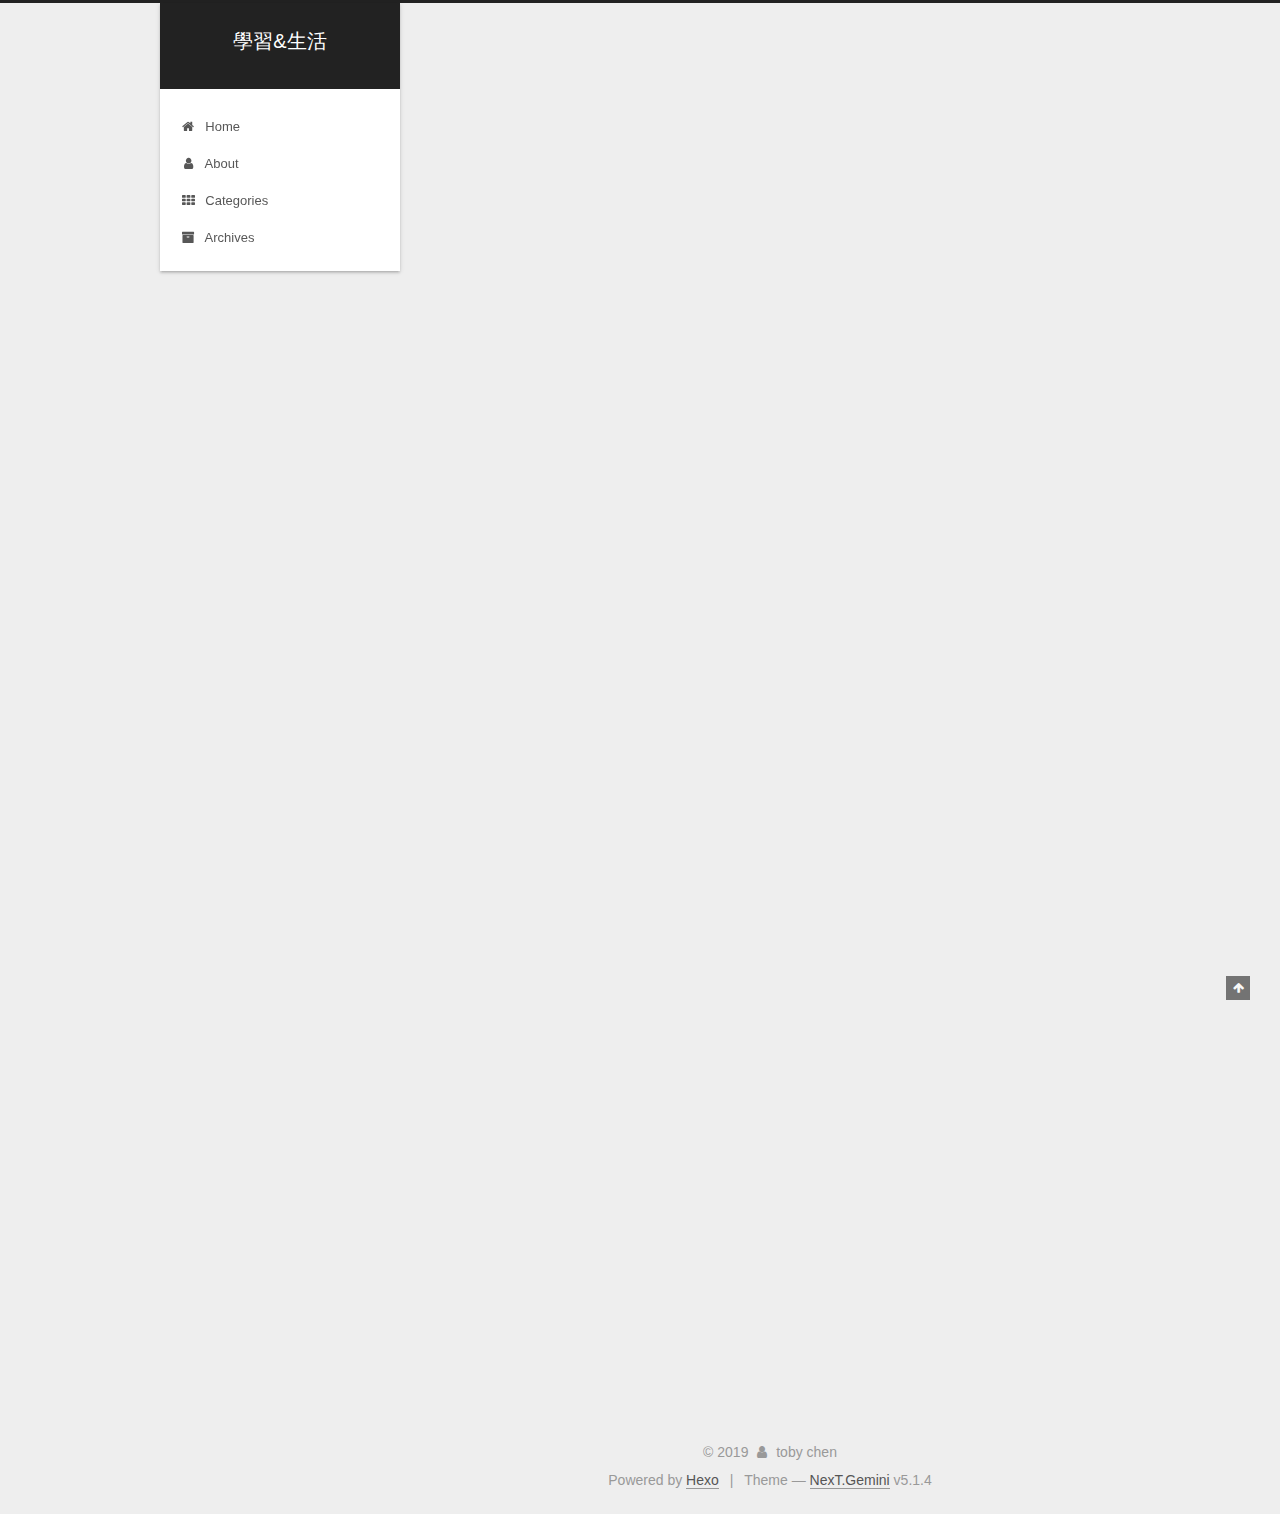
<file: index.html>
<!DOCTYPE html>



  


<html class="theme-next gemini use-motion" lang>
<head><meta name="generator" content="Hexo 3.8.0">
  <meta charset="UTF-8">
<meta http-equiv="X-UA-Compatible" content="IE=edge">
<meta name="viewport" content="width=device-width, initial-scale=1, maximum-scale=1">
<meta name="theme-color" content="#222">









<meta http-equiv="Cache-Control" content="no-transform">
<meta http-equiv="Cache-Control" content="no-siteapp">
















  
  
  <link href="/lib/fancybox/source/jquery.fancybox.css?v=2.1.5" rel="stylesheet" type="text/css">







<link href="/lib/font-awesome/css/font-awesome.min.css?v=4.6.2" rel="stylesheet" type="text/css">

<link href="/css/main.css?v=5.1.4" rel="stylesheet" type="text/css">


  <link rel="apple-touch-icon" sizes="180x180" href="/images/apple-touch-icon-next.png?v=5.1.4">


  <link rel="icon" type="image/png" sizes="32x32" href="/images/favicon-32x32-next.png?v=5.1.4">


  <link rel="icon" type="image/png" sizes="16x16" href="/images/favicon-16x16-next.png?v=5.1.4">


  <link rel="mask-icon" href="/images/logo.svg?v=5.1.4" color="#222">





  <meta name="keywords" content="Hexo, NexT">










<meta property="og:type" content="website">
<meta property="og:title" content="學習&amp;生活">
<meta property="og:url" content="http://yoursite.com/index.html">
<meta property="og:site_name" content="學習&amp;生活">
<meta property="og:locale" content="default">
<meta name="twitter:card" content="summary">
<meta name="twitter:title" content="學習&amp;生活">



<script type="text/javascript" id="hexo.configurations">
  var NexT = window.NexT || {};
  var CONFIG = {
    root: '/',
    scheme: 'Gemini',
    version: '5.1.4',
    sidebar: {"position":"left","display":"post","offset":12,"b2t":false,"scrollpercent":false,"onmobile":false},
    fancybox: true,
    tabs: true,
    motion: {"enable":true,"async":false,"transition":{"post_block":"fadeIn","post_header":"slideDownIn","post_body":"slideDownIn","coll_header":"slideLeftIn","sidebar":"slideUpIn"}},
    duoshuo: {
      userId: '0',
      author: 'Author'
    },
    algolia: {
      applicationID: '',
      apiKey: '',
      indexName: '',
      hits: {"per_page":10},
      labels: {"input_placeholder":"Search for Posts","hits_empty":"We didn't find any results for the search: ${query}","hits_stats":"${hits} results found in ${time} ms"}
    }
  };
</script>



  <link rel="canonical" href="http://yoursite.com/">





  <title>學習&生活</title>
  








</head>

<body itemscope itemtype="http://schema.org/WebPage" lang="default">

  
  
    
  

  <div class="container sidebar-position-left 
  page-home">
    <div class="headband"></div>

    <header id="header" class="header" itemscope itemtype="http://schema.org/WPHeader">
      <div class="header-inner"><div class="site-brand-wrapper">
  <div class="site-meta ">
    

    <div class="custom-logo-site-title">
      <a href="/" class="brand" rel="start">
        <span class="logo-line-before"><i></i></span>
        <span class="site-title">學習&生活</span>
        <span class="logo-line-after"><i></i></span>
      </a>
    </div>
      
        <p class="site-subtitle"></p>
      
  </div>

  <div class="site-nav-toggle">
    <button>
      <span class="btn-bar"></span>
      <span class="btn-bar"></span>
      <span class="btn-bar"></span>
    </button>
  </div>
</div>

<nav class="site-nav">
  

  
    <ul id="menu" class="menu">
      
        
        <li class="menu-item menu-item-home">
          <a href="/" rel="section">
            
              <i class="menu-item-icon fa fa-fw fa-home"></i> <br>
            
            Home
          </a>
        </li>
      
        
        <li class="menu-item menu-item-about">
          <a href="/about/" rel="section">
            
              <i class="menu-item-icon fa fa-fw fa-user"></i> <br>
            
            About
          </a>
        </li>
      
        
        <li class="menu-item menu-item-categories">
          <a href="/categories/" rel="section">
            
              <i class="menu-item-icon fa fa-fw fa-th"></i> <br>
            
            Categories
          </a>
        </li>
      
        
        <li class="menu-item menu-item-archives">
          <a href="/archives/" rel="section">
            
              <i class="menu-item-icon fa fa-fw fa-archive"></i> <br>
            
            Archives
          </a>
        </li>
      

      
    </ul>
  

  
</nav>



 </div>
    </header>

    <main id="main" class="main">
      <div class="main-inner">
        <div class="content-wrap">
          <div id="content" class="content">
            
  <section id="posts" class="posts-expand">
    
      

  

  
  
  

  <article class="post post-type-normal" itemscope itemtype="http://schema.org/Article">
  
  
  
  <div class="post-block">
    <link itemprop="mainEntityOfPage" href="http://yoursite.com/2019/04/12/PHP_Messageboard/">

    <span hidden itemprop="author" itemscope itemtype="http://schema.org/Person">
      <meta itemprop="name" content="toby chen">
      <meta itemprop="description" content>
      <meta itemprop="image" content="/images/avatar.png">
    </span>

    <span hidden itemprop="publisher" itemscope itemtype="http://schema.org/Organization">
      <meta itemprop="name" content="學習&生活">
    </span>

    
      <header class="post-header">

        
        
          <h1 class="post-title" itemprop="name headline">
                
                <a class="post-title-link" href="/2019/04/12/PHP_Messageboard/" itemprop="url">PHP留言板製作(2)</a></h1>
        

        <div class="post-meta">
          <span class="post-time">
            
              <span class="post-meta-item-icon">
                <i class="fa fa-calendar-o"></i>
              </span>
              
                <span class="post-meta-item-text">Posted on</span>
              
              <time title="Post created" itemprop="dateCreated datePublished" datetime="2019-04-12T17:39:49+08:00">
                2019-04-12
              </time>
            

            

            
          </span>

          
            <span class="post-category">
            
              <span class="post-meta-divider">|</span>
            
              <span class="post-meta-item-icon">
                <i class="fa fa-folder-o"></i>
              </span>
              
                <span class="post-meta-item-text">In</span>
              
              
                <span itemprop="about" itemscope itemtype="http://schema.org/Thing">
                  <a href="/categories/PHP簡易小作品/" itemprop="url" rel="index">
                    <span itemprop="name">PHP簡易小作品</span>
                  </a>
                </span>

                
                
              
            </span>
          

          
            
              <span class="post-comments-count">
                <span class="post-meta-divider">|</span>
                <span class="post-meta-item-icon">
                  <i class="fa fa-comment-o"></i>
                </span>
                <a href="/2019/04/12/PHP_Messageboard/#comments" itemprop="discussionUrl">
                  <span class="post-comments-count disqus-comment-count" data-disqus-identifier="2019/04/12/PHP_Messageboard/" itemprop="commentCount"></span>
                </a>
              </span>
            
          

          
          

          

          

          

        </div>
      </header>
    

    
    
    
    <div class="post-body" itemprop="articleBody">

      
      

      
        
          
          PHP 留言板123456789101112131415161718192021222324252627282930313233343536373839404142434445464748495051
          ...
          <!--noindex-->
          <div class="post-button text-center">
            <a class="btn" href="/2019/04/12/PHP_Messageboard/#more" rel="contents">
              Read more &raquo;
            </a>
          </div>
          <!--/noindex-->
        
      
    </div>
    
    
    

    

    

    

    <footer class="post-footer">
      

      

      

      
      
        <div class="post-eof"></div>
      
    </footer>
  </div>
  
  
  
  </article>


    
      

  

  
  
  

  <article class="post post-type-normal" itemscope itemtype="http://schema.org/Article">
  
  
  
  <div class="post-block">
    <link itemprop="mainEntityOfPage" href="http://yoursite.com/2019/04/12/PHP_Message/">

    <span hidden itemprop="author" itemscope itemtype="http://schema.org/Person">
      <meta itemprop="name" content="toby chen">
      <meta itemprop="description" content>
      <meta itemprop="image" content="/images/avatar.png">
    </span>

    <span hidden itemprop="publisher" itemscope itemtype="http://schema.org/Organization">
      <meta itemprop="name" content="學習&生活">
    </span>

    
      <header class="post-header">

        
        
          <h1 class="post-title" itemprop="name headline">
                
                <a class="post-title-link" href="/2019/04/12/PHP_Message/" itemprop="url">PHP留言板製作(1)</a></h1>
        

        <div class="post-meta">
          <span class="post-time">
            
              <span class="post-meta-item-icon">
                <i class="fa fa-calendar-o"></i>
              </span>
              
                <span class="post-meta-item-text">Posted on</span>
              
              <time title="Post created" itemprop="dateCreated datePublished" datetime="2019-04-12T17:39:49+08:00">
                2019-04-12
              </time>
            

            

            
          </span>

          
            <span class="post-category">
            
              <span class="post-meta-divider">|</span>
            
              <span class="post-meta-item-icon">
                <i class="fa fa-folder-o"></i>
              </span>
              
                <span class="post-meta-item-text">In</span>
              
              
                <span itemprop="about" itemscope itemtype="http://schema.org/Thing">
                  <a href="/categories/PHP簡易小作品/" itemprop="url" rel="index">
                    <span itemprop="name">PHP簡易小作品</span>
                  </a>
                </span>

                
                
              
            </span>
          

          
            
              <span class="post-comments-count">
                <span class="post-meta-divider">|</span>
                <span class="post-meta-item-icon">
                  <i class="fa fa-comment-o"></i>
                </span>
                <a href="/2019/04/12/PHP_Message/#comments" itemprop="discussionUrl">
                  <span class="post-comments-count disqus-comment-count" data-disqus-identifier="2019/04/12/PHP_Message/" itemprop="commentCount"></span>
                </a>
              </span>
            
          

          
          

          

          

          

        </div>
      </header>
    

    
    
    
    <div class="post-body" itemprop="articleBody">

      
      

      
        
          
          PHP 留言板12345678910111213141516171819202122232425262728293031323334353637383940&lt;?phpclass message&
          ...
          <!--noindex-->
          <div class="post-button text-center">
            <a class="btn" href="/2019/04/12/PHP_Message/#more" rel="contents">
              Read more &raquo;
            </a>
          </div>
          <!--/noindex-->
        
      
    </div>
    
    
    

    

    

    

    <footer class="post-footer">
      

      

      

      
      
        <div class="post-eof"></div>
      
    </footer>
  </div>
  
  
  
  </article>


    
      

  

  
  
  

  <article class="post post-type-normal" itemscope itemtype="http://schema.org/Article">
  
  
  
  <div class="post-block">
    <link itemprop="mainEntityOfPage" href="http://yoursite.com/2019/04/11/OOP/">

    <span hidden itemprop="author" itemscope itemtype="http://schema.org/Person">
      <meta itemprop="name" content="toby chen">
      <meta itemprop="description" content>
      <meta itemprop="image" content="/images/avatar.png">
    </span>

    <span hidden itemprop="publisher" itemscope itemtype="http://schema.org/Organization">
      <meta itemprop="name" content="學習&生活">
    </span>

    
      <header class="post-header">

        
        
          <h1 class="post-title" itemprop="name headline">
                
                <a class="post-title-link" href="/2019/04/11/OOP/" itemprop="url">物件導向概念</a></h1>
        

        <div class="post-meta">
          <span class="post-time">
            
              <span class="post-meta-item-icon">
                <i class="fa fa-calendar-o"></i>
              </span>
              
                <span class="post-meta-item-text">Posted on</span>
              
              <time title="Post created" itemprop="dateCreated datePublished" datetime="2019-04-11T19:05:19+08:00">
                2019-04-11
              </time>
            

            

            
          </span>

          
            <span class="post-category">
            
              <span class="post-meta-divider">|</span>
            
              <span class="post-meta-item-icon">
                <i class="fa fa-folder-o"></i>
              </span>
              
                <span class="post-meta-item-text">In</span>
              
              
                <span itemprop="about" itemscope itemtype="http://schema.org/Thing">
                  <a href="/categories/OOP/" itemprop="url" rel="index">
                    <span itemprop="name">OOP</span>
                  </a>
                </span>

                
                
              
            </span>
          

          
            
              <span class="post-comments-count">
                <span class="post-meta-divider">|</span>
                <span class="post-meta-item-icon">
                  <i class="fa fa-comment-o"></i>
                </span>
                <a href="/2019/04/11/OOP/#comments" itemprop="discussionUrl">
                  <span class="post-comments-count disqus-comment-count" data-disqus-identifier="2019/04/11/OOP/" itemprop="commentCount"></span>
                </a>
              </span>
            
          

          
          

          

          

          

        </div>
      </header>
    

    
    
    
    <div class="post-body" itemprop="articleBody">

      
      

      
        
          
          基本概念 (類別、物件)類別為一個物件的抽象概念，類別的定義包含物件的屬性，或是操作資料的函式。
比如說:現在有一個class car，這個class可以記錄汽車的品牌、馬力、型號等。

public
          ...
          <!--noindex-->
          <div class="post-button text-center">
            <a class="btn" href="/2019/04/11/OOP/#more" rel="contents">
              Read more &raquo;
            </a>
          </div>
          <!--/noindex-->
        
      
    </div>
    
    
    

    

    

    

    <footer class="post-footer">
      

      

      

      
      
        <div class="post-eof"></div>
      
    </footer>
  </div>
  
  
  
  </article>


    
      

  

  
  
  

  <article class="post post-type-normal" itemscope itemtype="http://schema.org/Article">
  
  
  
  <div class="post-block">
    <link itemprop="mainEntityOfPage" href="http://yoursite.com/2019/04/08/Hello/">

    <span hidden itemprop="author" itemscope itemtype="http://schema.org/Person">
      <meta itemprop="name" content="toby chen">
      <meta itemprop="description" content>
      <meta itemprop="image" content="/images/avatar.png">
    </span>

    <span hidden itemprop="publisher" itemscope itemtype="http://schema.org/Organization">
      <meta itemprop="name" content="學習&生活">
    </span>

    
      <header class="post-header">

        
        
          <h1 class="post-title" itemprop="name headline">
                
                <a class="post-title-link" href="/2019/04/08/Hello/" itemprop="url">Hexo + github搭建blog</a></h1>
        

        <div class="post-meta">
          <span class="post-time">
            
              <span class="post-meta-item-icon">
                <i class="fa fa-calendar-o"></i>
              </span>
              
                <span class="post-meta-item-text">Posted on</span>
              
              <time title="Post created" itemprop="dateCreated datePublished" datetime="2019-04-08T17:21:44+08:00">
                2019-04-08
              </time>
            

            

            
          </span>

          
            <span class="post-category">
            
              <span class="post-meta-divider">|</span>
            
              <span class="post-meta-item-icon">
                <i class="fa fa-folder-o"></i>
              </span>
              
                <span class="post-meta-item-text">In</span>
              
              
                <span itemprop="about" itemscope itemtype="http://schema.org/Thing">
                  <a href="/categories/Hexo/" itemprop="url" rel="index">
                    <span itemprop="name">Hexo</span>
                  </a>
                </span>

                
                
              
            </span>
          

          
            
              <span class="post-comments-count">
                <span class="post-meta-divider">|</span>
                <span class="post-meta-item-icon">
                  <i class="fa fa-comment-o"></i>
                </span>
                <a href="/2019/04/08/Hello/#comments" itemprop="discussionUrl">
                  <span class="post-comments-count disqus-comment-count" data-disqus-identifier="2019/04/08/Hello/" itemprop="commentCount"></span>
                </a>
              </span>
            
          

          
          

          

          

          

        </div>
      </header>
    

    
    
    
    <div class="post-body" itemprop="articleBody">

      
      

      
        
          
          安裝HexoSTEP:

先安裝node.js download , 因為hexo 是基於node.js所建立的靜態網頁

用npm -v , 來檢查是否安裝成功

開一個資料夾 , 用來放hexo 
          ...
          <!--noindex-->
          <div class="post-button text-center">
            <a class="btn" href="/2019/04/08/Hello/#more" rel="contents">
              Read more &raquo;
            </a>
          </div>
          <!--/noindex-->
        
      
    </div>
    
    
    

    

    

    

    <footer class="post-footer">
      

      

      

      
      
        <div class="post-eof"></div>
      
    </footer>
  </div>
  
  
  
  </article>


    
  </section>

  


          </div>
          


          

        </div>
        
          
  
  <div class="sidebar-toggle">
    <div class="sidebar-toggle-line-wrap">
      <span class="sidebar-toggle-line sidebar-toggle-line-first"></span>
      <span class="sidebar-toggle-line sidebar-toggle-line-middle"></span>
      <span class="sidebar-toggle-line sidebar-toggle-line-last"></span>
    </div>
  </div>

  <aside id="sidebar" class="sidebar">
    
    <div class="sidebar-inner">

      

      

      <section class="site-overview-wrap sidebar-panel sidebar-panel-active">
        <div class="site-overview">
          <div class="site-author motion-element" itemprop="author" itemscope itemtype="http://schema.org/Person">
            
              <img class="site-author-image" itemprop="image" src="/images/avatar.png" alt="toby chen">
            
              <p class="site-author-name" itemprop="name">toby chen</p>
              <p class="site-description motion-element" itemprop="description"></p>
          </div>

          <nav class="site-state motion-element">

            
              <div class="site-state-item site-state-posts">
              
                <a href="/archives/">
              
                  <span class="site-state-item-count">4</span>
                  <span class="site-state-item-name">posts</span>
                </a>
              </div>
            

            
              
              
              <div class="site-state-item site-state-categories">
                <a href="/categories/index.html">
                  <span class="site-state-item-count">3</span>
                  <span class="site-state-item-name">categories</span>
                </a>
              </div>
            

            

          </nav>

          

          

          
          

          
          

          

        </div>
      </section>

      

      

    </div>
  </aside>


        
      </div>
    </main>

    <footer id="footer" class="footer">
      <div class="footer-inner">
        <div class="copyright">&copy; <span itemprop="copyrightYear">2019</span>
  <span class="with-love">
    <i class="fa fa-user"></i>
  </span>
  <span class="author" itemprop="copyrightHolder">toby chen</span>

  
</div>


  <div class="powered-by">Powered by <a class="theme-link" target="_blank" href="https://hexo.io">Hexo</a></div>



  <span class="post-meta-divider">|</span>



  <div class="theme-info">Theme &mdash; <a class="theme-link" target="_blank" href="https://github.com/iissnan/hexo-theme-next">NexT.Gemini</a> v5.1.4</div>




        







        
      </div>
    </footer>

    
      <div class="back-to-top">
        <i class="fa fa-arrow-up"></i>
        
      </div>
    

    

  </div>

  

<script type="text/javascript">
  if (Object.prototype.toString.call(window.Promise) !== '[object Function]') {
    window.Promise = null;
  }
</script>









  












  
  
    <script type="text/javascript" src="/lib/jquery/index.js?v=2.1.3"></script>
  

  
  
    <script type="text/javascript" src="/lib/fastclick/lib/fastclick.min.js?v=1.0.6"></script>
  

  
  
    <script type="text/javascript" src="/lib/jquery_lazyload/jquery.lazyload.js?v=1.9.7"></script>
  

  
  
    <script type="text/javascript" src="/lib/velocity/velocity.min.js?v=1.2.1"></script>
  

  
  
    <script type="text/javascript" src="/lib/velocity/velocity.ui.min.js?v=1.2.1"></script>
  

  
  
    <script type="text/javascript" src="/lib/fancybox/source/jquery.fancybox.pack.js?v=2.1.5"></script>
  


  


  <script type="text/javascript" src="/js/src/utils.js?v=5.1.4"></script>

  <script type="text/javascript" src="/js/src/motion.js?v=5.1.4"></script>



  
  


  <script type="text/javascript" src="/js/src/affix.js?v=5.1.4"></script>

  <script type="text/javascript" src="/js/src/schemes/pisces.js?v=5.1.4"></script>



  

  


  <script type="text/javascript" src="/js/src/bootstrap.js?v=5.1.4"></script>



  


  

    
      <script id="dsq-count-scr" src="https://haywardchen.disqus.com/count.js" async></script>
    

    

  




	





  














  





  

  

  

  
  

  

  

  

</body>
</html>
</file>
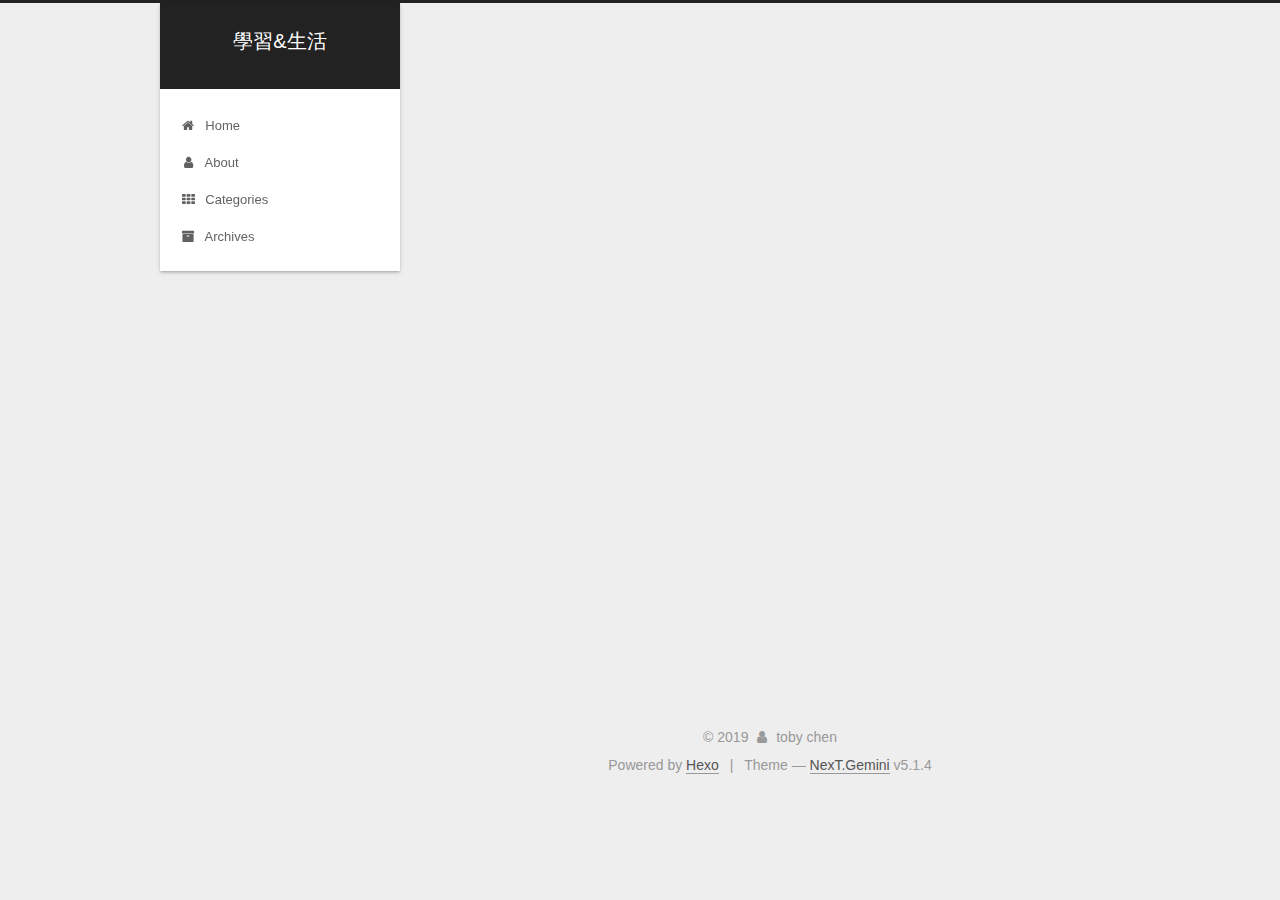
<file: about/index.html>
<!DOCTYPE html>



  


<html class="theme-next gemini use-motion" lang>
<head><meta name="generator" content="Hexo 3.8.0">
  <meta charset="UTF-8">
<meta http-equiv="X-UA-Compatible" content="IE=edge">
<meta name="viewport" content="width=device-width, initial-scale=1, maximum-scale=1">
<meta name="theme-color" content="#222">









<meta http-equiv="Cache-Control" content="no-transform">
<meta http-equiv="Cache-Control" content="no-siteapp">
















  
  
  <link href="/lib/fancybox/source/jquery.fancybox.css?v=2.1.5" rel="stylesheet" type="text/css">







<link href="/lib/font-awesome/css/font-awesome.min.css?v=4.6.2" rel="stylesheet" type="text/css">

<link href="/css/main.css?v=5.1.4" rel="stylesheet" type="text/css">


  <link rel="apple-touch-icon" sizes="180x180" href="/images/apple-touch-icon-next.png?v=5.1.4">


  <link rel="icon" type="image/png" sizes="32x32" href="/images/favicon-32x32-next.png?v=5.1.4">


  <link rel="icon" type="image/png" sizes="16x16" href="/images/favicon-16x16-next.png?v=5.1.4">


  <link rel="mask-icon" href="/images/logo.svg?v=5.1.4" color="#222">





  <meta name="keywords" content="Hexo, NexT">










<meta name="description" content="ＨＩ  一個對健身有興趣的宅男的網頁，每季的動漫番必追！ 這個網頁會記錄我的生活以及我碰到的問題，或是我想要溫故知新的觀念。 希望未來一切順利，ＹＡ。">
<meta property="og:type" content="website">
<meta property="og:title" content="about">
<meta property="og:url" content="http://yoursite.com/about/index.html">
<meta property="og:site_name" content="學習&amp;生活">
<meta property="og:description" content="ＨＩ  一個對健身有興趣的宅男的網頁，每季的動漫番必追！ 這個網頁會記錄我的生活以及我碰到的問題，或是我想要溫故知新的觀念。 希望未來一切順利，ＹＡ。">
<meta property="og:locale" content="default">
<meta property="og:updated_time" content="2019-04-11T11:35:05.553Z">
<meta name="twitter:card" content="summary">
<meta name="twitter:title" content="about">
<meta name="twitter:description" content="ＨＩ  一個對健身有興趣的宅男的網頁，每季的動漫番必追！ 這個網頁會記錄我的生活以及我碰到的問題，或是我想要溫故知新的觀念。 希望未來一切順利，ＹＡ。">



<script type="text/javascript" id="hexo.configurations">
  var NexT = window.NexT || {};
  var CONFIG = {
    root: '/',
    scheme: 'Gemini',
    version: '5.1.4',
    sidebar: {"position":"left","display":"post","offset":12,"b2t":false,"scrollpercent":false,"onmobile":false},
    fancybox: true,
    tabs: true,
    motion: {"enable":true,"async":false,"transition":{"post_block":"fadeIn","post_header":"slideDownIn","post_body":"slideDownIn","coll_header":"slideLeftIn","sidebar":"slideUpIn"}},
    duoshuo: {
      userId: '0',
      author: 'Author'
    },
    algolia: {
      applicationID: '',
      apiKey: '',
      indexName: '',
      hits: {"per_page":10},
      labels: {"input_placeholder":"Search for Posts","hits_empty":"We didn't find any results for the search: ${query}","hits_stats":"${hits} results found in ${time} ms"}
    }
  };
</script>



  <link rel="canonical" href="http://yoursite.com/about/">





  <title>about | 學習&生活</title>
  








</head>

<body itemscope itemtype="http://schema.org/WebPage" lang="default">

  
  
    
  

  <div class="container sidebar-position-left page-post-detail">
    <div class="headband"></div>

    <header id="header" class="header" itemscope itemtype="http://schema.org/WPHeader">
      <div class="header-inner"><div class="site-brand-wrapper">
  <div class="site-meta ">
    

    <div class="custom-logo-site-title">
      <a href="/" class="brand" rel="start">
        <span class="logo-line-before"><i></i></span>
        <span class="site-title">學習&生活</span>
        <span class="logo-line-after"><i></i></span>
      </a>
    </div>
      
        <p class="site-subtitle"></p>
      
  </div>

  <div class="site-nav-toggle">
    <button>
      <span class="btn-bar"></span>
      <span class="btn-bar"></span>
      <span class="btn-bar"></span>
    </button>
  </div>
</div>

<nav class="site-nav">
  

  
    <ul id="menu" class="menu">
      
        
        <li class="menu-item menu-item-home">
          <a href="/" rel="section">
            
              <i class="menu-item-icon fa fa-fw fa-home"></i> <br>
            
            Home
          </a>
        </li>
      
        
        <li class="menu-item menu-item-about">
          <a href="/about/" rel="section">
            
              <i class="menu-item-icon fa fa-fw fa-user"></i> <br>
            
            About
          </a>
        </li>
      
        
        <li class="menu-item menu-item-categories">
          <a href="/categories/" rel="section">
            
              <i class="menu-item-icon fa fa-fw fa-th"></i> <br>
            
            Categories
          </a>
        </li>
      
        
        <li class="menu-item menu-item-archives">
          <a href="/archives/" rel="section">
            
              <i class="menu-item-icon fa fa-fw fa-archive"></i> <br>
            
            Archives
          </a>
        </li>
      

      
    </ul>
  

  
</nav>



 </div>
    </header>

    <main id="main" class="main">
      <div class="main-inner">
        <div class="content-wrap">
          <div id="content" class="content">
            

  <div id="posts" class="posts-expand">
    
    
    
    <div class="post-block page">
      <header class="post-header">

	<h1 class="post-title" itemprop="name headline">about</h1>



</header>

      
      
      
      <div class="post-body">
        
        
          <p>ＨＩ</p>
<p> 一個對健身有興趣的宅男的網頁，每季的動漫番必追！</p>
<p>這個網頁會記錄我的生活以及我碰到的問題，或是我想要溫故知新的觀念。</p>
<p>希望未來一切順利，ＹＡ。</p>

        
      </div>
      
      
      
    </div>
    
    
    
  </div>


          </div>
          


          

        </div>
        
          
  
  <div class="sidebar-toggle">
    <div class="sidebar-toggle-line-wrap">
      <span class="sidebar-toggle-line sidebar-toggle-line-first"></span>
      <span class="sidebar-toggle-line sidebar-toggle-line-middle"></span>
      <span class="sidebar-toggle-line sidebar-toggle-line-last"></span>
    </div>
  </div>

  <aside id="sidebar" class="sidebar">
    
    <div class="sidebar-inner">

      

      

      <section class="site-overview-wrap sidebar-panel sidebar-panel-active">
        <div class="site-overview">
          <div class="site-author motion-element" itemprop="author" itemscope itemtype="http://schema.org/Person">
            
              <img class="site-author-image" itemprop="image" src="/images/avatar.png" alt="toby chen">
            
              <p class="site-author-name" itemprop="name">toby chen</p>
              <p class="site-description motion-element" itemprop="description"></p>
          </div>

          <nav class="site-state motion-element">

            
              <div class="site-state-item site-state-posts">
              
                <a href="/archives/">
              
                  <span class="site-state-item-count">4</span>
                  <span class="site-state-item-name">posts</span>
                </a>
              </div>
            

            
              
              
              <div class="site-state-item site-state-categories">
                <a href="/categories/index.html">
                  <span class="site-state-item-count">3</span>
                  <span class="site-state-item-name">categories</span>
                </a>
              </div>
            

            

          </nav>

          

          

          
          

          
          

          

        </div>
      </section>

      

      

    </div>
  </aside>


        
      </div>
    </main>

    <footer id="footer" class="footer">
      <div class="footer-inner">
        <div class="copyright">&copy; <span itemprop="copyrightYear">2019</span>
  <span class="with-love">
    <i class="fa fa-user"></i>
  </span>
  <span class="author" itemprop="copyrightHolder">toby chen</span>

  
</div>


  <div class="powered-by">Powered by <a class="theme-link" target="_blank" href="https://hexo.io">Hexo</a></div>



  <span class="post-meta-divider">|</span>



  <div class="theme-info">Theme &mdash; <a class="theme-link" target="_blank" href="https://github.com/iissnan/hexo-theme-next">NexT.Gemini</a> v5.1.4</div>




        







        
      </div>
    </footer>

    
      <div class="back-to-top">
        <i class="fa fa-arrow-up"></i>
        
      </div>
    

    

  </div>

  

<script type="text/javascript">
  if (Object.prototype.toString.call(window.Promise) !== '[object Function]') {
    window.Promise = null;
  }
</script>









  












  
  
    <script type="text/javascript" src="/lib/jquery/index.js?v=2.1.3"></script>
  

  
  
    <script type="text/javascript" src="/lib/fastclick/lib/fastclick.min.js?v=1.0.6"></script>
  

  
  
    <script type="text/javascript" src="/lib/jquery_lazyload/jquery.lazyload.js?v=1.9.7"></script>
  

  
  
    <script type="text/javascript" src="/lib/velocity/velocity.min.js?v=1.2.1"></script>
  

  
  
    <script type="text/javascript" src="/lib/velocity/velocity.ui.min.js?v=1.2.1"></script>
  

  
  
    <script type="text/javascript" src="/lib/fancybox/source/jquery.fancybox.pack.js?v=2.1.5"></script>
  


  


  <script type="text/javascript" src="/js/src/utils.js?v=5.1.4"></script>

  <script type="text/javascript" src="/js/src/motion.js?v=5.1.4"></script>



  
  


  <script type="text/javascript" src="/js/src/affix.js?v=5.1.4"></script>

  <script type="text/javascript" src="/js/src/schemes/pisces.js?v=5.1.4"></script>



  
  <script type="text/javascript" src="/js/src/scrollspy.js?v=5.1.4"></script>
<script type="text/javascript" src="/js/src/post-details.js?v=5.1.4"></script>



  


  <script type="text/javascript" src="/js/src/bootstrap.js?v=5.1.4"></script>



  


  

    
      <script id="dsq-count-scr" src="https://haywardchen.disqus.com/count.js" async></script>
    

    

  




	





  














  





  

  

  

  
  

  

  

  

</body>
</html>
</file>
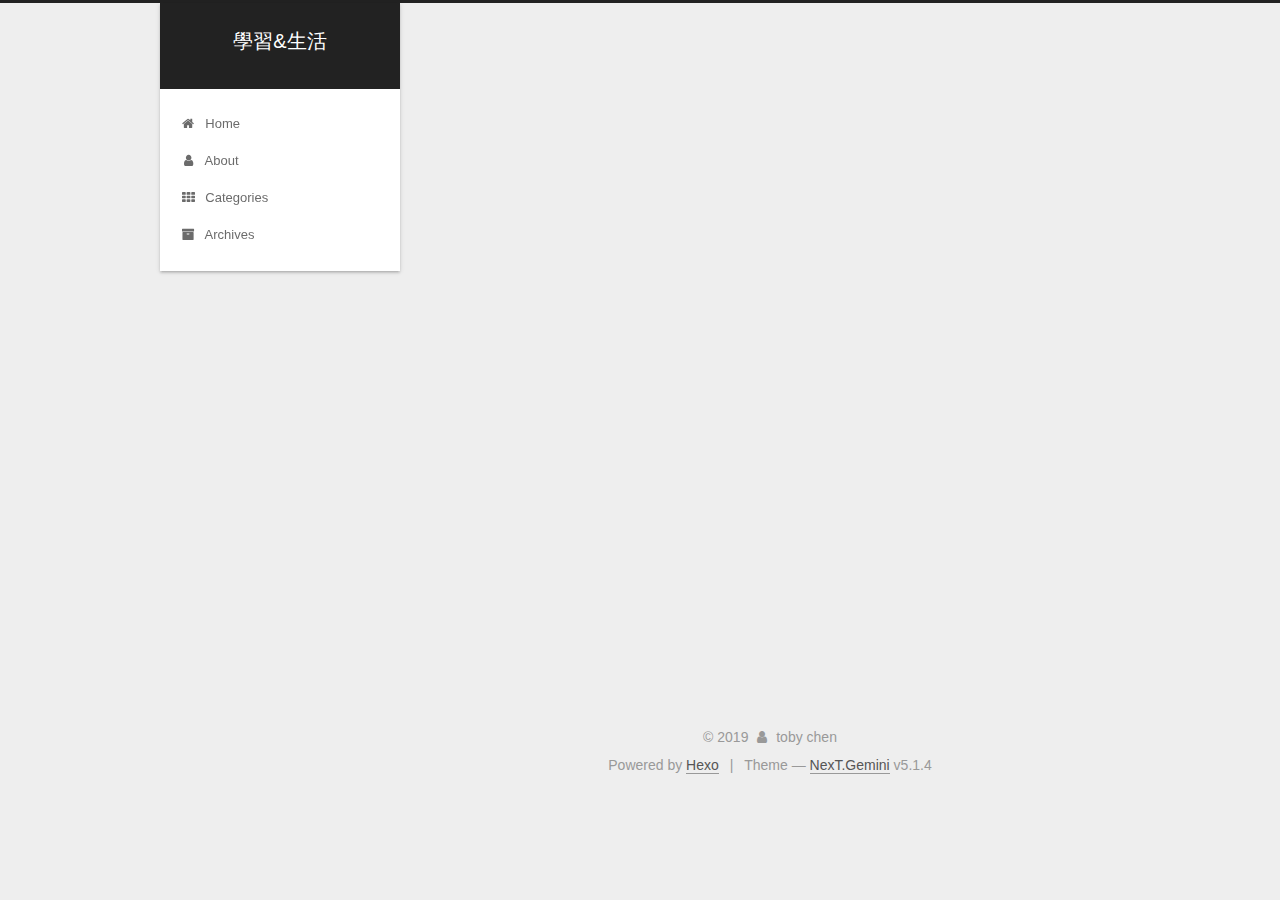
<file: archives/index.html>
<!DOCTYPE html>



  


<html class="theme-next gemini use-motion" lang>
<head><meta name="generator" content="Hexo 3.8.0">
  <meta charset="UTF-8">
<meta http-equiv="X-UA-Compatible" content="IE=edge">
<meta name="viewport" content="width=device-width, initial-scale=1, maximum-scale=1">
<meta name="theme-color" content="#222">









<meta http-equiv="Cache-Control" content="no-transform">
<meta http-equiv="Cache-Control" content="no-siteapp">
















  
  
  <link href="/lib/fancybox/source/jquery.fancybox.css?v=2.1.5" rel="stylesheet" type="text/css">







<link href="/lib/font-awesome/css/font-awesome.min.css?v=4.6.2" rel="stylesheet" type="text/css">

<link href="/css/main.css?v=5.1.4" rel="stylesheet" type="text/css">


  <link rel="apple-touch-icon" sizes="180x180" href="/images/apple-touch-icon-next.png?v=5.1.4">


  <link rel="icon" type="image/png" sizes="32x32" href="/images/favicon-32x32-next.png?v=5.1.4">


  <link rel="icon" type="image/png" sizes="16x16" href="/images/favicon-16x16-next.png?v=5.1.4">


  <link rel="mask-icon" href="/images/logo.svg?v=5.1.4" color="#222">





  <meta name="keywords" content="Hexo, NexT">










<meta property="og:type" content="website">
<meta property="og:title" content="學習&amp;生活">
<meta property="og:url" content="http://yoursite.com/archives/index.html">
<meta property="og:site_name" content="學習&amp;生活">
<meta property="og:locale" content="default">
<meta name="twitter:card" content="summary">
<meta name="twitter:title" content="學習&amp;生活">



<script type="text/javascript" id="hexo.configurations">
  var NexT = window.NexT || {};
  var CONFIG = {
    root: '/',
    scheme: 'Gemini',
    version: '5.1.4',
    sidebar: {"position":"left","display":"post","offset":12,"b2t":false,"scrollpercent":false,"onmobile":false},
    fancybox: true,
    tabs: true,
    motion: {"enable":true,"async":false,"transition":{"post_block":"fadeIn","post_header":"slideDownIn","post_body":"slideDownIn","coll_header":"slideLeftIn","sidebar":"slideUpIn"}},
    duoshuo: {
      userId: '0',
      author: 'Author'
    },
    algolia: {
      applicationID: '',
      apiKey: '',
      indexName: '',
      hits: {"per_page":10},
      labels: {"input_placeholder":"Search for Posts","hits_empty":"We didn't find any results for the search: ${query}","hits_stats":"${hits} results found in ${time} ms"}
    }
  };
</script>



  <link rel="canonical" href="http://yoursite.com/archives/">





  <title>Archive | 學習&生活</title>
  








</head>

<body itemscope itemtype="http://schema.org/WebPage" lang="default">

  
  
    
  

  <div class="container sidebar-position-left page-archive">
    <div class="headband"></div>

    <header id="header" class="header" itemscope itemtype="http://schema.org/WPHeader">
      <div class="header-inner"><div class="site-brand-wrapper">
  <div class="site-meta ">
    

    <div class="custom-logo-site-title">
      <a href="/" class="brand" rel="start">
        <span class="logo-line-before"><i></i></span>
        <span class="site-title">學習&生活</span>
        <span class="logo-line-after"><i></i></span>
      </a>
    </div>
      
        <p class="site-subtitle"></p>
      
  </div>

  <div class="site-nav-toggle">
    <button>
      <span class="btn-bar"></span>
      <span class="btn-bar"></span>
      <span class="btn-bar"></span>
    </button>
  </div>
</div>

<nav class="site-nav">
  

  
    <ul id="menu" class="menu">
      
        
        <li class="menu-item menu-item-home">
          <a href="/" rel="section">
            
              <i class="menu-item-icon fa fa-fw fa-home"></i> <br>
            
            Home
          </a>
        </li>
      
        
        <li class="menu-item menu-item-about">
          <a href="/about/" rel="section">
            
              <i class="menu-item-icon fa fa-fw fa-user"></i> <br>
            
            About
          </a>
        </li>
      
        
        <li class="menu-item menu-item-categories">
          <a href="/categories/" rel="section">
            
              <i class="menu-item-icon fa fa-fw fa-th"></i> <br>
            
            Categories
          </a>
        </li>
      
        
        <li class="menu-item menu-item-archives">
          <a href="/archives/" rel="section">
            
              <i class="menu-item-icon fa fa-fw fa-archive"></i> <br>
            
            Archives
          </a>
        </li>
      

      
    </ul>
  

  
</nav>



 </div>
    </header>

    <main id="main" class="main">
      <div class="main-inner">
        <div class="content-wrap">
          <div id="content" class="content">
            

  
  
  
  <div class="post-block archive">
    <div id="posts" class="posts-collapse">
      <span class="archive-move-on"></span>

      <span class="archive-page-counter">
        
        
        
          
        
        Um..! 4 posts in total. Keep on posting.
      </span>

      

        
        
        

        
          
          <div class="collection-title">
            <h1 class="archive-year" id="archive-year-2019">2019</h1>
          </div>
        
        

        

  <article class="post post-type-normal" itemscope itemtype="http://schema.org/Article">
    <header class="post-header">

      <h2 class="post-title">
        
            <a class="post-title-link" href="/2019/04/12/PHP_Messageboard/" itemprop="url">
              
                <span itemprop="name">PHP留言板製作(2)</span>
              
            </a>
        
      </h2>

      <div class="post-meta">
        <time class="post-time" itemprop="dateCreated" datetime="2019-04-12T17:39:49+08:00" content="2019-04-12">
          04-12
        </time>
      </div>

    </header>
  </article>



      

        
        
        

        
        

        

  <article class="post post-type-normal" itemscope itemtype="http://schema.org/Article">
    <header class="post-header">

      <h2 class="post-title">
        
            <a class="post-title-link" href="/2019/04/12/PHP_Message/" itemprop="url">
              
                <span itemprop="name">PHP留言板製作(1)</span>
              
            </a>
        
      </h2>

      <div class="post-meta">
        <time class="post-time" itemprop="dateCreated" datetime="2019-04-12T17:39:49+08:00" content="2019-04-12">
          04-12
        </time>
      </div>

    </header>
  </article>



      

        
        
        

        
        

        

  <article class="post post-type-normal" itemscope itemtype="http://schema.org/Article">
    <header class="post-header">

      <h2 class="post-title">
        
            <a class="post-title-link" href="/2019/04/11/OOP/" itemprop="url">
              
                <span itemprop="name">物件導向概念</span>
              
            </a>
        
      </h2>

      <div class="post-meta">
        <time class="post-time" itemprop="dateCreated" datetime="2019-04-11T19:05:19+08:00" content="2019-04-11">
          04-11
        </time>
      </div>

    </header>
  </article>



      

        
        
        

        
        

        

  <article class="post post-type-normal" itemscope itemtype="http://schema.org/Article">
    <header class="post-header">

      <h2 class="post-title">
        
            <a class="post-title-link" href="/2019/04/08/Hello/" itemprop="url">
              
                <span itemprop="name">Hexo + github搭建blog</span>
              
            </a>
        
      </h2>

      <div class="post-meta">
        <time class="post-time" itemprop="dateCreated" datetime="2019-04-08T17:21:44+08:00" content="2019-04-08">
          04-08
        </time>
      </div>

    </header>
  </article>



      

    </div>
  </div>
  
  
  

  



          </div>
          


          

        </div>
        
          
  
  <div class="sidebar-toggle">
    <div class="sidebar-toggle-line-wrap">
      <span class="sidebar-toggle-line sidebar-toggle-line-first"></span>
      <span class="sidebar-toggle-line sidebar-toggle-line-middle"></span>
      <span class="sidebar-toggle-line sidebar-toggle-line-last"></span>
    </div>
  </div>

  <aside id="sidebar" class="sidebar">
    
    <div class="sidebar-inner">

      

      

      <section class="site-overview-wrap sidebar-panel sidebar-panel-active">
        <div class="site-overview">
          <div class="site-author motion-element" itemprop="author" itemscope itemtype="http://schema.org/Person">
            
              <img class="site-author-image" itemprop="image" src="/images/avatar.png" alt="toby chen">
            
              <p class="site-author-name" itemprop="name">toby chen</p>
              <p class="site-description motion-element" itemprop="description"></p>
          </div>

          <nav class="site-state motion-element">

            
              <div class="site-state-item site-state-posts">
              
                <a href="/archives/">
              
                  <span class="site-state-item-count">4</span>
                  <span class="site-state-item-name">posts</span>
                </a>
              </div>
            

            
              
              
              <div class="site-state-item site-state-categories">
                <a href="/categories/index.html">
                  <span class="site-state-item-count">3</span>
                  <span class="site-state-item-name">categories</span>
                </a>
              </div>
            

            

          </nav>

          

          

          
          

          
          

          

        </div>
      </section>

      

      

    </div>
  </aside>


        
      </div>
    </main>

    <footer id="footer" class="footer">
      <div class="footer-inner">
        <div class="copyright">&copy; <span itemprop="copyrightYear">2019</span>
  <span class="with-love">
    <i class="fa fa-user"></i>
  </span>
  <span class="author" itemprop="copyrightHolder">toby chen</span>

  
</div>


  <div class="powered-by">Powered by <a class="theme-link" target="_blank" href="https://hexo.io">Hexo</a></div>



  <span class="post-meta-divider">|</span>



  <div class="theme-info">Theme &mdash; <a class="theme-link" target="_blank" href="https://github.com/iissnan/hexo-theme-next">NexT.Gemini</a> v5.1.4</div>




        







        
      </div>
    </footer>

    
      <div class="back-to-top">
        <i class="fa fa-arrow-up"></i>
        
      </div>
    

    

  </div>

  

<script type="text/javascript">
  if (Object.prototype.toString.call(window.Promise) !== '[object Function]') {
    window.Promise = null;
  }
</script>









  












  
  
    <script type="text/javascript" src="/lib/jquery/index.js?v=2.1.3"></script>
  

  
  
    <script type="text/javascript" src="/lib/fastclick/lib/fastclick.min.js?v=1.0.6"></script>
  

  
  
    <script type="text/javascript" src="/lib/jquery_lazyload/jquery.lazyload.js?v=1.9.7"></script>
  

  
  
    <script type="text/javascript" src="/lib/velocity/velocity.min.js?v=1.2.1"></script>
  

  
  
    <script type="text/javascript" src="/lib/velocity/velocity.ui.min.js?v=1.2.1"></script>
  

  
  
    <script type="text/javascript" src="/lib/fancybox/source/jquery.fancybox.pack.js?v=2.1.5"></script>
  


  


  <script type="text/javascript" src="/js/src/utils.js?v=5.1.4"></script>

  <script type="text/javascript" src="/js/src/motion.js?v=5.1.4"></script>



  
  


  <script type="text/javascript" src="/js/src/affix.js?v=5.1.4"></script>

  <script type="text/javascript" src="/js/src/schemes/pisces.js?v=5.1.4"></script>



  

  


  <script type="text/javascript" src="/js/src/bootstrap.js?v=5.1.4"></script>



  


  

    
      <script id="dsq-count-scr" src="https://haywardchen.disqus.com/count.js" async></script>
    

    

  




	





  














  





  

  

  

  
  

  

  

  

</body>
</html>
</file>
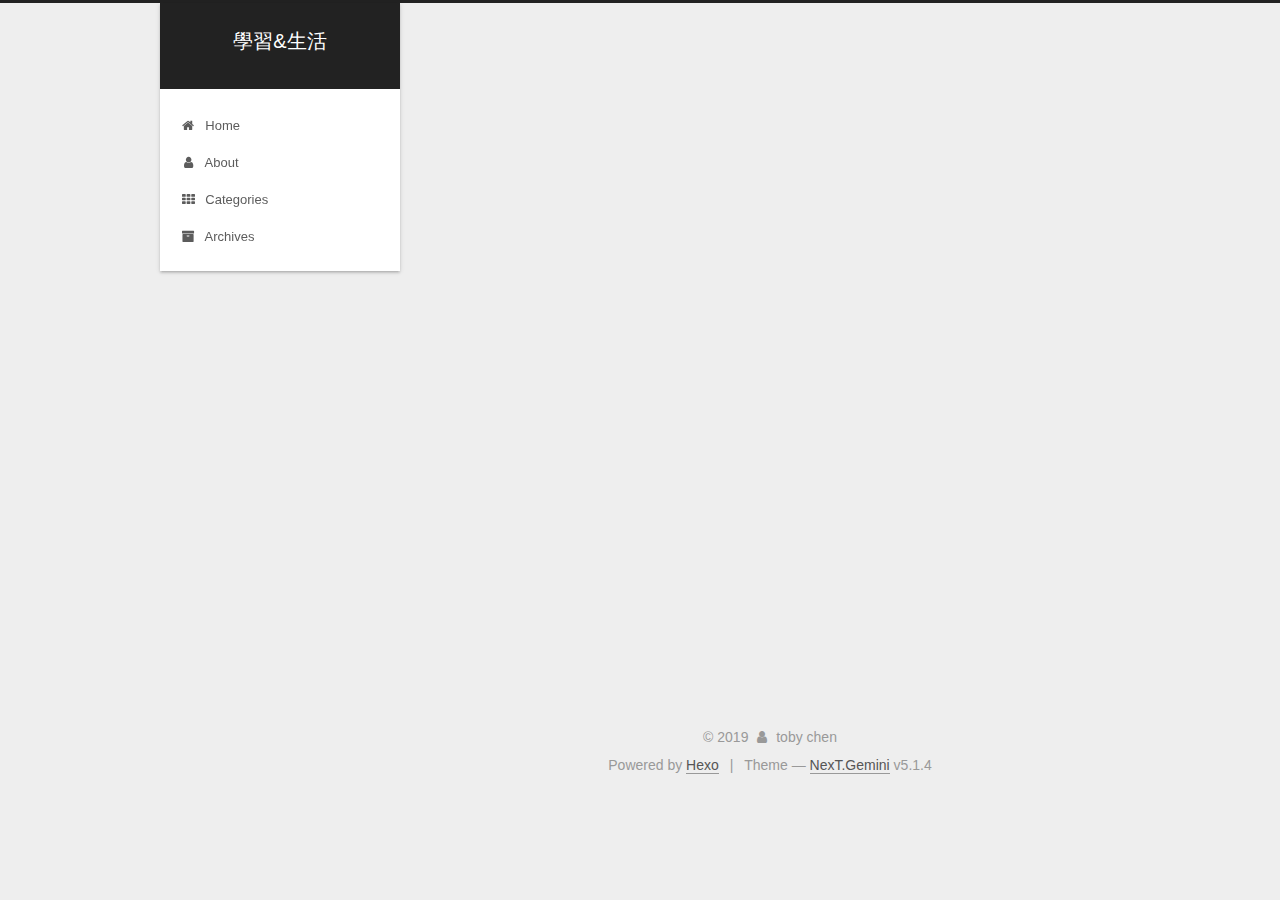
<file: categories/index.html>
<!DOCTYPE html>



  


<html class="theme-next gemini use-motion" lang>
<head><meta name="generator" content="Hexo 3.8.0">
  <meta charset="UTF-8">
<meta http-equiv="X-UA-Compatible" content="IE=edge">
<meta name="viewport" content="width=device-width, initial-scale=1, maximum-scale=1">
<meta name="theme-color" content="#222">









<meta http-equiv="Cache-Control" content="no-transform">
<meta http-equiv="Cache-Control" content="no-siteapp">
















  
  
  <link href="/lib/fancybox/source/jquery.fancybox.css?v=2.1.5" rel="stylesheet" type="text/css">







<link href="/lib/font-awesome/css/font-awesome.min.css?v=4.6.2" rel="stylesheet" type="text/css">

<link href="/css/main.css?v=5.1.4" rel="stylesheet" type="text/css">


  <link rel="apple-touch-icon" sizes="180x180" href="/images/apple-touch-icon-next.png?v=5.1.4">


  <link rel="icon" type="image/png" sizes="32x32" href="/images/favicon-32x32-next.png?v=5.1.4">


  <link rel="icon" type="image/png" sizes="16x16" href="/images/favicon-16x16-next.png?v=5.1.4">


  <link rel="mask-icon" href="/images/logo.svg?v=5.1.4" color="#222">





  <meta name="keywords" content="Hexo, NexT">










<meta property="og:type" content="website">
<meta property="og:title" content="categories">
<meta property="og:url" content="http://yoursite.com/categories/index.html">
<meta property="og:site_name" content="學習&amp;生活">
<meta property="og:locale" content="default">
<meta property="og:updated_time" content="2019-04-08T11:13:19.938Z">
<meta name="twitter:card" content="summary">
<meta name="twitter:title" content="categories">



<script type="text/javascript" id="hexo.configurations">
  var NexT = window.NexT || {};
  var CONFIG = {
    root: '/',
    scheme: 'Gemini',
    version: '5.1.4',
    sidebar: {"position":"left","display":"post","offset":12,"b2t":false,"scrollpercent":false,"onmobile":false},
    fancybox: true,
    tabs: true,
    motion: {"enable":true,"async":false,"transition":{"post_block":"fadeIn","post_header":"slideDownIn","post_body":"slideDownIn","coll_header":"slideLeftIn","sidebar":"slideUpIn"}},
    duoshuo: {
      userId: '0',
      author: 'Author'
    },
    algolia: {
      applicationID: '',
      apiKey: '',
      indexName: '',
      hits: {"per_page":10},
      labels: {"input_placeholder":"Search for Posts","hits_empty":"We didn't find any results for the search: ${query}","hits_stats":"${hits} results found in ${time} ms"}
    }
  };
</script>



  <link rel="canonical" href="http://yoursite.com/categories/">





  <title>categories | 學習&生活</title>
  








</head>

<body itemscope itemtype="http://schema.org/WebPage" lang="default">

  
  
    
  

  <div class="container sidebar-position-left page-post-detail">
    <div class="headband"></div>

    <header id="header" class="header" itemscope itemtype="http://schema.org/WPHeader">
      <div class="header-inner"><div class="site-brand-wrapper">
  <div class="site-meta ">
    

    <div class="custom-logo-site-title">
      <a href="/" class="brand" rel="start">
        <span class="logo-line-before"><i></i></span>
        <span class="site-title">學習&生活</span>
        <span class="logo-line-after"><i></i></span>
      </a>
    </div>
      
        <p class="site-subtitle"></p>
      
  </div>

  <div class="site-nav-toggle">
    <button>
      <span class="btn-bar"></span>
      <span class="btn-bar"></span>
      <span class="btn-bar"></span>
    </button>
  </div>
</div>

<nav class="site-nav">
  

  
    <ul id="menu" class="menu">
      
        
        <li class="menu-item menu-item-home">
          <a href="/" rel="section">
            
              <i class="menu-item-icon fa fa-fw fa-home"></i> <br>
            
            Home
          </a>
        </li>
      
        
        <li class="menu-item menu-item-about">
          <a href="/about/" rel="section">
            
              <i class="menu-item-icon fa fa-fw fa-user"></i> <br>
            
            About
          </a>
        </li>
      
        
        <li class="menu-item menu-item-categories">
          <a href="/categories/" rel="section">
            
              <i class="menu-item-icon fa fa-fw fa-th"></i> <br>
            
            Categories
          </a>
        </li>
      
        
        <li class="menu-item menu-item-archives">
          <a href="/archives/" rel="section">
            
              <i class="menu-item-icon fa fa-fw fa-archive"></i> <br>
            
            Archives
          </a>
        </li>
      

      
    </ul>
  

  
</nav>



 </div>
    </header>

    <main id="main" class="main">
      <div class="main-inner">
        <div class="content-wrap">
          <div id="content" class="content">
            

  <div id="posts" class="posts-expand">
    
    
    
    <div class="post-block page">
      <header class="post-header">

	<h1 class="post-title" itemprop="name headline">categories</h1>



</header>

      
      
      
      <div class="post-body">
        
        
          <div class="category-all-page">
            <div class="category-all-title">
                3 categories in total
            </div>
            <div class="category-all">
              <ul class="category-list"><li class="category-list-item"><a class="category-list-link" href="/categories/Hexo/">Hexo</a><span class="category-list-count">1</span></li><li class="category-list-item"><a class="category-list-link" href="/categories/OOP/">OOP</a><span class="category-list-count">1</span></li><li class="category-list-item"><a class="category-list-link" href="/categories/PHP簡易小作品/">PHP簡易小作品</a><span class="category-list-count">2</span></li></ul>
            </div>
          </div>
        
      </div>
      
      
      
    </div>
    
    
    
  </div>


          </div>
          


          

        </div>
        
          
  
  <div class="sidebar-toggle">
    <div class="sidebar-toggle-line-wrap">
      <span class="sidebar-toggle-line sidebar-toggle-line-first"></span>
      <span class="sidebar-toggle-line sidebar-toggle-line-middle"></span>
      <span class="sidebar-toggle-line sidebar-toggle-line-last"></span>
    </div>
  </div>

  <aside id="sidebar" class="sidebar">
    
    <div class="sidebar-inner">

      

      

      <section class="site-overview-wrap sidebar-panel sidebar-panel-active">
        <div class="site-overview">
          <div class="site-author motion-element" itemprop="author" itemscope itemtype="http://schema.org/Person">
            
              <img class="site-author-image" itemprop="image" src="/images/avatar.png" alt="toby chen">
            
              <p class="site-author-name" itemprop="name">toby chen</p>
              <p class="site-description motion-element" itemprop="description"></p>
          </div>

          <nav class="site-state motion-element">

            
              <div class="site-state-item site-state-posts">
              
                <a href="/archives/">
              
                  <span class="site-state-item-count">4</span>
                  <span class="site-state-item-name">posts</span>
                </a>
              </div>
            

            
              
              
              <div class="site-state-item site-state-categories">
                <a href="/categories/index.html">
                  <span class="site-state-item-count">3</span>
                  <span class="site-state-item-name">categories</span>
                </a>
              </div>
            

            

          </nav>

          

          

          
          

          
          

          

        </div>
      </section>

      

      

    </div>
  </aside>


        
      </div>
    </main>

    <footer id="footer" class="footer">
      <div class="footer-inner">
        <div class="copyright">&copy; <span itemprop="copyrightYear">2019</span>
  <span class="with-love">
    <i class="fa fa-user"></i>
  </span>
  <span class="author" itemprop="copyrightHolder">toby chen</span>

  
</div>


  <div class="powered-by">Powered by <a class="theme-link" target="_blank" href="https://hexo.io">Hexo</a></div>



  <span class="post-meta-divider">|</span>



  <div class="theme-info">Theme &mdash; <a class="theme-link" target="_blank" href="https://github.com/iissnan/hexo-theme-next">NexT.Gemini</a> v5.1.4</div>




        







        
      </div>
    </footer>

    
      <div class="back-to-top">
        <i class="fa fa-arrow-up"></i>
        
      </div>
    

    

  </div>

  

<script type="text/javascript">
  if (Object.prototype.toString.call(window.Promise) !== '[object Function]') {
    window.Promise = null;
  }
</script>









  












  
  
    <script type="text/javascript" src="/lib/jquery/index.js?v=2.1.3"></script>
  

  
  
    <script type="text/javascript" src="/lib/fastclick/lib/fastclick.min.js?v=1.0.6"></script>
  

  
  
    <script type="text/javascript" src="/lib/jquery_lazyload/jquery.lazyload.js?v=1.9.7"></script>
  

  
  
    <script type="text/javascript" src="/lib/velocity/velocity.min.js?v=1.2.1"></script>
  

  
  
    <script type="text/javascript" src="/lib/velocity/velocity.ui.min.js?v=1.2.1"></script>
  

  
  
    <script type="text/javascript" src="/lib/fancybox/source/jquery.fancybox.pack.js?v=2.1.5"></script>
  


  


  <script type="text/javascript" src="/js/src/utils.js?v=5.1.4"></script>

  <script type="text/javascript" src="/js/src/motion.js?v=5.1.4"></script>



  
  


  <script type="text/javascript" src="/js/src/affix.js?v=5.1.4"></script>

  <script type="text/javascript" src="/js/src/schemes/pisces.js?v=5.1.4"></script>



  
  <script type="text/javascript" src="/js/src/scrollspy.js?v=5.1.4"></script>
<script type="text/javascript" src="/js/src/post-details.js?v=5.1.4"></script>



  


  <script type="text/javascript" src="/js/src/bootstrap.js?v=5.1.4"></script>



  


  

    
      <script id="dsq-count-scr" src="https://haywardchen.disqus.com/count.js" async></script>
    

    

  




	





  














  





  

  

  

  
  

  

  

  

</body>
</html>
</file>
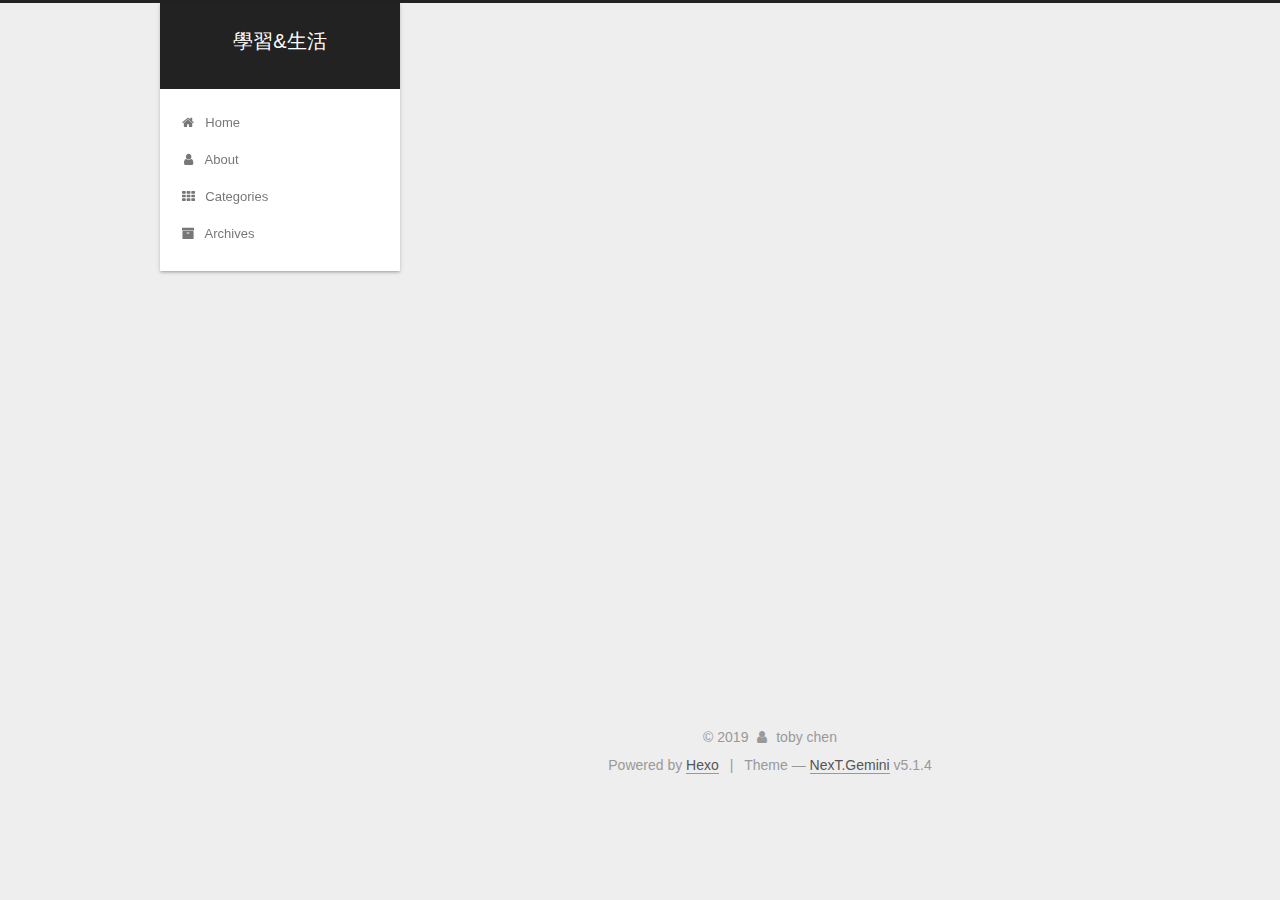
<file: archives/2019/index.html>
<!DOCTYPE html>



  


<html class="theme-next gemini use-motion" lang>
<head><meta name="generator" content="Hexo 3.8.0">
  <meta charset="UTF-8">
<meta http-equiv="X-UA-Compatible" content="IE=edge">
<meta name="viewport" content="width=device-width, initial-scale=1, maximum-scale=1">
<meta name="theme-color" content="#222">









<meta http-equiv="Cache-Control" content="no-transform">
<meta http-equiv="Cache-Control" content="no-siteapp">
















  
  
  <link href="/lib/fancybox/source/jquery.fancybox.css?v=2.1.5" rel="stylesheet" type="text/css">







<link href="/lib/font-awesome/css/font-awesome.min.css?v=4.6.2" rel="stylesheet" type="text/css">

<link href="/css/main.css?v=5.1.4" rel="stylesheet" type="text/css">


  <link rel="apple-touch-icon" sizes="180x180" href="/images/apple-touch-icon-next.png?v=5.1.4">


  <link rel="icon" type="image/png" sizes="32x32" href="/images/favicon-32x32-next.png?v=5.1.4">


  <link rel="icon" type="image/png" sizes="16x16" href="/images/favicon-16x16-next.png?v=5.1.4">


  <link rel="mask-icon" href="/images/logo.svg?v=5.1.4" color="#222">





  <meta name="keywords" content="Hexo, NexT">










<meta property="og:type" content="website">
<meta property="og:title" content="學習&amp;生活">
<meta property="og:url" content="http://yoursite.com/archives/2019/index.html">
<meta property="og:site_name" content="學習&amp;生活">
<meta property="og:locale" content="default">
<meta name="twitter:card" content="summary">
<meta name="twitter:title" content="學習&amp;生活">



<script type="text/javascript" id="hexo.configurations">
  var NexT = window.NexT || {};
  var CONFIG = {
    root: '/',
    scheme: 'Gemini',
    version: '5.1.4',
    sidebar: {"position":"left","display":"post","offset":12,"b2t":false,"scrollpercent":false,"onmobile":false},
    fancybox: true,
    tabs: true,
    motion: {"enable":true,"async":false,"transition":{"post_block":"fadeIn","post_header":"slideDownIn","post_body":"slideDownIn","coll_header":"slideLeftIn","sidebar":"slideUpIn"}},
    duoshuo: {
      userId: '0',
      author: 'Author'
    },
    algolia: {
      applicationID: '',
      apiKey: '',
      indexName: '',
      hits: {"per_page":10},
      labels: {"input_placeholder":"Search for Posts","hits_empty":"We didn't find any results for the search: ${query}","hits_stats":"${hits} results found in ${time} ms"}
    }
  };
</script>



  <link rel="canonical" href="http://yoursite.com/archives/2019/">





  <title>Archive | 學習&生活</title>
  








</head>

<body itemscope itemtype="http://schema.org/WebPage" lang="default">

  
  
    
  

  <div class="container sidebar-position-left page-archive">
    <div class="headband"></div>

    <header id="header" class="header" itemscope itemtype="http://schema.org/WPHeader">
      <div class="header-inner"><div class="site-brand-wrapper">
  <div class="site-meta ">
    

    <div class="custom-logo-site-title">
      <a href="/" class="brand" rel="start">
        <span class="logo-line-before"><i></i></span>
        <span class="site-title">學習&生活</span>
        <span class="logo-line-after"><i></i></span>
      </a>
    </div>
      
        <p class="site-subtitle"></p>
      
  </div>

  <div class="site-nav-toggle">
    <button>
      <span class="btn-bar"></span>
      <span class="btn-bar"></span>
      <span class="btn-bar"></span>
    </button>
  </div>
</div>

<nav class="site-nav">
  

  
    <ul id="menu" class="menu">
      
        
        <li class="menu-item menu-item-home">
          <a href="/" rel="section">
            
              <i class="menu-item-icon fa fa-fw fa-home"></i> <br>
            
            Home
          </a>
        </li>
      
        
        <li class="menu-item menu-item-about">
          <a href="/about/" rel="section">
            
              <i class="menu-item-icon fa fa-fw fa-user"></i> <br>
            
            About
          </a>
        </li>
      
        
        <li class="menu-item menu-item-categories">
          <a href="/categories/" rel="section">
            
              <i class="menu-item-icon fa fa-fw fa-th"></i> <br>
            
            Categories
          </a>
        </li>
      
        
        <li class="menu-item menu-item-archives">
          <a href="/archives/" rel="section">
            
              <i class="menu-item-icon fa fa-fw fa-archive"></i> <br>
            
            Archives
          </a>
        </li>
      

      
    </ul>
  

  
</nav>



 </div>
    </header>

    <main id="main" class="main">
      <div class="main-inner">
        <div class="content-wrap">
          <div id="content" class="content">
            

  
  
  
  <div class="post-block archive">
    <div id="posts" class="posts-collapse">
      <span class="archive-move-on"></span>

      <span class="archive-page-counter">
        
        
        
          
        
        Um..! 4 posts in total. Keep on posting.
      </span>

      

        
        
        

        
          
          <div class="collection-title">
            <h1 class="archive-year" id="archive-year-2019">2019</h1>
          </div>
        
        

        

  <article class="post post-type-normal" itemscope itemtype="http://schema.org/Article">
    <header class="post-header">

      <h2 class="post-title">
        
            <a class="post-title-link" href="/2019/04/12/PHP_Messageboard/" itemprop="url">
              
                <span itemprop="name">PHP留言板製作(2)</span>
              
            </a>
        
      </h2>

      <div class="post-meta">
        <time class="post-time" itemprop="dateCreated" datetime="2019-04-12T17:39:49+08:00" content="2019-04-12">
          04-12
        </time>
      </div>

    </header>
  </article>



      

        
        
        

        
        

        

  <article class="post post-type-normal" itemscope itemtype="http://schema.org/Article">
    <header class="post-header">

      <h2 class="post-title">
        
            <a class="post-title-link" href="/2019/04/12/PHP_Message/" itemprop="url">
              
                <span itemprop="name">PHP留言板製作(1)</span>
              
            </a>
        
      </h2>

      <div class="post-meta">
        <time class="post-time" itemprop="dateCreated" datetime="2019-04-12T17:39:49+08:00" content="2019-04-12">
          04-12
        </time>
      </div>

    </header>
  </article>



      

        
        
        

        
        

        

  <article class="post post-type-normal" itemscope itemtype="http://schema.org/Article">
    <header class="post-header">

      <h2 class="post-title">
        
            <a class="post-title-link" href="/2019/04/11/OOP/" itemprop="url">
              
                <span itemprop="name">物件導向概念</span>
              
            </a>
        
      </h2>

      <div class="post-meta">
        <time class="post-time" itemprop="dateCreated" datetime="2019-04-11T19:05:19+08:00" content="2019-04-11">
          04-11
        </time>
      </div>

    </header>
  </article>



      

        
        
        

        
        

        

  <article class="post post-type-normal" itemscope itemtype="http://schema.org/Article">
    <header class="post-header">

      <h2 class="post-title">
        
            <a class="post-title-link" href="/2019/04/08/Hello/" itemprop="url">
              
                <span itemprop="name">Hexo + github搭建blog</span>
              
            </a>
        
      </h2>

      <div class="post-meta">
        <time class="post-time" itemprop="dateCreated" datetime="2019-04-08T17:21:44+08:00" content="2019-04-08">
          04-08
        </time>
      </div>

    </header>
  </article>



      

    </div>
  </div>
  
  
  

  



          </div>
          


          

        </div>
        
          
  
  <div class="sidebar-toggle">
    <div class="sidebar-toggle-line-wrap">
      <span class="sidebar-toggle-line sidebar-toggle-line-first"></span>
      <span class="sidebar-toggle-line sidebar-toggle-line-middle"></span>
      <span class="sidebar-toggle-line sidebar-toggle-line-last"></span>
    </div>
  </div>

  <aside id="sidebar" class="sidebar">
    
    <div class="sidebar-inner">

      

      

      <section class="site-overview-wrap sidebar-panel sidebar-panel-active">
        <div class="site-overview">
          <div class="site-author motion-element" itemprop="author" itemscope itemtype="http://schema.org/Person">
            
              <img class="site-author-image" itemprop="image" src="/images/avatar.png" alt="toby chen">
            
              <p class="site-author-name" itemprop="name">toby chen</p>
              <p class="site-description motion-element" itemprop="description"></p>
          </div>

          <nav class="site-state motion-element">

            
              <div class="site-state-item site-state-posts">
              
                <a href="/archives/">
              
                  <span class="site-state-item-count">4</span>
                  <span class="site-state-item-name">posts</span>
                </a>
              </div>
            

            
              
              
              <div class="site-state-item site-state-categories">
                <a href="/categories/index.html">
                  <span class="site-state-item-count">3</span>
                  <span class="site-state-item-name">categories</span>
                </a>
              </div>
            

            

          </nav>

          

          

          
          

          
          

          

        </div>
      </section>

      

      

    </div>
  </aside>


        
      </div>
    </main>

    <footer id="footer" class="footer">
      <div class="footer-inner">
        <div class="copyright">&copy; <span itemprop="copyrightYear">2019</span>
  <span class="with-love">
    <i class="fa fa-user"></i>
  </span>
  <span class="author" itemprop="copyrightHolder">toby chen</span>

  
</div>


  <div class="powered-by">Powered by <a class="theme-link" target="_blank" href="https://hexo.io">Hexo</a></div>



  <span class="post-meta-divider">|</span>



  <div class="theme-info">Theme &mdash; <a class="theme-link" target="_blank" href="https://github.com/iissnan/hexo-theme-next">NexT.Gemini</a> v5.1.4</div>




        







        
      </div>
    </footer>

    
      <div class="back-to-top">
        <i class="fa fa-arrow-up"></i>
        
      </div>
    

    

  </div>

  

<script type="text/javascript">
  if (Object.prototype.toString.call(window.Promise) !== '[object Function]') {
    window.Promise = null;
  }
</script>









  












  
  
    <script type="text/javascript" src="/lib/jquery/index.js?v=2.1.3"></script>
  

  
  
    <script type="text/javascript" src="/lib/fastclick/lib/fastclick.min.js?v=1.0.6"></script>
  

  
  
    <script type="text/javascript" src="/lib/jquery_lazyload/jquery.lazyload.js?v=1.9.7"></script>
  

  
  
    <script type="text/javascript" src="/lib/velocity/velocity.min.js?v=1.2.1"></script>
  

  
  
    <script type="text/javascript" src="/lib/velocity/velocity.ui.min.js?v=1.2.1"></script>
  

  
  
    <script type="text/javascript" src="/lib/fancybox/source/jquery.fancybox.pack.js?v=2.1.5"></script>
  


  


  <script type="text/javascript" src="/js/src/utils.js?v=5.1.4"></script>

  <script type="text/javascript" src="/js/src/motion.js?v=5.1.4"></script>



  
  


  <script type="text/javascript" src="/js/src/affix.js?v=5.1.4"></script>

  <script type="text/javascript" src="/js/src/schemes/pisces.js?v=5.1.4"></script>



  

  


  <script type="text/javascript" src="/js/src/bootstrap.js?v=5.1.4"></script>



  


  

    
      <script id="dsq-count-scr" src="https://haywardchen.disqus.com/count.js" async></script>
    

    

  




	





  














  





  

  

  

  
  

  

  

  

</body>
</html>
</file>
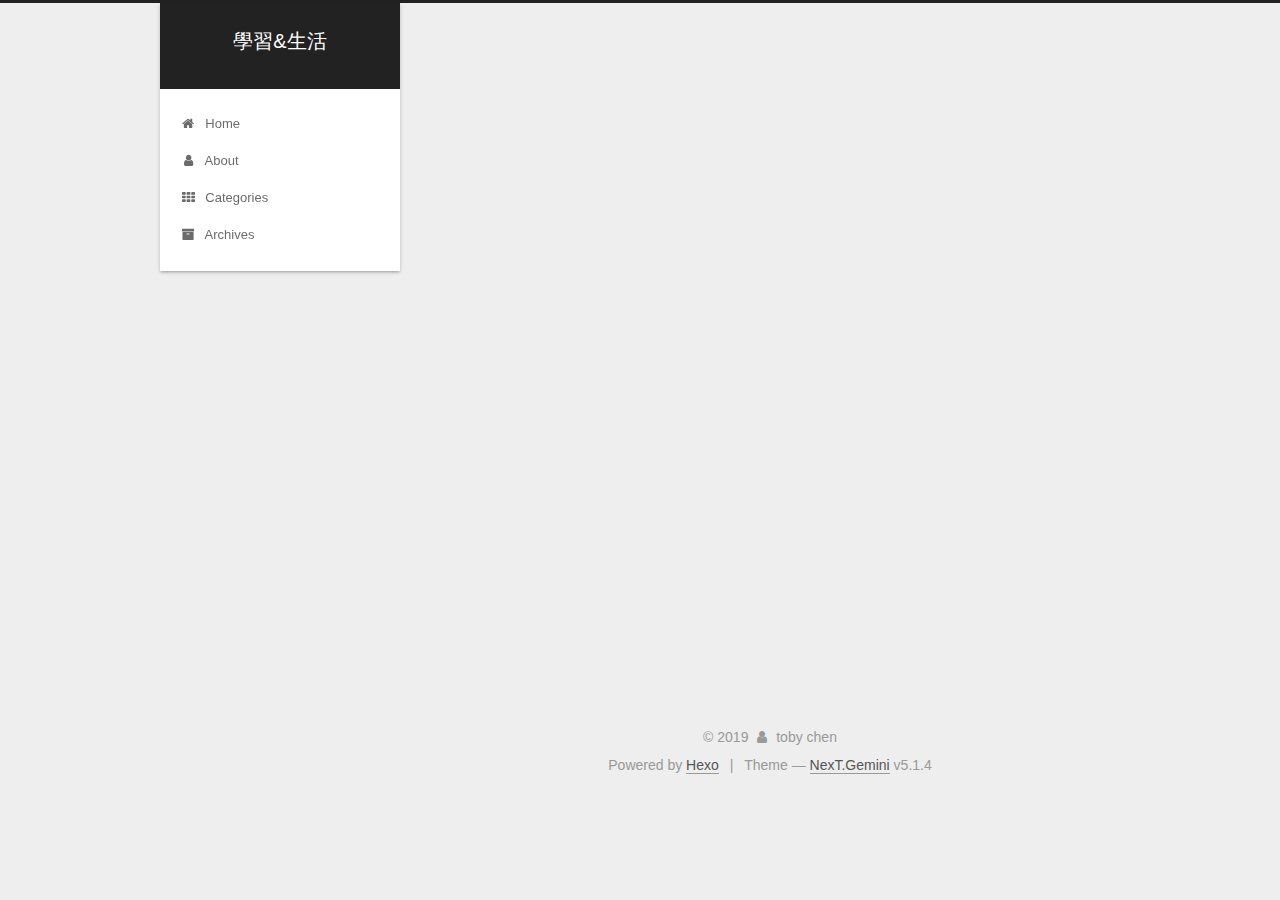
<file: categories/Hexo/index.html>
<!DOCTYPE html>



  


<html class="theme-next gemini use-motion" lang>
<head><meta name="generator" content="Hexo 3.8.0">
  <meta charset="UTF-8">
<meta http-equiv="X-UA-Compatible" content="IE=edge">
<meta name="viewport" content="width=device-width, initial-scale=1, maximum-scale=1">
<meta name="theme-color" content="#222">









<meta http-equiv="Cache-Control" content="no-transform">
<meta http-equiv="Cache-Control" content="no-siteapp">
















  
  
  <link href="/lib/fancybox/source/jquery.fancybox.css?v=2.1.5" rel="stylesheet" type="text/css">







<link href="/lib/font-awesome/css/font-awesome.min.css?v=4.6.2" rel="stylesheet" type="text/css">

<link href="/css/main.css?v=5.1.4" rel="stylesheet" type="text/css">


  <link rel="apple-touch-icon" sizes="180x180" href="/images/apple-touch-icon-next.png?v=5.1.4">


  <link rel="icon" type="image/png" sizes="32x32" href="/images/favicon-32x32-next.png?v=5.1.4">


  <link rel="icon" type="image/png" sizes="16x16" href="/images/favicon-16x16-next.png?v=5.1.4">


  <link rel="mask-icon" href="/images/logo.svg?v=5.1.4" color="#222">





  <meta name="keywords" content="Hexo, NexT">










<meta property="og:type" content="website">
<meta property="og:title" content="學習&amp;生活">
<meta property="og:url" content="http://yoursite.com/categories/Hexo/index.html">
<meta property="og:site_name" content="學習&amp;生活">
<meta property="og:locale" content="default">
<meta name="twitter:card" content="summary">
<meta name="twitter:title" content="學習&amp;生活">



<script type="text/javascript" id="hexo.configurations">
  var NexT = window.NexT || {};
  var CONFIG = {
    root: '/',
    scheme: 'Gemini',
    version: '5.1.4',
    sidebar: {"position":"left","display":"post","offset":12,"b2t":false,"scrollpercent":false,"onmobile":false},
    fancybox: true,
    tabs: true,
    motion: {"enable":true,"async":false,"transition":{"post_block":"fadeIn","post_header":"slideDownIn","post_body":"slideDownIn","coll_header":"slideLeftIn","sidebar":"slideUpIn"}},
    duoshuo: {
      userId: '0',
      author: 'Author'
    },
    algolia: {
      applicationID: '',
      apiKey: '',
      indexName: '',
      hits: {"per_page":10},
      labels: {"input_placeholder":"Search for Posts","hits_empty":"We didn't find any results for the search: ${query}","hits_stats":"${hits} results found in ${time} ms"}
    }
  };
</script>



  <link rel="canonical" href="http://yoursite.com/categories/Hexo/">





  <title>Category: Hexo | 學習&生活</title>
  








</head>

<body itemscope itemtype="http://schema.org/WebPage" lang="default">

  
  
    
  

  <div class="container sidebar-position-left ">
    <div class="headband"></div>

    <header id="header" class="header" itemscope itemtype="http://schema.org/WPHeader">
      <div class="header-inner"><div class="site-brand-wrapper">
  <div class="site-meta ">
    

    <div class="custom-logo-site-title">
      <a href="/" class="brand" rel="start">
        <span class="logo-line-before"><i></i></span>
        <span class="site-title">學習&生活</span>
        <span class="logo-line-after"><i></i></span>
      </a>
    </div>
      
        <p class="site-subtitle"></p>
      
  </div>

  <div class="site-nav-toggle">
    <button>
      <span class="btn-bar"></span>
      <span class="btn-bar"></span>
      <span class="btn-bar"></span>
    </button>
  </div>
</div>

<nav class="site-nav">
  

  
    <ul id="menu" class="menu">
      
        
        <li class="menu-item menu-item-home">
          <a href="/" rel="section">
            
              <i class="menu-item-icon fa fa-fw fa-home"></i> <br>
            
            Home
          </a>
        </li>
      
        
        <li class="menu-item menu-item-about">
          <a href="/about/" rel="section">
            
              <i class="menu-item-icon fa fa-fw fa-user"></i> <br>
            
            About
          </a>
        </li>
      
        
        <li class="menu-item menu-item-categories">
          <a href="/categories/" rel="section">
            
              <i class="menu-item-icon fa fa-fw fa-th"></i> <br>
            
            Categories
          </a>
        </li>
      
        
        <li class="menu-item menu-item-archives">
          <a href="/archives/" rel="section">
            
              <i class="menu-item-icon fa fa-fw fa-archive"></i> <br>
            
            Archives
          </a>
        </li>
      

      
    </ul>
  

  
</nav>



 </div>
    </header>

    <main id="main" class="main">
      <div class="main-inner">
        <div class="content-wrap">
          <div id="content" class="content">
            

  
  
  
  <div class="post-block category">

    <div id="posts" class="posts-collapse">
      <div class="collection-title">
        <h1>Hexo<small>Category</small>
        </h1>
      </div>

      
        

  <article class="post post-type-normal" itemscope itemtype="http://schema.org/Article">
    <header class="post-header">

      <h2 class="post-title">
        
            <a class="post-title-link" href="/2019/04/08/Hello/" itemprop="url">
              
                <span itemprop="name">Hexo + github搭建blog</span>
              
            </a>
        
      </h2>

      <div class="post-meta">
        <time class="post-time" itemprop="dateCreated" datetime="2019-04-08T17:21:44+08:00" content="2019-04-08">
          04-08
        </time>
      </div>

    </header>
  </article>


      
    </div>

  </div>
  
  
  

  



          </div>
          


          

        </div>
        
          
  
  <div class="sidebar-toggle">
    <div class="sidebar-toggle-line-wrap">
      <span class="sidebar-toggle-line sidebar-toggle-line-first"></span>
      <span class="sidebar-toggle-line sidebar-toggle-line-middle"></span>
      <span class="sidebar-toggle-line sidebar-toggle-line-last"></span>
    </div>
  </div>

  <aside id="sidebar" class="sidebar">
    
    <div class="sidebar-inner">

      

      

      <section class="site-overview-wrap sidebar-panel sidebar-panel-active">
        <div class="site-overview">
          <div class="site-author motion-element" itemprop="author" itemscope itemtype="http://schema.org/Person">
            
              <img class="site-author-image" itemprop="image" src="/images/avatar.png" alt="toby chen">
            
              <p class="site-author-name" itemprop="name">toby chen</p>
              <p class="site-description motion-element" itemprop="description"></p>
          </div>

          <nav class="site-state motion-element">

            
              <div class="site-state-item site-state-posts">
              
                <a href="/archives/">
              
                  <span class="site-state-item-count">4</span>
                  <span class="site-state-item-name">posts</span>
                </a>
              </div>
            

            
              
              
              <div class="site-state-item site-state-categories">
                <a href="/categories/index.html">
                  <span class="site-state-item-count">3</span>
                  <span class="site-state-item-name">categories</span>
                </a>
              </div>
            

            

          </nav>

          

          

          
          

          
          

          

        </div>
      </section>

      

      

    </div>
  </aside>


        
      </div>
    </main>

    <footer id="footer" class="footer">
      <div class="footer-inner">
        <div class="copyright">&copy; <span itemprop="copyrightYear">2019</span>
  <span class="with-love">
    <i class="fa fa-user"></i>
  </span>
  <span class="author" itemprop="copyrightHolder">toby chen</span>

  
</div>


  <div class="powered-by">Powered by <a class="theme-link" target="_blank" href="https://hexo.io">Hexo</a></div>



  <span class="post-meta-divider">|</span>



  <div class="theme-info">Theme &mdash; <a class="theme-link" target="_blank" href="https://github.com/iissnan/hexo-theme-next">NexT.Gemini</a> v5.1.4</div>




        







        
      </div>
    </footer>

    
      <div class="back-to-top">
        <i class="fa fa-arrow-up"></i>
        
      </div>
    

    

  </div>

  

<script type="text/javascript">
  if (Object.prototype.toString.call(window.Promise) !== '[object Function]') {
    window.Promise = null;
  }
</script>









  












  
  
    <script type="text/javascript" src="/lib/jquery/index.js?v=2.1.3"></script>
  

  
  
    <script type="text/javascript" src="/lib/fastclick/lib/fastclick.min.js?v=1.0.6"></script>
  

  
  
    <script type="text/javascript" src="/lib/jquery_lazyload/jquery.lazyload.js?v=1.9.7"></script>
  

  
  
    <script type="text/javascript" src="/lib/velocity/velocity.min.js?v=1.2.1"></script>
  

  
  
    <script type="text/javascript" src="/lib/velocity/velocity.ui.min.js?v=1.2.1"></script>
  

  
  
    <script type="text/javascript" src="/lib/fancybox/source/jquery.fancybox.pack.js?v=2.1.5"></script>
  


  


  <script type="text/javascript" src="/js/src/utils.js?v=5.1.4"></script>

  <script type="text/javascript" src="/js/src/motion.js?v=5.1.4"></script>



  
  


  <script type="text/javascript" src="/js/src/affix.js?v=5.1.4"></script>

  <script type="text/javascript" src="/js/src/schemes/pisces.js?v=5.1.4"></script>



  

  


  <script type="text/javascript" src="/js/src/bootstrap.js?v=5.1.4"></script>



  


  

    
      <script id="dsq-count-scr" src="https://haywardchen.disqus.com/count.js" async></script>
    

    

  




	





  














  





  

  

  

  
  

  

  

  

</body>
</html>
</file>
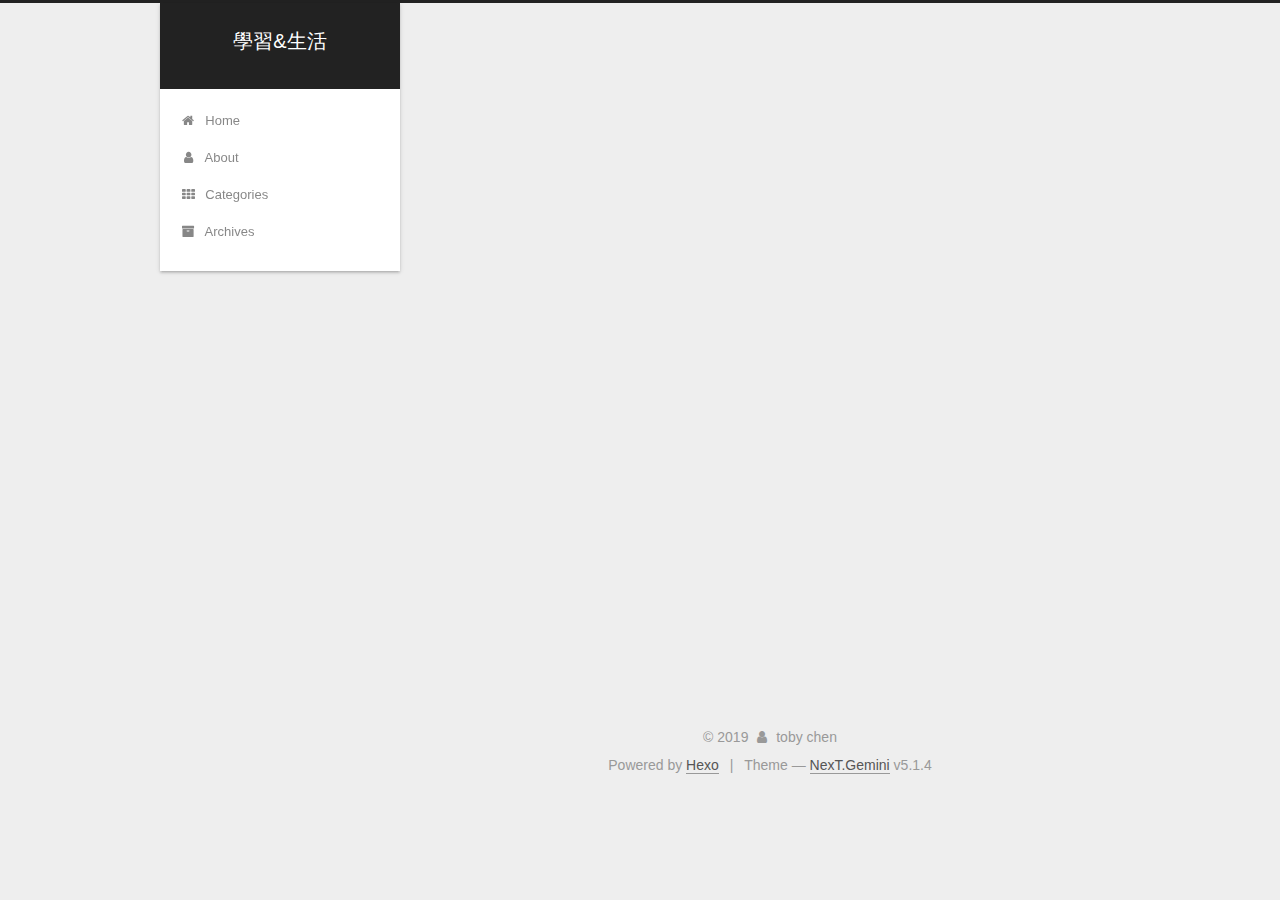
<file: categories/OOP/index.html>
<!DOCTYPE html>



  


<html class="theme-next gemini use-motion" lang>
<head><meta name="generator" content="Hexo 3.8.0">
  <meta charset="UTF-8">
<meta http-equiv="X-UA-Compatible" content="IE=edge">
<meta name="viewport" content="width=device-width, initial-scale=1, maximum-scale=1">
<meta name="theme-color" content="#222">









<meta http-equiv="Cache-Control" content="no-transform">
<meta http-equiv="Cache-Control" content="no-siteapp">
















  
  
  <link href="/lib/fancybox/source/jquery.fancybox.css?v=2.1.5" rel="stylesheet" type="text/css">







<link href="/lib/font-awesome/css/font-awesome.min.css?v=4.6.2" rel="stylesheet" type="text/css">

<link href="/css/main.css?v=5.1.4" rel="stylesheet" type="text/css">


  <link rel="apple-touch-icon" sizes="180x180" href="/images/apple-touch-icon-next.png?v=5.1.4">


  <link rel="icon" type="image/png" sizes="32x32" href="/images/favicon-32x32-next.png?v=5.1.4">


  <link rel="icon" type="image/png" sizes="16x16" href="/images/favicon-16x16-next.png?v=5.1.4">


  <link rel="mask-icon" href="/images/logo.svg?v=5.1.4" color="#222">





  <meta name="keywords" content="Hexo, NexT">










<meta property="og:type" content="website">
<meta property="og:title" content="學習&amp;生活">
<meta property="og:url" content="http://yoursite.com/categories/OOP/index.html">
<meta property="og:site_name" content="學習&amp;生活">
<meta property="og:locale" content="default">
<meta name="twitter:card" content="summary">
<meta name="twitter:title" content="學習&amp;生活">



<script type="text/javascript" id="hexo.configurations">
  var NexT = window.NexT || {};
  var CONFIG = {
    root: '/',
    scheme: 'Gemini',
    version: '5.1.4',
    sidebar: {"position":"left","display":"post","offset":12,"b2t":false,"scrollpercent":false,"onmobile":false},
    fancybox: true,
    tabs: true,
    motion: {"enable":true,"async":false,"transition":{"post_block":"fadeIn","post_header":"slideDownIn","post_body":"slideDownIn","coll_header":"slideLeftIn","sidebar":"slideUpIn"}},
    duoshuo: {
      userId: '0',
      author: 'Author'
    },
    algolia: {
      applicationID: '',
      apiKey: '',
      indexName: '',
      hits: {"per_page":10},
      labels: {"input_placeholder":"Search for Posts","hits_empty":"We didn't find any results for the search: ${query}","hits_stats":"${hits} results found in ${time} ms"}
    }
  };
</script>



  <link rel="canonical" href="http://yoursite.com/categories/OOP/">





  <title>Category: OOP | 學習&生活</title>
  








</head>

<body itemscope itemtype="http://schema.org/WebPage" lang="default">

  
  
    
  

  <div class="container sidebar-position-left ">
    <div class="headband"></div>

    <header id="header" class="header" itemscope itemtype="http://schema.org/WPHeader">
      <div class="header-inner"><div class="site-brand-wrapper">
  <div class="site-meta ">
    

    <div class="custom-logo-site-title">
      <a href="/" class="brand" rel="start">
        <span class="logo-line-before"><i></i></span>
        <span class="site-title">學習&生活</span>
        <span class="logo-line-after"><i></i></span>
      </a>
    </div>
      
        <p class="site-subtitle"></p>
      
  </div>

  <div class="site-nav-toggle">
    <button>
      <span class="btn-bar"></span>
      <span class="btn-bar"></span>
      <span class="btn-bar"></span>
    </button>
  </div>
</div>

<nav class="site-nav">
  

  
    <ul id="menu" class="menu">
      
        
        <li class="menu-item menu-item-home">
          <a href="/" rel="section">
            
              <i class="menu-item-icon fa fa-fw fa-home"></i> <br>
            
            Home
          </a>
        </li>
      
        
        <li class="menu-item menu-item-about">
          <a href="/about/" rel="section">
            
              <i class="menu-item-icon fa fa-fw fa-user"></i> <br>
            
            About
          </a>
        </li>
      
        
        <li class="menu-item menu-item-categories">
          <a href="/categories/" rel="section">
            
              <i class="menu-item-icon fa fa-fw fa-th"></i> <br>
            
            Categories
          </a>
        </li>
      
        
        <li class="menu-item menu-item-archives">
          <a href="/archives/" rel="section">
            
              <i class="menu-item-icon fa fa-fw fa-archive"></i> <br>
            
            Archives
          </a>
        </li>
      

      
    </ul>
  

  
</nav>



 </div>
    </header>

    <main id="main" class="main">
      <div class="main-inner">
        <div class="content-wrap">
          <div id="content" class="content">
            

  
  
  
  <div class="post-block category">

    <div id="posts" class="posts-collapse">
      <div class="collection-title">
        <h1>OOP<small>Category</small>
        </h1>
      </div>

      
        

  <article class="post post-type-normal" itemscope itemtype="http://schema.org/Article">
    <header class="post-header">

      <h2 class="post-title">
        
            <a class="post-title-link" href="/2019/04/11/OOP/" itemprop="url">
              
                <span itemprop="name">物件導向概念</span>
              
            </a>
        
      </h2>

      <div class="post-meta">
        <time class="post-time" itemprop="dateCreated" datetime="2019-04-11T19:05:19+08:00" content="2019-04-11">
          04-11
        </time>
      </div>

    </header>
  </article>


      
    </div>

  </div>
  
  
  

  



          </div>
          


          

        </div>
        
          
  
  <div class="sidebar-toggle">
    <div class="sidebar-toggle-line-wrap">
      <span class="sidebar-toggle-line sidebar-toggle-line-first"></span>
      <span class="sidebar-toggle-line sidebar-toggle-line-middle"></span>
      <span class="sidebar-toggle-line sidebar-toggle-line-last"></span>
    </div>
  </div>

  <aside id="sidebar" class="sidebar">
    
    <div class="sidebar-inner">

      

      

      <section class="site-overview-wrap sidebar-panel sidebar-panel-active">
        <div class="site-overview">
          <div class="site-author motion-element" itemprop="author" itemscope itemtype="http://schema.org/Person">
            
              <img class="site-author-image" itemprop="image" src="/images/avatar.png" alt="toby chen">
            
              <p class="site-author-name" itemprop="name">toby chen</p>
              <p class="site-description motion-element" itemprop="description"></p>
          </div>

          <nav class="site-state motion-element">

            
              <div class="site-state-item site-state-posts">
              
                <a href="/archives/">
              
                  <span class="site-state-item-count">4</span>
                  <span class="site-state-item-name">posts</span>
                </a>
              </div>
            

            
              
              
              <div class="site-state-item site-state-categories">
                <a href="/categories/index.html">
                  <span class="site-state-item-count">3</span>
                  <span class="site-state-item-name">categories</span>
                </a>
              </div>
            

            

          </nav>

          

          

          
          

          
          

          

        </div>
      </section>

      

      

    </div>
  </aside>


        
      </div>
    </main>

    <footer id="footer" class="footer">
      <div class="footer-inner">
        <div class="copyright">&copy; <span itemprop="copyrightYear">2019</span>
  <span class="with-love">
    <i class="fa fa-user"></i>
  </span>
  <span class="author" itemprop="copyrightHolder">toby chen</span>

  
</div>


  <div class="powered-by">Powered by <a class="theme-link" target="_blank" href="https://hexo.io">Hexo</a></div>



  <span class="post-meta-divider">|</span>



  <div class="theme-info">Theme &mdash; <a class="theme-link" target="_blank" href="https://github.com/iissnan/hexo-theme-next">NexT.Gemini</a> v5.1.4</div>




        







        
      </div>
    </footer>

    
      <div class="back-to-top">
        <i class="fa fa-arrow-up"></i>
        
      </div>
    

    

  </div>

  

<script type="text/javascript">
  if (Object.prototype.toString.call(window.Promise) !== '[object Function]') {
    window.Promise = null;
  }
</script>









  












  
  
    <script type="text/javascript" src="/lib/jquery/index.js?v=2.1.3"></script>
  

  
  
    <script type="text/javascript" src="/lib/fastclick/lib/fastclick.min.js?v=1.0.6"></script>
  

  
  
    <script type="text/javascript" src="/lib/jquery_lazyload/jquery.lazyload.js?v=1.9.7"></script>
  

  
  
    <script type="text/javascript" src="/lib/velocity/velocity.min.js?v=1.2.1"></script>
  

  
  
    <script type="text/javascript" src="/lib/velocity/velocity.ui.min.js?v=1.2.1"></script>
  

  
  
    <script type="text/javascript" src="/lib/fancybox/source/jquery.fancybox.pack.js?v=2.1.5"></script>
  


  


  <script type="text/javascript" src="/js/src/utils.js?v=5.1.4"></script>

  <script type="text/javascript" src="/js/src/motion.js?v=5.1.4"></script>



  
  


  <script type="text/javascript" src="/js/src/affix.js?v=5.1.4"></script>

  <script type="text/javascript" src="/js/src/schemes/pisces.js?v=5.1.4"></script>



  

  


  <script type="text/javascript" src="/js/src/bootstrap.js?v=5.1.4"></script>



  


  

    
      <script id="dsq-count-scr" src="https://haywardchen.disqus.com/count.js" async></script>
    

    

  




	





  














  





  

  

  

  
  

  

  

  

</body>
</html>
</file>
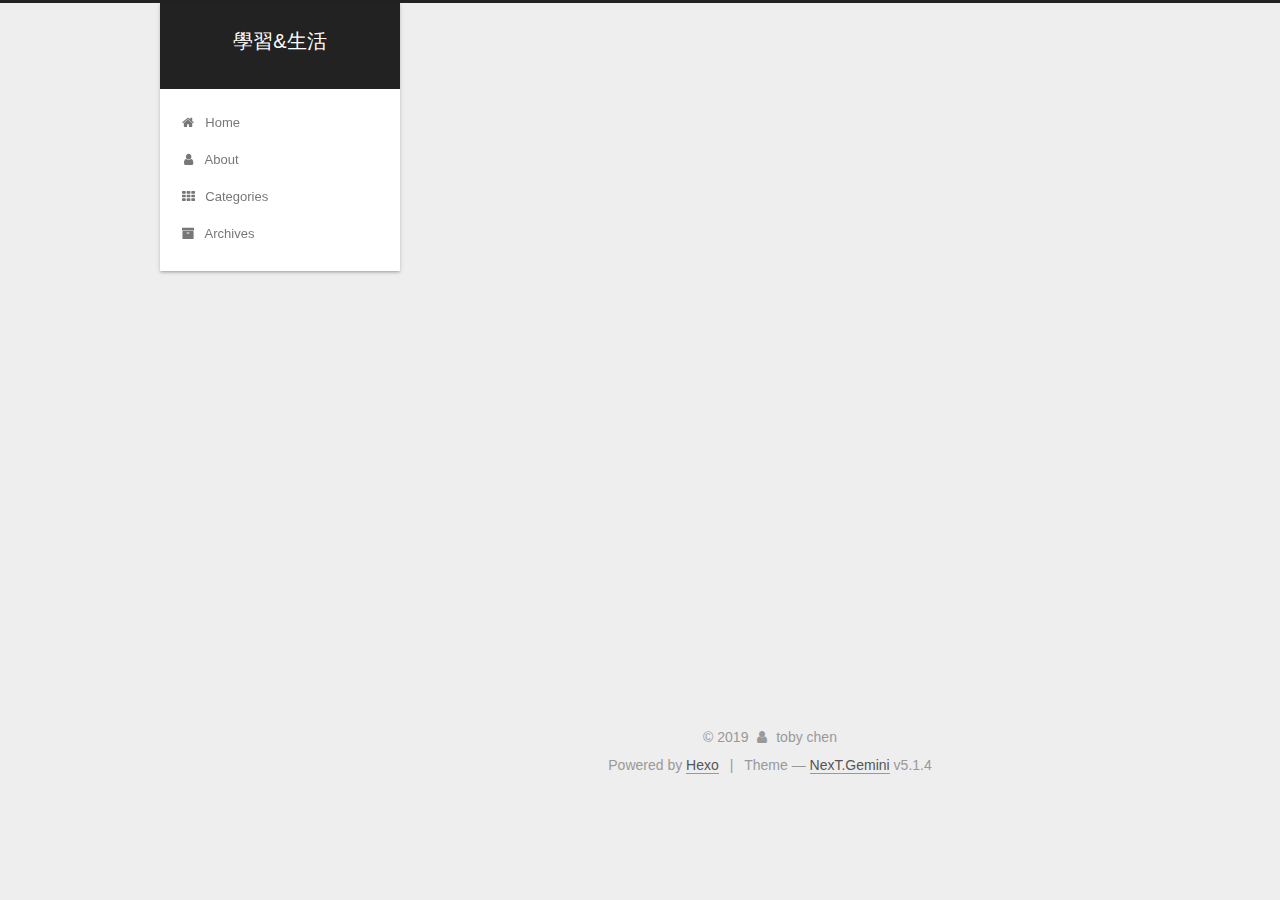
<file: categories/PHP簡易小作品/index.html>
<!DOCTYPE html>



  


<html class="theme-next gemini use-motion" lang>
<head><meta name="generator" content="Hexo 3.8.0">
  <meta charset="UTF-8">
<meta http-equiv="X-UA-Compatible" content="IE=edge">
<meta name="viewport" content="width=device-width, initial-scale=1, maximum-scale=1">
<meta name="theme-color" content="#222">









<meta http-equiv="Cache-Control" content="no-transform">
<meta http-equiv="Cache-Control" content="no-siteapp">
















  
  
  <link href="/lib/fancybox/source/jquery.fancybox.css?v=2.1.5" rel="stylesheet" type="text/css">







<link href="/lib/font-awesome/css/font-awesome.min.css?v=4.6.2" rel="stylesheet" type="text/css">

<link href="/css/main.css?v=5.1.4" rel="stylesheet" type="text/css">


  <link rel="apple-touch-icon" sizes="180x180" href="/images/apple-touch-icon-next.png?v=5.1.4">


  <link rel="icon" type="image/png" sizes="32x32" href="/images/favicon-32x32-next.png?v=5.1.4">


  <link rel="icon" type="image/png" sizes="16x16" href="/images/favicon-16x16-next.png?v=5.1.4">


  <link rel="mask-icon" href="/images/logo.svg?v=5.1.4" color="#222">





  <meta name="keywords" content="Hexo, NexT">










<meta property="og:type" content="website">
<meta property="og:title" content="學習&amp;生活">
<meta property="og:url" content="http://yoursite.com/categories/PHP簡易小作品/index.html">
<meta property="og:site_name" content="學習&amp;生活">
<meta property="og:locale" content="default">
<meta name="twitter:card" content="summary">
<meta name="twitter:title" content="學習&amp;生活">



<script type="text/javascript" id="hexo.configurations">
  var NexT = window.NexT || {};
  var CONFIG = {
    root: '/',
    scheme: 'Gemini',
    version: '5.1.4',
    sidebar: {"position":"left","display":"post","offset":12,"b2t":false,"scrollpercent":false,"onmobile":false},
    fancybox: true,
    tabs: true,
    motion: {"enable":true,"async":false,"transition":{"post_block":"fadeIn","post_header":"slideDownIn","post_body":"slideDownIn","coll_header":"slideLeftIn","sidebar":"slideUpIn"}},
    duoshuo: {
      userId: '0',
      author: 'Author'
    },
    algolia: {
      applicationID: '',
      apiKey: '',
      indexName: '',
      hits: {"per_page":10},
      labels: {"input_placeholder":"Search for Posts","hits_empty":"We didn't find any results for the search: ${query}","hits_stats":"${hits} results found in ${time} ms"}
    }
  };
</script>



  <link rel="canonical" href="http://yoursite.com/categories/PHP簡易小作品/">





  <title>Category: PHP簡易小作品 | 學習&生活</title>
  








</head>

<body itemscope itemtype="http://schema.org/WebPage" lang="default">

  
  
    
  

  <div class="container sidebar-position-left ">
    <div class="headband"></div>

    <header id="header" class="header" itemscope itemtype="http://schema.org/WPHeader">
      <div class="header-inner"><div class="site-brand-wrapper">
  <div class="site-meta ">
    

    <div class="custom-logo-site-title">
      <a href="/" class="brand" rel="start">
        <span class="logo-line-before"><i></i></span>
        <span class="site-title">學習&生活</span>
        <span class="logo-line-after"><i></i></span>
      </a>
    </div>
      
        <p class="site-subtitle"></p>
      
  </div>

  <div class="site-nav-toggle">
    <button>
      <span class="btn-bar"></span>
      <span class="btn-bar"></span>
      <span class="btn-bar"></span>
    </button>
  </div>
</div>

<nav class="site-nav">
  

  
    <ul id="menu" class="menu">
      
        
        <li class="menu-item menu-item-home">
          <a href="/" rel="section">
            
              <i class="menu-item-icon fa fa-fw fa-home"></i> <br>
            
            Home
          </a>
        </li>
      
        
        <li class="menu-item menu-item-about">
          <a href="/about/" rel="section">
            
              <i class="menu-item-icon fa fa-fw fa-user"></i> <br>
            
            About
          </a>
        </li>
      
        
        <li class="menu-item menu-item-categories">
          <a href="/categories/" rel="section">
            
              <i class="menu-item-icon fa fa-fw fa-th"></i> <br>
            
            Categories
          </a>
        </li>
      
        
        <li class="menu-item menu-item-archives">
          <a href="/archives/" rel="section">
            
              <i class="menu-item-icon fa fa-fw fa-archive"></i> <br>
            
            Archives
          </a>
        </li>
      

      
    </ul>
  

  
</nav>



 </div>
    </header>

    <main id="main" class="main">
      <div class="main-inner">
        <div class="content-wrap">
          <div id="content" class="content">
            

  
  
  
  <div class="post-block category">

    <div id="posts" class="posts-collapse">
      <div class="collection-title">
        <h1>PHP簡易小作品<small>Category</small>
        </h1>
      </div>

      
        

  <article class="post post-type-normal" itemscope itemtype="http://schema.org/Article">
    <header class="post-header">

      <h2 class="post-title">
        
            <a class="post-title-link" href="/2019/04/12/PHP_Messageboard/" itemprop="url">
              
                <span itemprop="name">PHP留言板製作(2)</span>
              
            </a>
        
      </h2>

      <div class="post-meta">
        <time class="post-time" itemprop="dateCreated" datetime="2019-04-12T17:39:49+08:00" content="2019-04-12">
          04-12
        </time>
      </div>

    </header>
  </article>


      
        

  <article class="post post-type-normal" itemscope itemtype="http://schema.org/Article">
    <header class="post-header">

      <h2 class="post-title">
        
            <a class="post-title-link" href="/2019/04/12/PHP_Message/" itemprop="url">
              
                <span itemprop="name">PHP留言板製作(1)</span>
              
            </a>
        
      </h2>

      <div class="post-meta">
        <time class="post-time" itemprop="dateCreated" datetime="2019-04-12T17:39:49+08:00" content="2019-04-12">
          04-12
        </time>
      </div>

    </header>
  </article>


      
    </div>

  </div>
  
  
  

  



          </div>
          


          

        </div>
        
          
  
  <div class="sidebar-toggle">
    <div class="sidebar-toggle-line-wrap">
      <span class="sidebar-toggle-line sidebar-toggle-line-first"></span>
      <span class="sidebar-toggle-line sidebar-toggle-line-middle"></span>
      <span class="sidebar-toggle-line sidebar-toggle-line-last"></span>
    </div>
  </div>

  <aside id="sidebar" class="sidebar">
    
    <div class="sidebar-inner">

      

      

      <section class="site-overview-wrap sidebar-panel sidebar-panel-active">
        <div class="site-overview">
          <div class="site-author motion-element" itemprop="author" itemscope itemtype="http://schema.org/Person">
            
              <img class="site-author-image" itemprop="image" src="/images/avatar.png" alt="toby chen">
            
              <p class="site-author-name" itemprop="name">toby chen</p>
              <p class="site-description motion-element" itemprop="description"></p>
          </div>

          <nav class="site-state motion-element">

            
              <div class="site-state-item site-state-posts">
              
                <a href="/archives/">
              
                  <span class="site-state-item-count">4</span>
                  <span class="site-state-item-name">posts</span>
                </a>
              </div>
            

            
              
              
              <div class="site-state-item site-state-categories">
                <a href="/categories/index.html">
                  <span class="site-state-item-count">3</span>
                  <span class="site-state-item-name">categories</span>
                </a>
              </div>
            

            

          </nav>

          

          

          
          

          
          

          

        </div>
      </section>

      

      

    </div>
  </aside>


        
      </div>
    </main>

    <footer id="footer" class="footer">
      <div class="footer-inner">
        <div class="copyright">&copy; <span itemprop="copyrightYear">2019</span>
  <span class="with-love">
    <i class="fa fa-user"></i>
  </span>
  <span class="author" itemprop="copyrightHolder">toby chen</span>

  
</div>


  <div class="powered-by">Powered by <a class="theme-link" target="_blank" href="https://hexo.io">Hexo</a></div>



  <span class="post-meta-divider">|</span>



  <div class="theme-info">Theme &mdash; <a class="theme-link" target="_blank" href="https://github.com/iissnan/hexo-theme-next">NexT.Gemini</a> v5.1.4</div>




        







        
      </div>
    </footer>

    
      <div class="back-to-top">
        <i class="fa fa-arrow-up"></i>
        
      </div>
    

    

  </div>

  

<script type="text/javascript">
  if (Object.prototype.toString.call(window.Promise) !== '[object Function]') {
    window.Promise = null;
  }
</script>









  












  
  
    <script type="text/javascript" src="/lib/jquery/index.js?v=2.1.3"></script>
  

  
  
    <script type="text/javascript" src="/lib/fastclick/lib/fastclick.min.js?v=1.0.6"></script>
  

  
  
    <script type="text/javascript" src="/lib/jquery_lazyload/jquery.lazyload.js?v=1.9.7"></script>
  

  
  
    <script type="text/javascript" src="/lib/velocity/velocity.min.js?v=1.2.1"></script>
  

  
  
    <script type="text/javascript" src="/lib/velocity/velocity.ui.min.js?v=1.2.1"></script>
  

  
  
    <script type="text/javascript" src="/lib/fancybox/source/jquery.fancybox.pack.js?v=2.1.5"></script>
  


  


  <script type="text/javascript" src="/js/src/utils.js?v=5.1.4"></script>

  <script type="text/javascript" src="/js/src/motion.js?v=5.1.4"></script>



  
  


  <script type="text/javascript" src="/js/src/affix.js?v=5.1.4"></script>

  <script type="text/javascript" src="/js/src/schemes/pisces.js?v=5.1.4"></script>



  

  


  <script type="text/javascript" src="/js/src/bootstrap.js?v=5.1.4"></script>



  


  

    
      <script id="dsq-count-scr" src="https://haywardchen.disqus.com/count.js" async></script>
    

    

  




	





  














  





  

  

  

  
  

  

  

  

</body>
</html>
</file>
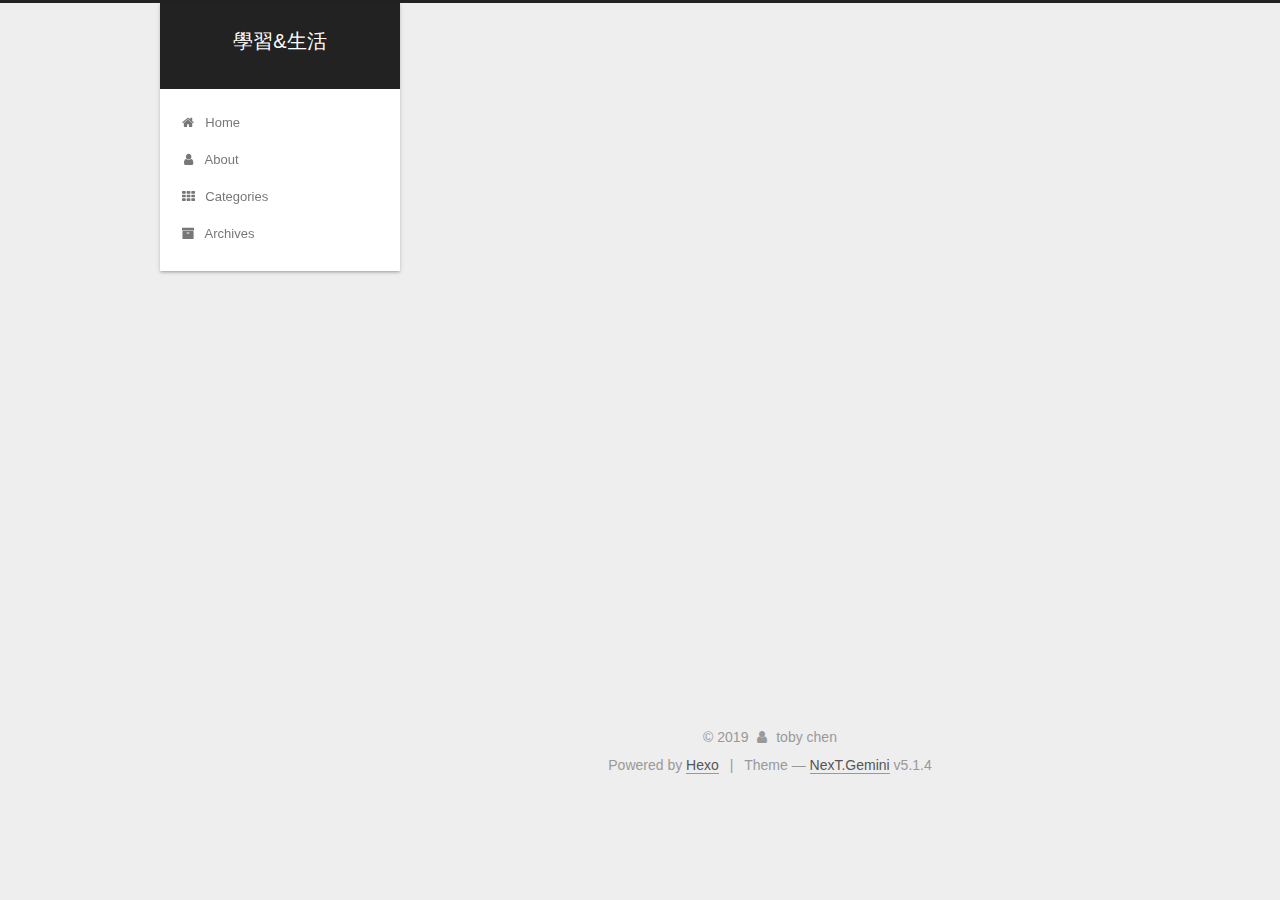
<file: archives/2019/04/index.html>
<!DOCTYPE html>



  


<html class="theme-next gemini use-motion" lang>
<head><meta name="generator" content="Hexo 3.8.0">
  <meta charset="UTF-8">
<meta http-equiv="X-UA-Compatible" content="IE=edge">
<meta name="viewport" content="width=device-width, initial-scale=1, maximum-scale=1">
<meta name="theme-color" content="#222">









<meta http-equiv="Cache-Control" content="no-transform">
<meta http-equiv="Cache-Control" content="no-siteapp">
















  
  
  <link href="/lib/fancybox/source/jquery.fancybox.css?v=2.1.5" rel="stylesheet" type="text/css">







<link href="/lib/font-awesome/css/font-awesome.min.css?v=4.6.2" rel="stylesheet" type="text/css">

<link href="/css/main.css?v=5.1.4" rel="stylesheet" type="text/css">


  <link rel="apple-touch-icon" sizes="180x180" href="/images/apple-touch-icon-next.png?v=5.1.4">


  <link rel="icon" type="image/png" sizes="32x32" href="/images/favicon-32x32-next.png?v=5.1.4">


  <link rel="icon" type="image/png" sizes="16x16" href="/images/favicon-16x16-next.png?v=5.1.4">


  <link rel="mask-icon" href="/images/logo.svg?v=5.1.4" color="#222">





  <meta name="keywords" content="Hexo, NexT">










<meta property="og:type" content="website">
<meta property="og:title" content="學習&amp;生活">
<meta property="og:url" content="http://yoursite.com/archives/2019/04/index.html">
<meta property="og:site_name" content="學習&amp;生活">
<meta property="og:locale" content="default">
<meta name="twitter:card" content="summary">
<meta name="twitter:title" content="學習&amp;生活">



<script type="text/javascript" id="hexo.configurations">
  var NexT = window.NexT || {};
  var CONFIG = {
    root: '/',
    scheme: 'Gemini',
    version: '5.1.4',
    sidebar: {"position":"left","display":"post","offset":12,"b2t":false,"scrollpercent":false,"onmobile":false},
    fancybox: true,
    tabs: true,
    motion: {"enable":true,"async":false,"transition":{"post_block":"fadeIn","post_header":"slideDownIn","post_body":"slideDownIn","coll_header":"slideLeftIn","sidebar":"slideUpIn"}},
    duoshuo: {
      userId: '0',
      author: 'Author'
    },
    algolia: {
      applicationID: '',
      apiKey: '',
      indexName: '',
      hits: {"per_page":10},
      labels: {"input_placeholder":"Search for Posts","hits_empty":"We didn't find any results for the search: ${query}","hits_stats":"${hits} results found in ${time} ms"}
    }
  };
</script>



  <link rel="canonical" href="http://yoursite.com/archives/2019/04/">





  <title>Archive | 學習&生活</title>
  








</head>

<body itemscope itemtype="http://schema.org/WebPage" lang="default">

  
  
    
  

  <div class="container sidebar-position-left page-archive">
    <div class="headband"></div>

    <header id="header" class="header" itemscope itemtype="http://schema.org/WPHeader">
      <div class="header-inner"><div class="site-brand-wrapper">
  <div class="site-meta ">
    

    <div class="custom-logo-site-title">
      <a href="/" class="brand" rel="start">
        <span class="logo-line-before"><i></i></span>
        <span class="site-title">學習&生活</span>
        <span class="logo-line-after"><i></i></span>
      </a>
    </div>
      
        <p class="site-subtitle"></p>
      
  </div>

  <div class="site-nav-toggle">
    <button>
      <span class="btn-bar"></span>
      <span class="btn-bar"></span>
      <span class="btn-bar"></span>
    </button>
  </div>
</div>

<nav class="site-nav">
  

  
    <ul id="menu" class="menu">
      
        
        <li class="menu-item menu-item-home">
          <a href="/" rel="section">
            
              <i class="menu-item-icon fa fa-fw fa-home"></i> <br>
            
            Home
          </a>
        </li>
      
        
        <li class="menu-item menu-item-about">
          <a href="/about/" rel="section">
            
              <i class="menu-item-icon fa fa-fw fa-user"></i> <br>
            
            About
          </a>
        </li>
      
        
        <li class="menu-item menu-item-categories">
          <a href="/categories/" rel="section">
            
              <i class="menu-item-icon fa fa-fw fa-th"></i> <br>
            
            Categories
          </a>
        </li>
      
        
        <li class="menu-item menu-item-archives">
          <a href="/archives/" rel="section">
            
              <i class="menu-item-icon fa fa-fw fa-archive"></i> <br>
            
            Archives
          </a>
        </li>
      

      
    </ul>
  

  
</nav>



 </div>
    </header>

    <main id="main" class="main">
      <div class="main-inner">
        <div class="content-wrap">
          <div id="content" class="content">
            

  
  
  
  <div class="post-block archive">
    <div id="posts" class="posts-collapse">
      <span class="archive-move-on"></span>

      <span class="archive-page-counter">
        
        
        
          
        
        Um..! 4 posts in total. Keep on posting.
      </span>

      

        
        
        

        
          
          <div class="collection-title">
            <h1 class="archive-year" id="archive-year-2019">2019</h1>
          </div>
        
        

        

  <article class="post post-type-normal" itemscope itemtype="http://schema.org/Article">
    <header class="post-header">

      <h2 class="post-title">
        
            <a class="post-title-link" href="/2019/04/12/PHP_Messageboard/" itemprop="url">
              
                <span itemprop="name">PHP留言板製作(2)</span>
              
            </a>
        
      </h2>

      <div class="post-meta">
        <time class="post-time" itemprop="dateCreated" datetime="2019-04-12T17:39:49+08:00" content="2019-04-12">
          04-12
        </time>
      </div>

    </header>
  </article>



      

        
        
        

        
        

        

  <article class="post post-type-normal" itemscope itemtype="http://schema.org/Article">
    <header class="post-header">

      <h2 class="post-title">
        
            <a class="post-title-link" href="/2019/04/12/PHP_Message/" itemprop="url">
              
                <span itemprop="name">PHP留言板製作(1)</span>
              
            </a>
        
      </h2>

      <div class="post-meta">
        <time class="post-time" itemprop="dateCreated" datetime="2019-04-12T17:39:49+08:00" content="2019-04-12">
          04-12
        </time>
      </div>

    </header>
  </article>



      

        
        
        

        
        

        

  <article class="post post-type-normal" itemscope itemtype="http://schema.org/Article">
    <header class="post-header">

      <h2 class="post-title">
        
            <a class="post-title-link" href="/2019/04/11/OOP/" itemprop="url">
              
                <span itemprop="name">物件導向概念</span>
              
            </a>
        
      </h2>

      <div class="post-meta">
        <time class="post-time" itemprop="dateCreated" datetime="2019-04-11T19:05:19+08:00" content="2019-04-11">
          04-11
        </time>
      </div>

    </header>
  </article>



      

        
        
        

        
        

        

  <article class="post post-type-normal" itemscope itemtype="http://schema.org/Article">
    <header class="post-header">

      <h2 class="post-title">
        
            <a class="post-title-link" href="/2019/04/08/Hello/" itemprop="url">
              
                <span itemprop="name">Hexo + github搭建blog</span>
              
            </a>
        
      </h2>

      <div class="post-meta">
        <time class="post-time" itemprop="dateCreated" datetime="2019-04-08T17:21:44+08:00" content="2019-04-08">
          04-08
        </time>
      </div>

    </header>
  </article>



      

    </div>
  </div>
  
  
  

  



          </div>
          


          

        </div>
        
          
  
  <div class="sidebar-toggle">
    <div class="sidebar-toggle-line-wrap">
      <span class="sidebar-toggle-line sidebar-toggle-line-first"></span>
      <span class="sidebar-toggle-line sidebar-toggle-line-middle"></span>
      <span class="sidebar-toggle-line sidebar-toggle-line-last"></span>
    </div>
  </div>

  <aside id="sidebar" class="sidebar">
    
    <div class="sidebar-inner">

      

      

      <section class="site-overview-wrap sidebar-panel sidebar-panel-active">
        <div class="site-overview">
          <div class="site-author motion-element" itemprop="author" itemscope itemtype="http://schema.org/Person">
            
              <img class="site-author-image" itemprop="image" src="/images/avatar.png" alt="toby chen">
            
              <p class="site-author-name" itemprop="name">toby chen</p>
              <p class="site-description motion-element" itemprop="description"></p>
          </div>

          <nav class="site-state motion-element">

            
              <div class="site-state-item site-state-posts">
              
                <a href="/archives/">
              
                  <span class="site-state-item-count">4</span>
                  <span class="site-state-item-name">posts</span>
                </a>
              </div>
            

            
              
              
              <div class="site-state-item site-state-categories">
                <a href="/categories/index.html">
                  <span class="site-state-item-count">3</span>
                  <span class="site-state-item-name">categories</span>
                </a>
              </div>
            

            

          </nav>

          

          

          
          

          
          

          

        </div>
      </section>

      

      

    </div>
  </aside>


        
      </div>
    </main>

    <footer id="footer" class="footer">
      <div class="footer-inner">
        <div class="copyright">&copy; <span itemprop="copyrightYear">2019</span>
  <span class="with-love">
    <i class="fa fa-user"></i>
  </span>
  <span class="author" itemprop="copyrightHolder">toby chen</span>

  
</div>


  <div class="powered-by">Powered by <a class="theme-link" target="_blank" href="https://hexo.io">Hexo</a></div>



  <span class="post-meta-divider">|</span>



  <div class="theme-info">Theme &mdash; <a class="theme-link" target="_blank" href="https://github.com/iissnan/hexo-theme-next">NexT.Gemini</a> v5.1.4</div>




        







        
      </div>
    </footer>

    
      <div class="back-to-top">
        <i class="fa fa-arrow-up"></i>
        
      </div>
    

    

  </div>

  

<script type="text/javascript">
  if (Object.prototype.toString.call(window.Promise) !== '[object Function]') {
    window.Promise = null;
  }
</script>









  












  
  
    <script type="text/javascript" src="/lib/jquery/index.js?v=2.1.3"></script>
  

  
  
    <script type="text/javascript" src="/lib/fastclick/lib/fastclick.min.js?v=1.0.6"></script>
  

  
  
    <script type="text/javascript" src="/lib/jquery_lazyload/jquery.lazyload.js?v=1.9.7"></script>
  

  
  
    <script type="text/javascript" src="/lib/velocity/velocity.min.js?v=1.2.1"></script>
  

  
  
    <script type="text/javascript" src="/lib/velocity/velocity.ui.min.js?v=1.2.1"></script>
  

  
  
    <script type="text/javascript" src="/lib/fancybox/source/jquery.fancybox.pack.js?v=2.1.5"></script>
  


  


  <script type="text/javascript" src="/js/src/utils.js?v=5.1.4"></script>

  <script type="text/javascript" src="/js/src/motion.js?v=5.1.4"></script>



  
  


  <script type="text/javascript" src="/js/src/affix.js?v=5.1.4"></script>

  <script type="text/javascript" src="/js/src/schemes/pisces.js?v=5.1.4"></script>



  

  


  <script type="text/javascript" src="/js/src/bootstrap.js?v=5.1.4"></script>



  


  

    
      <script id="dsq-count-scr" src="https://haywardchen.disqus.com/count.js" async></script>
    

    

  




	





  














  





  

  

  

  
  

  

  

  

</body>
</html>
</file>
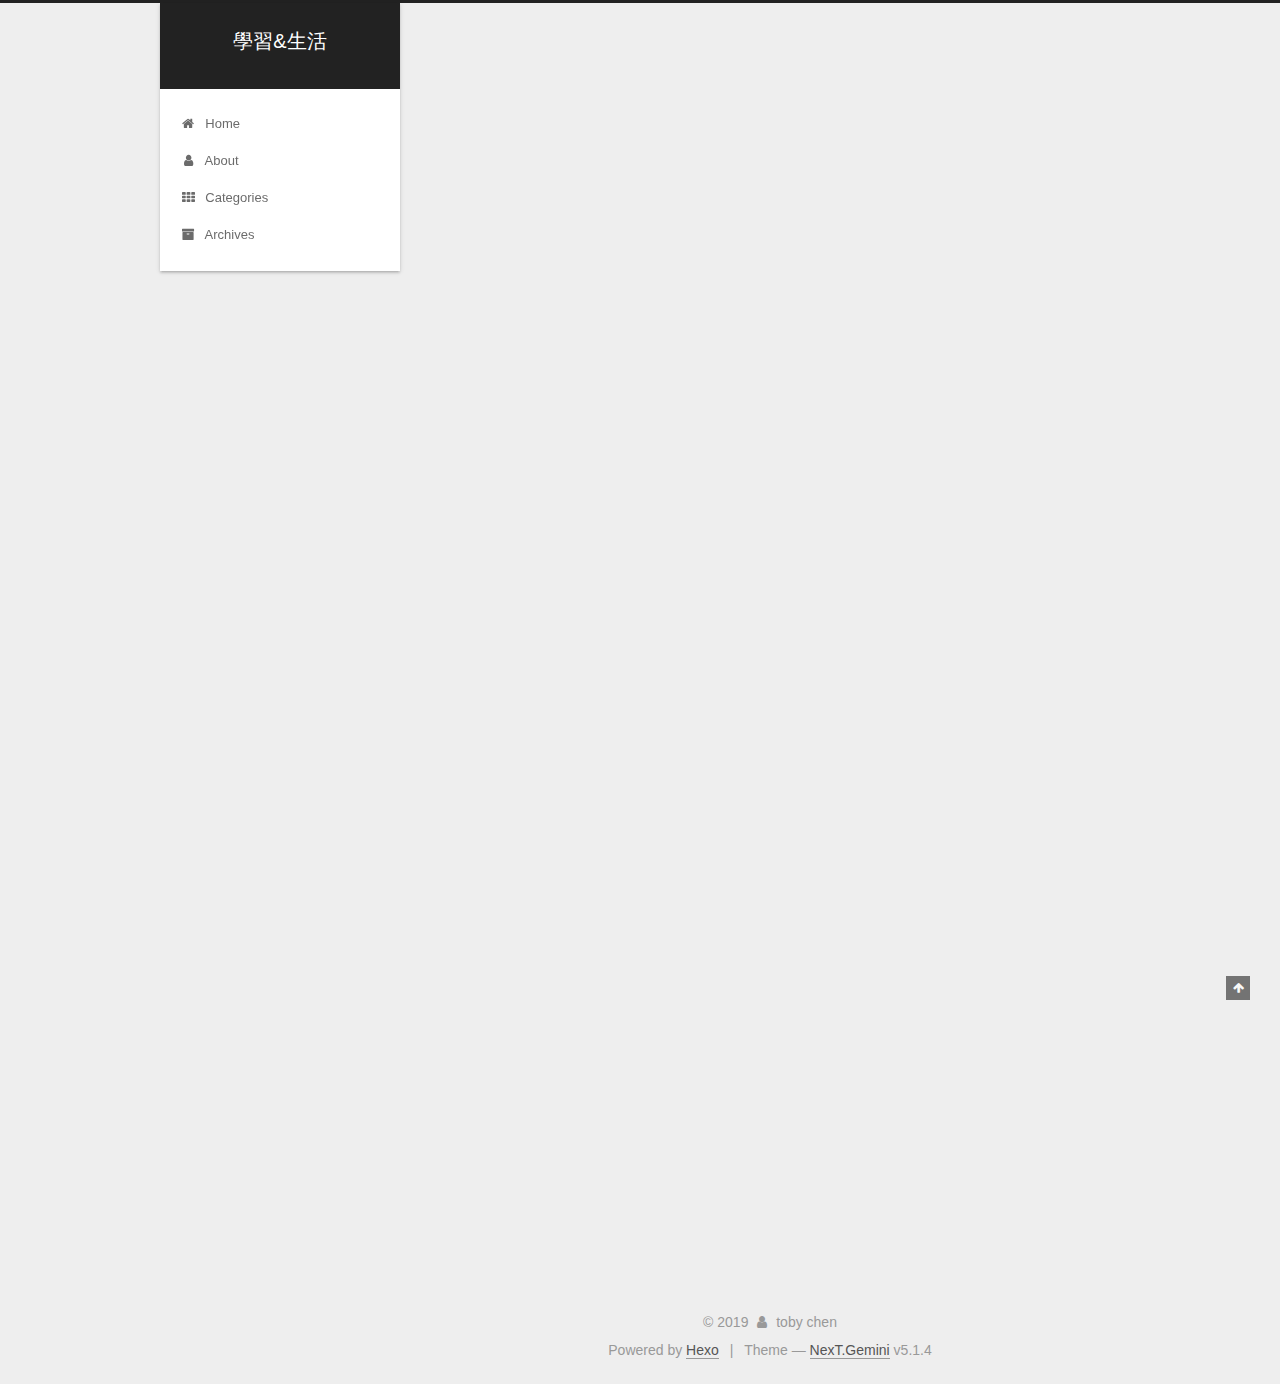
<file: 2019/04/11/OOP/index.html>
<!DOCTYPE html>



  


<html class="theme-next gemini use-motion" lang>
<head><meta name="generator" content="Hexo 3.8.0">
  <meta charset="UTF-8">
<meta http-equiv="X-UA-Compatible" content="IE=edge">
<meta name="viewport" content="width=device-width, initial-scale=1, maximum-scale=1">
<meta name="theme-color" content="#222">









<meta http-equiv="Cache-Control" content="no-transform">
<meta http-equiv="Cache-Control" content="no-siteapp">
















  
  
  <link href="/lib/fancybox/source/jquery.fancybox.css?v=2.1.5" rel="stylesheet" type="text/css">







<link href="/lib/font-awesome/css/font-awesome.min.css?v=4.6.2" rel="stylesheet" type="text/css">

<link href="/css/main.css?v=5.1.4" rel="stylesheet" type="text/css">


  <link rel="apple-touch-icon" sizes="180x180" href="/images/apple-touch-icon-next.png?v=5.1.4">


  <link rel="icon" type="image/png" sizes="32x32" href="/images/favicon-32x32-next.png?v=5.1.4">


  <link rel="icon" type="image/png" sizes="16x16" href="/images/favicon-16x16-next.png?v=5.1.4">


  <link rel="mask-icon" href="/images/logo.svg?v=5.1.4" color="#222">





  <meta name="keywords" content="Hexo, NexT">










<meta name="description" content="基本概念 (類別、物件)類別為一個物件的抽象概念，類別的定義包含物件的屬性，或是操作資料的函式。 比如說:現在有一個class car，這個class可以記錄汽車的品牌、馬力、型號等。  public class car{ public string brand;  public string type;  public int hp;  public  GetCarInformation(){">
<meta property="og:type" content="article">
<meta property="og:title" content="物件導向概念">
<meta property="og:url" content="http://yoursite.com/2019/04/11/OOP/index.html">
<meta property="og:site_name" content="學習&amp;生活">
<meta property="og:description" content="基本概念 (類別、物件)類別為一個物件的抽象概念，類別的定義包含物件的屬性，或是操作資料的函式。 比如說:現在有一個class car，這個class可以記錄汽車的品牌、馬力、型號等。  public class car{ public string brand;  public string type;  public int hp;  public  GetCarInformation(){">
<meta property="og:locale" content="default">
<meta property="og:updated_time" content="2019-04-11T11:27:36.975Z">
<meta name="twitter:card" content="summary">
<meta name="twitter:title" content="物件導向概念">
<meta name="twitter:description" content="基本概念 (類別、物件)類別為一個物件的抽象概念，類別的定義包含物件的屬性，或是操作資料的函式。 比如說:現在有一個class car，這個class可以記錄汽車的品牌、馬力、型號等。  public class car{ public string brand;  public string type;  public int hp;  public  GetCarInformation(){">



<script type="text/javascript" id="hexo.configurations">
  var NexT = window.NexT || {};
  var CONFIG = {
    root: '/',
    scheme: 'Gemini',
    version: '5.1.4',
    sidebar: {"position":"left","display":"post","offset":12,"b2t":false,"scrollpercent":false,"onmobile":false},
    fancybox: true,
    tabs: true,
    motion: {"enable":true,"async":false,"transition":{"post_block":"fadeIn","post_header":"slideDownIn","post_body":"slideDownIn","coll_header":"slideLeftIn","sidebar":"slideUpIn"}},
    duoshuo: {
      userId: '0',
      author: 'Author'
    },
    algolia: {
      applicationID: '',
      apiKey: '',
      indexName: '',
      hits: {"per_page":10},
      labels: {"input_placeholder":"Search for Posts","hits_empty":"We didn't find any results for the search: ${query}","hits_stats":"${hits} results found in ${time} ms"}
    }
  };
</script>



  <link rel="canonical" href="http://yoursite.com/2019/04/11/OOP/">





  <title>物件導向概念 | 學習&生活</title>
  








</head>

<body itemscope itemtype="http://schema.org/WebPage" lang="default">

  
  
    
  

  <div class="container sidebar-position-left page-post-detail">
    <div class="headband"></div>

    <header id="header" class="header" itemscope itemtype="http://schema.org/WPHeader">
      <div class="header-inner"><div class="site-brand-wrapper">
  <div class="site-meta ">
    

    <div class="custom-logo-site-title">
      <a href="/" class="brand" rel="start">
        <span class="logo-line-before"><i></i></span>
        <span class="site-title">學習&生活</span>
        <span class="logo-line-after"><i></i></span>
      </a>
    </div>
      
        <p class="site-subtitle"></p>
      
  </div>

  <div class="site-nav-toggle">
    <button>
      <span class="btn-bar"></span>
      <span class="btn-bar"></span>
      <span class="btn-bar"></span>
    </button>
  </div>
</div>

<nav class="site-nav">
  

  
    <ul id="menu" class="menu">
      
        
        <li class="menu-item menu-item-home">
          <a href="/" rel="section">
            
              <i class="menu-item-icon fa fa-fw fa-home"></i> <br>
            
            Home
          </a>
        </li>
      
        
        <li class="menu-item menu-item-about">
          <a href="/about/" rel="section">
            
              <i class="menu-item-icon fa fa-fw fa-user"></i> <br>
            
            About
          </a>
        </li>
      
        
        <li class="menu-item menu-item-categories">
          <a href="/categories/" rel="section">
            
              <i class="menu-item-icon fa fa-fw fa-th"></i> <br>
            
            Categories
          </a>
        </li>
      
        
        <li class="menu-item menu-item-archives">
          <a href="/archives/" rel="section">
            
              <i class="menu-item-icon fa fa-fw fa-archive"></i> <br>
            
            Archives
          </a>
        </li>
      

      
    </ul>
  

  
</nav>



 </div>
    </header>

    <main id="main" class="main">
      <div class="main-inner">
        <div class="content-wrap">
          <div id="content" class="content">
            

  <div id="posts" class="posts-expand">
    

  

  
  
  

  <article class="post post-type-normal" itemscope itemtype="http://schema.org/Article">
  
  
  
  <div class="post-block">
    <link itemprop="mainEntityOfPage" href="http://yoursite.com/2019/04/11/OOP/">

    <span hidden itemprop="author" itemscope itemtype="http://schema.org/Person">
      <meta itemprop="name" content="toby chen">
      <meta itemprop="description" content>
      <meta itemprop="image" content="/images/avatar.png">
    </span>

    <span hidden itemprop="publisher" itemscope itemtype="http://schema.org/Organization">
      <meta itemprop="name" content="學習&生活">
    </span>

    
      <header class="post-header">

        
        
          <h1 class="post-title" itemprop="name headline">物件導向概念</h1>
        

        <div class="post-meta">
          <span class="post-time">
            
              <span class="post-meta-item-icon">
                <i class="fa fa-calendar-o"></i>
              </span>
              
                <span class="post-meta-item-text">Posted on</span>
              
              <time title="Post created" itemprop="dateCreated datePublished" datetime="2019-04-11T19:05:19+08:00">
                2019-04-11
              </time>
            

            

            
          </span>

          
            <span class="post-category">
            
              <span class="post-meta-divider">|</span>
            
              <span class="post-meta-item-icon">
                <i class="fa fa-folder-o"></i>
              </span>
              
                <span class="post-meta-item-text">In</span>
              
              
                <span itemprop="about" itemscope itemtype="http://schema.org/Thing">
                  <a href="/categories/OOP/" itemprop="url" rel="index">
                    <span itemprop="name">OOP</span>
                  </a>
                </span>

                
                
              
            </span>
          

          
            
              <span class="post-comments-count">
                <span class="post-meta-divider">|</span>
                <span class="post-meta-item-icon">
                  <i class="fa fa-comment-o"></i>
                </span>
                <a href="/2019/04/11/OOP/#comments" itemprop="discussionUrl">
                  <span class="post-comments-count disqus-comment-count" data-disqus-identifier="2019/04/11/OOP/" itemprop="commentCount"></span>
                </a>
              </span>
            
          

          
          

          

          

          

        </div>
      </header>
    

    
    
    
    <div class="post-body" itemprop="articleBody">

      
      

      
        <h2 id="基本概念-類別、物件"><a href="#基本概念-類別、物件" class="headerlink" title="基本概念 (類別、物件)"></a>基本概念 (類別、物件)</h2><h5 id="類別"><a href="#類別" class="headerlink" title="類別"></a>類別</h5><p>為一個物件的抽象概念，類別的定義包含物件的屬性，或是操作資料的函式。</p>
<p>比如說:現在有一個class car，這個class可以記錄汽車的品牌、馬力、型號等。</p>
<blockquote>
<p>public class car{</p>
<pre><code>public string brand;

public string type;

public int hp;

public  GetCarInformation(){

    return brand+type+hp;

}
</code></pre><p>}</p>
</blockquote>
<h5 id="物件"><a href="#物件" class="headerlink" title="物件"></a>物件</h5><p>實作class，class的實體。</p>
<blockquote>
<p>car BMW = new car(“BMW”,”330i”,”250p”); //宣告一個BMW的car之實體</p>
</blockquote>
<h3 id="Encapsulation-封裝"><a href="#Encapsulation-封裝" class="headerlink" title="Encapsulation(封裝)"></a>Encapsulation(封裝)</h3><p>為OOP重要概念之一，一個外部程式碼若要取得class內的private data就只能透過class定義的function去操作，保護程式碼，使用這個class的程式員也不需要知道他怎麼操作的。</p>
<h3 id="Inheritance-繼承"><a href="#Inheritance-繼承" class="headerlink" title="Inheritance(繼承)"></a>Inheritance(繼承)</h3><h3 id="Polymorphism-多型"><a href="#Polymorphism-多型" class="headerlink" title="Polymorphism(多型)"></a>Polymorphism(多型)</h3>
      
    </div>
    
    
    

    

    

    

    <footer class="post-footer">
      

      
      
      

      
        <div class="post-nav">
          <div class="post-nav-next post-nav-item">
            
              <a href="/2019/04/08/Hello/" rel="next" title="Hexo + github搭建blog">
                <i class="fa fa-chevron-left"></i> Hexo + github搭建blog
              </a>
            
          </div>

          <span class="post-nav-divider"></span>

          <div class="post-nav-prev post-nav-item">
            
              <a href="/2019/04/12/PHP_Message/" rel="prev" title="PHP留言板製作(1)">
                PHP留言板製作(1) <i class="fa fa-chevron-right"></i>
              </a>
            
          </div>
        </div>
      

      
      
    </footer>
  </div>
  
  
  
  </article>



    <div class="post-spread">
      
    </div>
  </div>


          </div>
          


          

  
    <div class="comments" id="comments">
      <div id="disqus_thread">
        <noscript>
          Please enable JavaScript to view the
          <a href="https://disqus.com/?ref_noscript">comments powered by Disqus.</a>
        </noscript>
      </div>
    </div>

  



        </div>
        
          
  
  <div class="sidebar-toggle">
    <div class="sidebar-toggle-line-wrap">
      <span class="sidebar-toggle-line sidebar-toggle-line-first"></span>
      <span class="sidebar-toggle-line sidebar-toggle-line-middle"></span>
      <span class="sidebar-toggle-line sidebar-toggle-line-last"></span>
    </div>
  </div>

  <aside id="sidebar" class="sidebar">
    
    <div class="sidebar-inner">

      

      
        <ul class="sidebar-nav motion-element">
          <li class="sidebar-nav-toc sidebar-nav-active" data-target="post-toc-wrap">
            Table of Contents
          </li>
          <li class="sidebar-nav-overview" data-target="site-overview-wrap">
            Overview
          </li>
        </ul>
      

      <section class="site-overview-wrap sidebar-panel">
        <div class="site-overview">
          <div class="site-author motion-element" itemprop="author" itemscope itemtype="http://schema.org/Person">
            
              <img class="site-author-image" itemprop="image" src="/images/avatar.png" alt="toby chen">
            
              <p class="site-author-name" itemprop="name">toby chen</p>
              <p class="site-description motion-element" itemprop="description"></p>
          </div>

          <nav class="site-state motion-element">

            
              <div class="site-state-item site-state-posts">
              
                <a href="/archives/">
              
                  <span class="site-state-item-count">4</span>
                  <span class="site-state-item-name">posts</span>
                </a>
              </div>
            

            
              
              
              <div class="site-state-item site-state-categories">
                <a href="/categories/index.html">
                  <span class="site-state-item-count">3</span>
                  <span class="site-state-item-name">categories</span>
                </a>
              </div>
            

            

          </nav>

          

          

          
          

          
          

          

        </div>
      </section>

      
      <!--noindex-->
        <section class="post-toc-wrap motion-element sidebar-panel sidebar-panel-active">
          <div class="post-toc">

            
              
            

            
              <div class="post-toc-content"><ol class="nav"><li class="nav-item nav-level-2"><a class="nav-link" href="#基本概念-類別、物件"><span class="nav-number">1.</span> <span class="nav-text">基本概念 (類別、物件)</span></a><ol class="nav-child"><li class="nav-item nav-level-5"><a class="nav-link" href="#類別"><span class="nav-number">1.0.0.1.</span> <span class="nav-text">類別</span></a></li><li class="nav-item nav-level-5"><a class="nav-link" href="#物件"><span class="nav-number">1.0.0.2.</span> <span class="nav-text">物件</span></a></li></ol></li></ol><li class="nav-item nav-level-3"><a class="nav-link" href="#Encapsulation-封裝"><span class="nav-number">1.1.</span> <span class="nav-text">Encapsulation(封裝)</span></a></li><li class="nav-item nav-level-3"><a class="nav-link" href="#Inheritance-繼承"><span class="nav-number">1.2.</span> <span class="nav-text">Inheritance(繼承)</span></a></li><li class="nav-item nav-level-3"><a class="nav-link" href="#Polymorphism-多型"><span class="nav-number">1.3.</span> <span class="nav-text">Polymorphism(多型)</span></a></li></div>
            

          </div>
        </section>
      <!--/noindex-->
      

      

    </div>
  </aside>


        
      </div>
    </main>

    <footer id="footer" class="footer">
      <div class="footer-inner">
        <div class="copyright">&copy; <span itemprop="copyrightYear">2019</span>
  <span class="with-love">
    <i class="fa fa-user"></i>
  </span>
  <span class="author" itemprop="copyrightHolder">toby chen</span>

  
</div>


  <div class="powered-by">Powered by <a class="theme-link" target="_blank" href="https://hexo.io">Hexo</a></div>



  <span class="post-meta-divider">|</span>



  <div class="theme-info">Theme &mdash; <a class="theme-link" target="_blank" href="https://github.com/iissnan/hexo-theme-next">NexT.Gemini</a> v5.1.4</div>




        







        
      </div>
    </footer>

    
      <div class="back-to-top">
        <i class="fa fa-arrow-up"></i>
        
      </div>
    

    

  </div>

  

<script type="text/javascript">
  if (Object.prototype.toString.call(window.Promise) !== '[object Function]') {
    window.Promise = null;
  }
</script>









  












  
  
    <script type="text/javascript" src="/lib/jquery/index.js?v=2.1.3"></script>
  

  
  
    <script type="text/javascript" src="/lib/fastclick/lib/fastclick.min.js?v=1.0.6"></script>
  

  
  
    <script type="text/javascript" src="/lib/jquery_lazyload/jquery.lazyload.js?v=1.9.7"></script>
  

  
  
    <script type="text/javascript" src="/lib/velocity/velocity.min.js?v=1.2.1"></script>
  

  
  
    <script type="text/javascript" src="/lib/velocity/velocity.ui.min.js?v=1.2.1"></script>
  

  
  
    <script type="text/javascript" src="/lib/fancybox/source/jquery.fancybox.pack.js?v=2.1.5"></script>
  


  


  <script type="text/javascript" src="/js/src/utils.js?v=5.1.4"></script>

  <script type="text/javascript" src="/js/src/motion.js?v=5.1.4"></script>



  
  


  <script type="text/javascript" src="/js/src/affix.js?v=5.1.4"></script>

  <script type="text/javascript" src="/js/src/schemes/pisces.js?v=5.1.4"></script>



  
  <script type="text/javascript" src="/js/src/scrollspy.js?v=5.1.4"></script>
<script type="text/javascript" src="/js/src/post-details.js?v=5.1.4"></script>



  


  <script type="text/javascript" src="/js/src/bootstrap.js?v=5.1.4"></script>



  


  

    
      <script id="dsq-count-scr" src="https://haywardchen.disqus.com/count.js" async></script>
    

    
      <script type="text/javascript">
        var disqus_config = function () {
          this.page.url = 'http://yoursite.com/2019/04/11/OOP/';
          this.page.identifier = '2019/04/11/OOP/';
          this.page.title = '物件導向概念';
        };
        var d = document, s = d.createElement('script');
        s.src = 'https://haywardchen.disqus.com/embed.js';
        s.setAttribute('data-timestamp', '' + +new Date());
        (d.head || d.body).appendChild(s);
      </script>
    

  




	





  














  





  

  

  

  
  

  

  

  

</body>
</html>
</file>
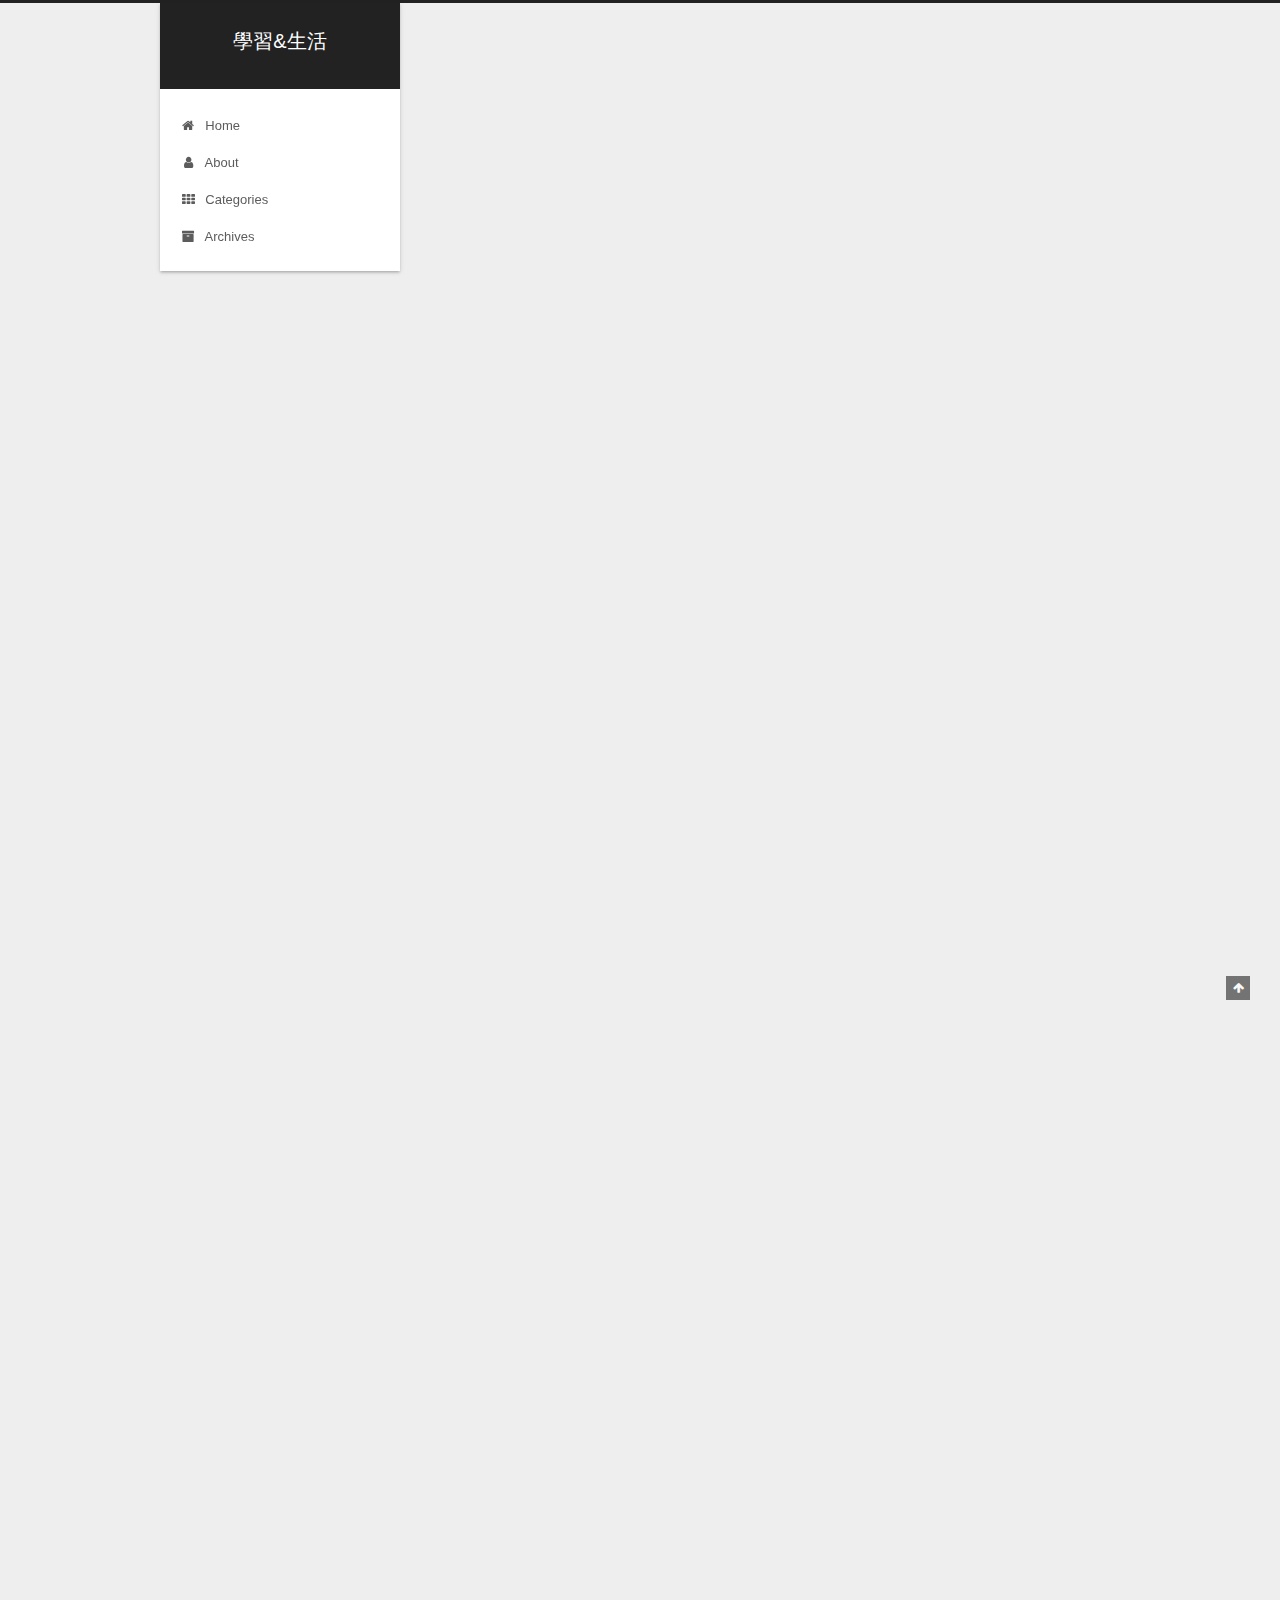
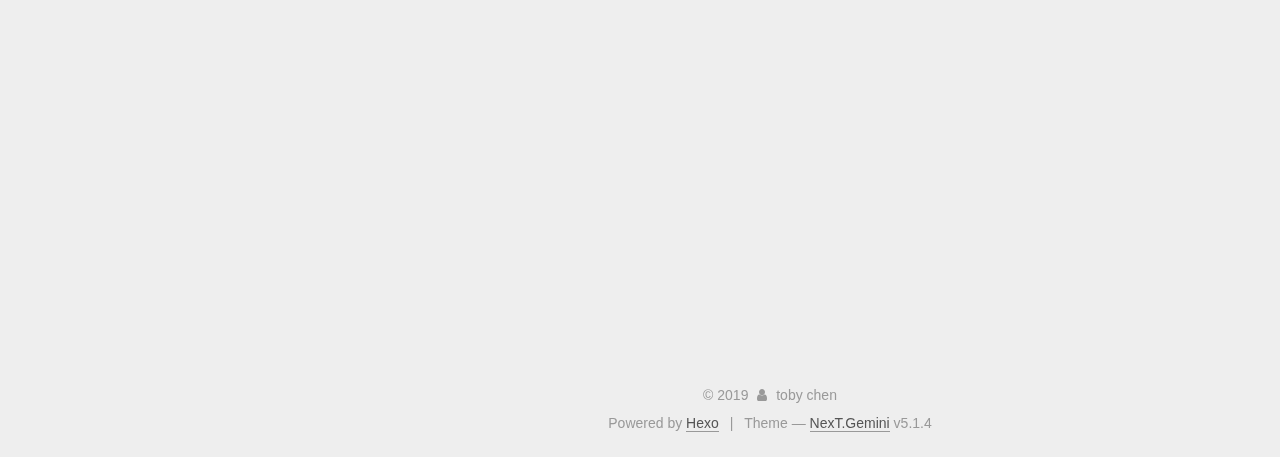
<file: 2019/04/12/PHP_Message/index.html>
<!DOCTYPE html>



  


<html class="theme-next gemini use-motion" lang>
<head><meta name="generator" content="Hexo 3.8.0">
  <meta charset="UTF-8">
<meta http-equiv="X-UA-Compatible" content="IE=edge">
<meta name="viewport" content="width=device-width, initial-scale=1, maximum-scale=1">
<meta name="theme-color" content="#222">









<meta http-equiv="Cache-Control" content="no-transform">
<meta http-equiv="Cache-Control" content="no-siteapp">
















  
  
  <link href="/lib/fancybox/source/jquery.fancybox.css?v=2.1.5" rel="stylesheet" type="text/css">







<link href="/lib/font-awesome/css/font-awesome.min.css?v=4.6.2" rel="stylesheet" type="text/css">

<link href="/css/main.css?v=5.1.4" rel="stylesheet" type="text/css">


  <link rel="apple-touch-icon" sizes="180x180" href="/images/apple-touch-icon-next.png?v=5.1.4">


  <link rel="icon" type="image/png" sizes="32x32" href="/images/favicon-32x32-next.png?v=5.1.4">


  <link rel="icon" type="image/png" sizes="16x16" href="/images/favicon-16x16-next.png?v=5.1.4">


  <link rel="mask-icon" href="/images/logo.svg?v=5.1.4" color="#222">





  <meta name="keywords" content="Hexo, NexT">










<meta name="description" content="PHP 留言板12345678910111213141516171819202122232425262728293031323334353637383940&amp;lt;?phpclass message&amp;#123;    var $name;    var $time;    var $content;    function __construct($n , $t ,$c)&amp;#123;">
<meta property="og:type" content="article">
<meta property="og:title" content="PHP留言板製作(1)">
<meta property="og:url" content="http://yoursite.com/2019/04/12/PHP_Message/index.html">
<meta property="og:site_name" content="學習&amp;生活">
<meta property="og:description" content="PHP 留言板12345678910111213141516171819202122232425262728293031323334353637383940&amp;lt;?phpclass message&amp;#123;    var $name;    var $time;    var $content;    function __construct($n , $t ,$c)&amp;#123;">
<meta property="og:locale" content="default">
<meta property="og:updated_time" content="2019-04-12T10:14:37.542Z">
<meta name="twitter:card" content="summary">
<meta name="twitter:title" content="PHP留言板製作(1)">
<meta name="twitter:description" content="PHP 留言板12345678910111213141516171819202122232425262728293031323334353637383940&amp;lt;?phpclass message&amp;#123;    var $name;    var $time;    var $content;    function __construct($n , $t ,$c)&amp;#123;">



<script type="text/javascript" id="hexo.configurations">
  var NexT = window.NexT || {};
  var CONFIG = {
    root: '/',
    scheme: 'Gemini',
    version: '5.1.4',
    sidebar: {"position":"left","display":"post","offset":12,"b2t":false,"scrollpercent":false,"onmobile":false},
    fancybox: true,
    tabs: true,
    motion: {"enable":true,"async":false,"transition":{"post_block":"fadeIn","post_header":"slideDownIn","post_body":"slideDownIn","coll_header":"slideLeftIn","sidebar":"slideUpIn"}},
    duoshuo: {
      userId: '0',
      author: 'Author'
    },
    algolia: {
      applicationID: '',
      apiKey: '',
      indexName: '',
      hits: {"per_page":10},
      labels: {"input_placeholder":"Search for Posts","hits_empty":"We didn't find any results for the search: ${query}","hits_stats":"${hits} results found in ${time} ms"}
    }
  };
</script>



  <link rel="canonical" href="http://yoursite.com/2019/04/12/PHP_Message/">





  <title>PHP留言板製作(1) | 學習&生活</title>
  








</head>

<body itemscope itemtype="http://schema.org/WebPage" lang="default">

  
  
    
  

  <div class="container sidebar-position-left page-post-detail">
    <div class="headband"></div>

    <header id="header" class="header" itemscope itemtype="http://schema.org/WPHeader">
      <div class="header-inner"><div class="site-brand-wrapper">
  <div class="site-meta ">
    

    <div class="custom-logo-site-title">
      <a href="/" class="brand" rel="start">
        <span class="logo-line-before"><i></i></span>
        <span class="site-title">學習&生活</span>
        <span class="logo-line-after"><i></i></span>
      </a>
    </div>
      
        <p class="site-subtitle"></p>
      
  </div>

  <div class="site-nav-toggle">
    <button>
      <span class="btn-bar"></span>
      <span class="btn-bar"></span>
      <span class="btn-bar"></span>
    </button>
  </div>
</div>

<nav class="site-nav">
  

  
    <ul id="menu" class="menu">
      
        
        <li class="menu-item menu-item-home">
          <a href="/" rel="section">
            
              <i class="menu-item-icon fa fa-fw fa-home"></i> <br>
            
            Home
          </a>
        </li>
      
        
        <li class="menu-item menu-item-about">
          <a href="/about/" rel="section">
            
              <i class="menu-item-icon fa fa-fw fa-user"></i> <br>
            
            About
          </a>
        </li>
      
        
        <li class="menu-item menu-item-categories">
          <a href="/categories/" rel="section">
            
              <i class="menu-item-icon fa fa-fw fa-th"></i> <br>
            
            Categories
          </a>
        </li>
      
        
        <li class="menu-item menu-item-archives">
          <a href="/archives/" rel="section">
            
              <i class="menu-item-icon fa fa-fw fa-archive"></i> <br>
            
            Archives
          </a>
        </li>
      

      
    </ul>
  

  
</nav>



 </div>
    </header>

    <main id="main" class="main">
      <div class="main-inner">
        <div class="content-wrap">
          <div id="content" class="content">
            

  <div id="posts" class="posts-expand">
    

  

  
  
  

  <article class="post post-type-normal" itemscope itemtype="http://schema.org/Article">
  
  
  
  <div class="post-block">
    <link itemprop="mainEntityOfPage" href="http://yoursite.com/2019/04/12/PHP_Message/">

    <span hidden itemprop="author" itemscope itemtype="http://schema.org/Person">
      <meta itemprop="name" content="toby chen">
      <meta itemprop="description" content>
      <meta itemprop="image" content="/images/avatar.png">
    </span>

    <span hidden itemprop="publisher" itemscope itemtype="http://schema.org/Organization">
      <meta itemprop="name" content="學習&生活">
    </span>

    
      <header class="post-header">

        
        
          <h1 class="post-title" itemprop="name headline">PHP留言板製作(1)</h1>
        

        <div class="post-meta">
          <span class="post-time">
            
              <span class="post-meta-item-icon">
                <i class="fa fa-calendar-o"></i>
              </span>
              
                <span class="post-meta-item-text">Posted on</span>
              
              <time title="Post created" itemprop="dateCreated datePublished" datetime="2019-04-12T17:39:49+08:00">
                2019-04-12
              </time>
            

            

            
          </span>

          
            <span class="post-category">
            
              <span class="post-meta-divider">|</span>
            
              <span class="post-meta-item-icon">
                <i class="fa fa-folder-o"></i>
              </span>
              
                <span class="post-meta-item-text">In</span>
              
              
                <span itemprop="about" itemscope itemtype="http://schema.org/Thing">
                  <a href="/categories/PHP簡易小作品/" itemprop="url" rel="index">
                    <span itemprop="name">PHP簡易小作品</span>
                  </a>
                </span>

                
                
              
            </span>
          

          
            
              <span class="post-comments-count">
                <span class="post-meta-divider">|</span>
                <span class="post-meta-item-icon">
                  <i class="fa fa-comment-o"></i>
                </span>
                <a href="/2019/04/12/PHP_Message/#comments" itemprop="discussionUrl">
                  <span class="post-comments-count disqus-comment-count" data-disqus-identifier="2019/04/12/PHP_Message/" itemprop="commentCount"></span>
                </a>
              </span>
            
          

          
          

          

          

          

        </div>
      </header>
    

    
    
    
    <div class="post-body" itemprop="articleBody">

      
      

      
        <h2 id="PHP-留言板"><a href="#PHP-留言板" class="headerlink" title="PHP 留言板"></a>PHP 留言板</h2><figure class="highlight plain"><table><tr><td class="gutter"><pre><span class="line">1</span><br><span class="line">2</span><br><span class="line">3</span><br><span class="line">4</span><br><span class="line">5</span><br><span class="line">6</span><br><span class="line">7</span><br><span class="line">8</span><br><span class="line">9</span><br><span class="line">10</span><br><span class="line">11</span><br><span class="line">12</span><br><span class="line">13</span><br><span class="line">14</span><br><span class="line">15</span><br><span class="line">16</span><br><span class="line">17</span><br><span class="line">18</span><br><span class="line">19</span><br><span class="line">20</span><br><span class="line">21</span><br><span class="line">22</span><br><span class="line">23</span><br><span class="line">24</span><br><span class="line">25</span><br><span class="line">26</span><br><span class="line">27</span><br><span class="line">28</span><br><span class="line">29</span><br><span class="line">30</span><br><span class="line">31</span><br><span class="line">32</span><br><span class="line">33</span><br><span class="line">34</span><br><span class="line">35</span><br><span class="line">36</span><br><span class="line">37</span><br><span class="line">38</span><br><span class="line">39</span><br><span class="line">40</span><br></pre></td><td class="code"><pre><span class="line">&lt;?php</span><br><span class="line">class message</span><br><span class="line">&#123;</span><br><span class="line">    var $name;</span><br><span class="line">    var $time;</span><br><span class="line">    var $content;</span><br><span class="line"></span><br><span class="line">    function __construct($n , $t ,$c)&#123;</span><br><span class="line">        $this-&gt;name = $n;</span><br><span class="line">        $this-&gt;time= $t;</span><br><span class="line">        $this-&gt;content= $c;</span><br><span class="line">    &#125;</span><br><span class="line">    function show()&#123;</span><br><span class="line">        echo &quot;Name :&quot; .$this-&gt;name.&quot;&lt;br&gt;&quot;;</span><br><span class="line">        echo &quot;Time :&quot; .$this-&gt;time.&quot;&lt;br&gt;&quot;;</span><br><span class="line">        echo &quot;Content :&quot; .$this-&gt;content.&quot;&lt;br&gt;&quot;;</span><br><span class="line">        echo &quot;=============================&quot;.&quot;&lt;br&gt;&quot;;</span><br><span class="line">    &#125;</span><br><span class="line">&#125;</span><br><span class="line">class DB&#123;</span><br><span class="line">    var $database =null;</span><br><span class="line"></span><br><span class="line">    function __construct()&#123;</span><br><span class="line">        $dbhost=&quot;localhost&quot;;</span><br><span class="line">        $account=&quot;root&quot;;</span><br><span class="line">        $password=&quot;ocean80405&quot;;</span><br><span class="line">        $this-&gt;dbdata=mysqli_connect($dbhost,$account,$password,&apos;test&apos;);</span><br><span class="line">        if( $this-&gt;dbdata)&#123;</span><br><span class="line">            //echo&quot;DB connect&quot;;</span><br><span class="line">        &#125;</span><br><span class="line">        else&#123;</span><br><span class="line">        echo&quot;DB unconnect&quot;;</span><br><span class="line">    &#125;</span><br><span class="line">        </span><br><span class="line">&#125;</span><br><span class="line">    function __destruct()&#123;</span><br><span class="line">        mysqli_close( $this-&gt;dbdata);</span><br><span class="line">    &#125;</span><br><span class="line">&#125;</span><br><span class="line">?&gt;</span><br></pre></td></tr></table></figure>
<p>message.php</p>
<p> 這個PHP檔是用來紀錄輸入的名字、時間和內容 以及 連接SQL資料庫。</p>



<h4 id="class-message裡的constructor"><a href="#class-message裡的constructor" class="headerlink" title="class message裡的constructor"></a>class message裡的constructor</h4><p>宣告建構子是因為當這個PHP檔被執行時，一定會先執行建構檔所以適合用來記錄名字、時間、內容。</p>
<h4 id="class-DB裡的constructor"><a href="#class-DB裡的constructor" class="headerlink" title="class DB裡的constructor"></a>class DB裡的constructor</h4><p>由於建構子一定會先被執行，所以在class DB裡的建構子來實作連接資料庫的功能，而解構子則是用來斷開資料庫的! 建構子和解構子一起存在才是良好的coding習慣。</p>
<p>建議使用mysqli_connect 代替mysql_connect ，PHP7 已經完全棄用mysql_connect了!</p>
<h3 id="this定義與解釋"><a href="#this定義與解釋" class="headerlink" title="$this定義與解釋"></a>$this定義與解釋</h3><p>The pseudo-variable “$this” is available when a method is called from within an object context. $this is a reference to the calling object (usually the object to which the method belongs, but possibly another object, if the method is called <a href="https://www.php.net/manual/en/language.oop5.static.php" target="_blank" rel="noopener">statically</a>   from the context of a secondary object). As of PHP 7.0.0 calling a non-static method statically from an incompatible context results in $this being undefined inside the method. Calling a non-static method statically from an incompatible context has been deprecated as of PHP 5.6.0. As of PHP 7.0.0 calling a non-static method statically has been generally deprecated (even if called from a compatible context). Before PHP 5.6.0 such calls already triggered a strict notice.</p>


      
    </div>
    
    
    

    

    

    

    <footer class="post-footer">
      

      
      
      

      
        <div class="post-nav">
          <div class="post-nav-next post-nav-item">
            
              <a href="/2019/04/11/OOP/" rel="next" title="物件導向概念">
                <i class="fa fa-chevron-left"></i> 物件導向概念
              </a>
            
          </div>

          <span class="post-nav-divider"></span>

          <div class="post-nav-prev post-nav-item">
            
              <a href="/2019/04/12/PHP_Messageboard/" rel="prev" title="PHP留言板製作(2)">
                PHP留言板製作(2) <i class="fa fa-chevron-right"></i>
              </a>
            
          </div>
        </div>
      

      
      
    </footer>
  </div>
  
  
  
  </article>



    <div class="post-spread">
      
    </div>
  </div>


          </div>
          


          

  
    <div class="comments" id="comments">
      <div id="disqus_thread">
        <noscript>
          Please enable JavaScript to view the
          <a href="https://disqus.com/?ref_noscript">comments powered by Disqus.</a>
        </noscript>
      </div>
    </div>

  



        </div>
        
          
  
  <div class="sidebar-toggle">
    <div class="sidebar-toggle-line-wrap">
      <span class="sidebar-toggle-line sidebar-toggle-line-first"></span>
      <span class="sidebar-toggle-line sidebar-toggle-line-middle"></span>
      <span class="sidebar-toggle-line sidebar-toggle-line-last"></span>
    </div>
  </div>

  <aside id="sidebar" class="sidebar">
    
    <div class="sidebar-inner">

      

      
        <ul class="sidebar-nav motion-element">
          <li class="sidebar-nav-toc sidebar-nav-active" data-target="post-toc-wrap">
            Table of Contents
          </li>
          <li class="sidebar-nav-overview" data-target="site-overview-wrap">
            Overview
          </li>
        </ul>
      

      <section class="site-overview-wrap sidebar-panel">
        <div class="site-overview">
          <div class="site-author motion-element" itemprop="author" itemscope itemtype="http://schema.org/Person">
            
              <img class="site-author-image" itemprop="image" src="/images/avatar.png" alt="toby chen">
            
              <p class="site-author-name" itemprop="name">toby chen</p>
              <p class="site-description motion-element" itemprop="description"></p>
          </div>

          <nav class="site-state motion-element">

            
              <div class="site-state-item site-state-posts">
              
                <a href="/archives/">
              
                  <span class="site-state-item-count">4</span>
                  <span class="site-state-item-name">posts</span>
                </a>
              </div>
            

            
              
              
              <div class="site-state-item site-state-categories">
                <a href="/categories/index.html">
                  <span class="site-state-item-count">3</span>
                  <span class="site-state-item-name">categories</span>
                </a>
              </div>
            

            

          </nav>

          

          

          
          

          
          

          

        </div>
      </section>

      
      <!--noindex-->
        <section class="post-toc-wrap motion-element sidebar-panel sidebar-panel-active">
          <div class="post-toc">

            
              
            

            
              <div class="post-toc-content"><ol class="nav"><li class="nav-item nav-level-2"><a class="nav-link" href="#PHP-留言板"><span class="nav-number">1.</span> <span class="nav-text">PHP 留言板</span></a><ol class="nav-child"><li class="nav-item nav-level-4"><a class="nav-link" href="#class-message裡的constructor"><span class="nav-number">1.0.1.</span> <span class="nav-text">class message裡的constructor</span></a></li><li class="nav-item nav-level-4"><a class="nav-link" href="#class-DB裡的constructor"><span class="nav-number">1.0.2.</span> <span class="nav-text">class DB裡的constructor</span></a></li></ol></li><li class="nav-item nav-level-3"><a class="nav-link" href="#this定義與解釋"><span class="nav-number">1.1.</span> <span class="nav-text">$this定義與解釋</span></a></li></ol></div>
            

          </div>
        </section>
      <!--/noindex-->
      

      

    </div>
  </aside>


        
      </div>
    </main>

    <footer id="footer" class="footer">
      <div class="footer-inner">
        <div class="copyright">&copy; <span itemprop="copyrightYear">2019</span>
  <span class="with-love">
    <i class="fa fa-user"></i>
  </span>
  <span class="author" itemprop="copyrightHolder">toby chen</span>

  
</div>


  <div class="powered-by">Powered by <a class="theme-link" target="_blank" href="https://hexo.io">Hexo</a></div>



  <span class="post-meta-divider">|</span>



  <div class="theme-info">Theme &mdash; <a class="theme-link" target="_blank" href="https://github.com/iissnan/hexo-theme-next">NexT.Gemini</a> v5.1.4</div>




        







        
      </div>
    </footer>

    
      <div class="back-to-top">
        <i class="fa fa-arrow-up"></i>
        
      </div>
    

    

  </div>

  

<script type="text/javascript">
  if (Object.prototype.toString.call(window.Promise) !== '[object Function]') {
    window.Promise = null;
  }
</script>









  












  
  
    <script type="text/javascript" src="/lib/jquery/index.js?v=2.1.3"></script>
  

  
  
    <script type="text/javascript" src="/lib/fastclick/lib/fastclick.min.js?v=1.0.6"></script>
  

  
  
    <script type="text/javascript" src="/lib/jquery_lazyload/jquery.lazyload.js?v=1.9.7"></script>
  

  
  
    <script type="text/javascript" src="/lib/velocity/velocity.min.js?v=1.2.1"></script>
  

  
  
    <script type="text/javascript" src="/lib/velocity/velocity.ui.min.js?v=1.2.1"></script>
  

  
  
    <script type="text/javascript" src="/lib/fancybox/source/jquery.fancybox.pack.js?v=2.1.5"></script>
  


  


  <script type="text/javascript" src="/js/src/utils.js?v=5.1.4"></script>

  <script type="text/javascript" src="/js/src/motion.js?v=5.1.4"></script>



  
  


  <script type="text/javascript" src="/js/src/affix.js?v=5.1.4"></script>

  <script type="text/javascript" src="/js/src/schemes/pisces.js?v=5.1.4"></script>



  
  <script type="text/javascript" src="/js/src/scrollspy.js?v=5.1.4"></script>
<script type="text/javascript" src="/js/src/post-details.js?v=5.1.4"></script>



  


  <script type="text/javascript" src="/js/src/bootstrap.js?v=5.1.4"></script>



  


  

    
      <script id="dsq-count-scr" src="https://haywardchen.disqus.com/count.js" async></script>
    

    
      <script type="text/javascript">
        var disqus_config = function () {
          this.page.url = 'http://yoursite.com/2019/04/12/PHP_Message/';
          this.page.identifier = '2019/04/12/PHP_Message/';
          this.page.title = 'PHP留言板製作(1)';
        };
        var d = document, s = d.createElement('script');
        s.src = 'https://haywardchen.disqus.com/embed.js';
        s.setAttribute('data-timestamp', '' + +new Date());
        (d.head || d.body).appendChild(s);
      </script>
    

  




	





  














  





  

  

  

  
  

  

  

  

</body>
</html>
</file>
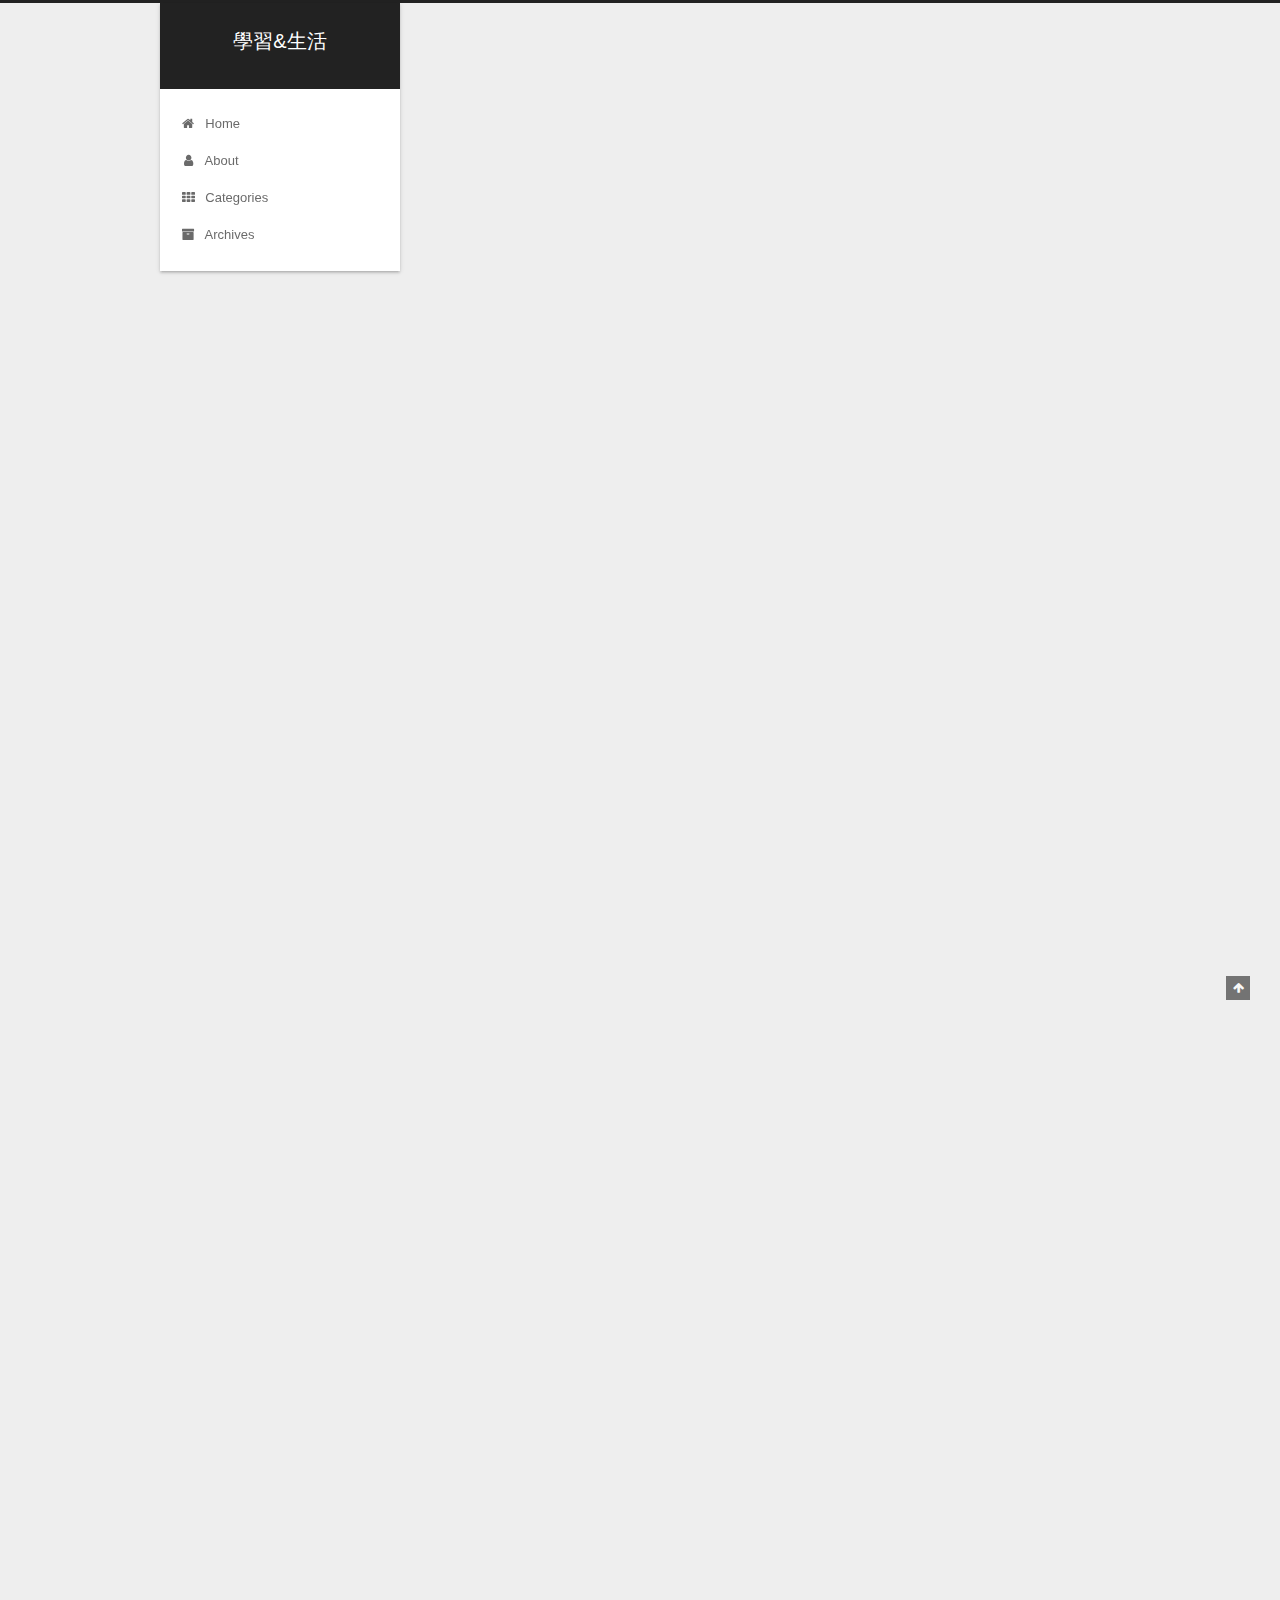
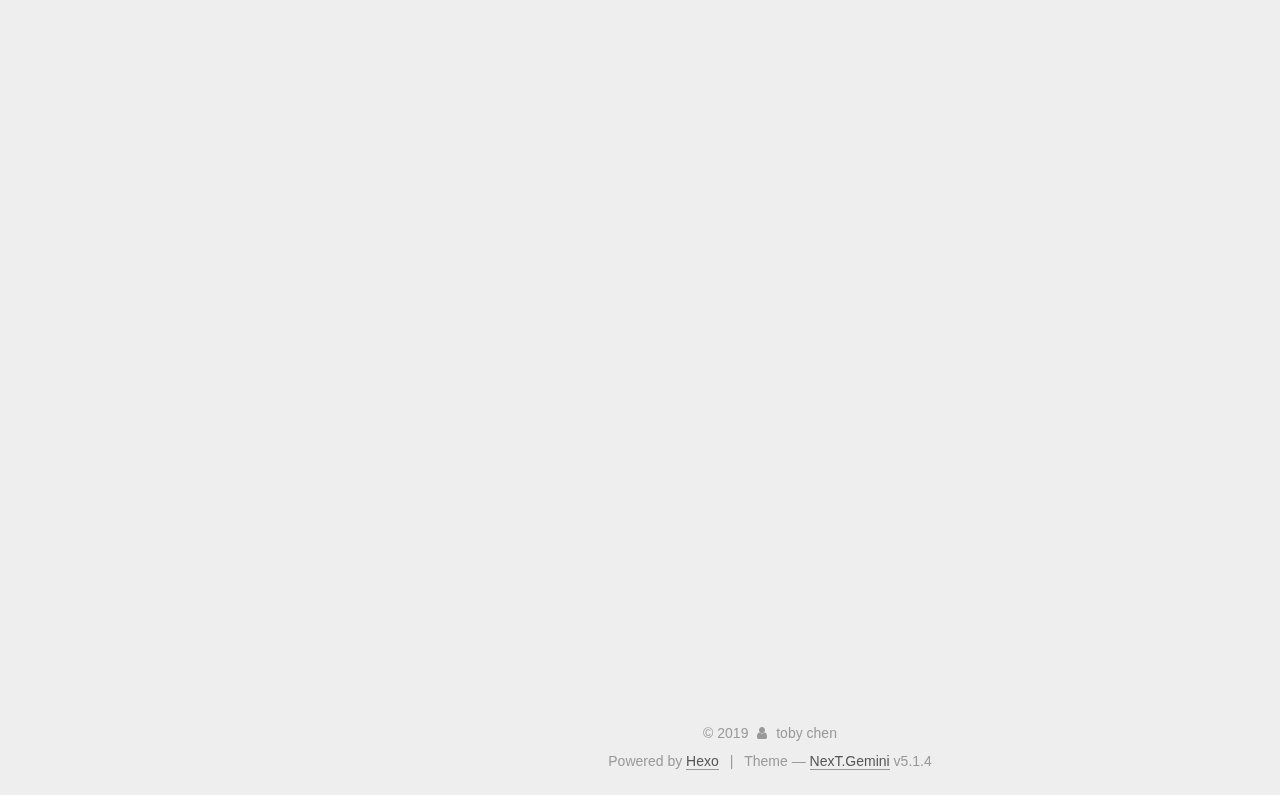
<file: 2019/04/12/PHP_Messageboard/index.html>
<!DOCTYPE html>



  


<html class="theme-next gemini use-motion" lang>
<head><meta name="generator" content="Hexo 3.8.0">
  <meta charset="UTF-8">
<meta http-equiv="X-UA-Compatible" content="IE=edge">
<meta name="viewport" content="width=device-width, initial-scale=1, maximum-scale=1">
<meta name="theme-color" content="#222">









<meta http-equiv="Cache-Control" content="no-transform">
<meta http-equiv="Cache-Control" content="no-siteapp">
















  
  
  <link href="/lib/fancybox/source/jquery.fancybox.css?v=2.1.5" rel="stylesheet" type="text/css">







<link href="/lib/font-awesome/css/font-awesome.min.css?v=4.6.2" rel="stylesheet" type="text/css">

<link href="/css/main.css?v=5.1.4" rel="stylesheet" type="text/css">


  <link rel="apple-touch-icon" sizes="180x180" href="/images/apple-touch-icon-next.png?v=5.1.4">


  <link rel="icon" type="image/png" sizes="32x32" href="/images/favicon-32x32-next.png?v=5.1.4">


  <link rel="icon" type="image/png" sizes="16x16" href="/images/favicon-16x16-next.png?v=5.1.4">


  <link rel="mask-icon" href="/images/logo.svg?v=5.1.4" color="#222">





  <meta name="keywords" content="Hexo, NexT">










<meta name="description" content="PHP 留言板1234567891011121314151617181920212223242526272829303132333435363738394041424344454647484950515253545556&amp;lt;?php    include(&amp;quot;message.php&amp;quot;);    class message_board extends DB&amp;#123;">
<meta property="og:type" content="article">
<meta property="og:title" content="PHP留言板製作(2)">
<meta property="og:url" content="http://yoursite.com/2019/04/12/PHP_Messageboard/index.html">
<meta property="og:site_name" content="學習&amp;生活">
<meta property="og:description" content="PHP 留言板1234567891011121314151617181920212223242526272829303132333435363738394041424344454647484950515253545556&amp;lt;?php    include(&amp;quot;message.php&amp;quot;);    class message_board extends DB&amp;#123;">
<meta property="og:locale" content="default">
<meta property="og:updated_time" content="2019-04-12T10:21:58.277Z">
<meta name="twitter:card" content="summary">
<meta name="twitter:title" content="PHP留言板製作(2)">
<meta name="twitter:description" content="PHP 留言板1234567891011121314151617181920212223242526272829303132333435363738394041424344454647484950515253545556&amp;lt;?php    include(&amp;quot;message.php&amp;quot;);    class message_board extends DB&amp;#123;">



<script type="text/javascript" id="hexo.configurations">
  var NexT = window.NexT || {};
  var CONFIG = {
    root: '/',
    scheme: 'Gemini',
    version: '5.1.4',
    sidebar: {"position":"left","display":"post","offset":12,"b2t":false,"scrollpercent":false,"onmobile":false},
    fancybox: true,
    tabs: true,
    motion: {"enable":true,"async":false,"transition":{"post_block":"fadeIn","post_header":"slideDownIn","post_body":"slideDownIn","coll_header":"slideLeftIn","sidebar":"slideUpIn"}},
    duoshuo: {
      userId: '0',
      author: 'Author'
    },
    algolia: {
      applicationID: '',
      apiKey: '',
      indexName: '',
      hits: {"per_page":10},
      labels: {"input_placeholder":"Search for Posts","hits_empty":"We didn't find any results for the search: ${query}","hits_stats":"${hits} results found in ${time} ms"}
    }
  };
</script>



  <link rel="canonical" href="http://yoursite.com/2019/04/12/PHP_Messageboard/">





  <title>PHP留言板製作(2) | 學習&生活</title>
  








</head>

<body itemscope itemtype="http://schema.org/WebPage" lang="default">

  
  
    
  

  <div class="container sidebar-position-left page-post-detail">
    <div class="headband"></div>

    <header id="header" class="header" itemscope itemtype="http://schema.org/WPHeader">
      <div class="header-inner"><div class="site-brand-wrapper">
  <div class="site-meta ">
    

    <div class="custom-logo-site-title">
      <a href="/" class="brand" rel="start">
        <span class="logo-line-before"><i></i></span>
        <span class="site-title">學習&生活</span>
        <span class="logo-line-after"><i></i></span>
      </a>
    </div>
      
        <p class="site-subtitle"></p>
      
  </div>

  <div class="site-nav-toggle">
    <button>
      <span class="btn-bar"></span>
      <span class="btn-bar"></span>
      <span class="btn-bar"></span>
    </button>
  </div>
</div>

<nav class="site-nav">
  

  
    <ul id="menu" class="menu">
      
        
        <li class="menu-item menu-item-home">
          <a href="/" rel="section">
            
              <i class="menu-item-icon fa fa-fw fa-home"></i> <br>
            
            Home
          </a>
        </li>
      
        
        <li class="menu-item menu-item-about">
          <a href="/about/" rel="section">
            
              <i class="menu-item-icon fa fa-fw fa-user"></i> <br>
            
            About
          </a>
        </li>
      
        
        <li class="menu-item menu-item-categories">
          <a href="/categories/" rel="section">
            
              <i class="menu-item-icon fa fa-fw fa-th"></i> <br>
            
            Categories
          </a>
        </li>
      
        
        <li class="menu-item menu-item-archives">
          <a href="/archives/" rel="section">
            
              <i class="menu-item-icon fa fa-fw fa-archive"></i> <br>
            
            Archives
          </a>
        </li>
      

      
    </ul>
  

  
</nav>



 </div>
    </header>

    <main id="main" class="main">
      <div class="main-inner">
        <div class="content-wrap">
          <div id="content" class="content">
            

  <div id="posts" class="posts-expand">
    

  

  
  
  

  <article class="post post-type-normal" itemscope itemtype="http://schema.org/Article">
  
  
  
  <div class="post-block">
    <link itemprop="mainEntityOfPage" href="http://yoursite.com/2019/04/12/PHP_Messageboard/">

    <span hidden itemprop="author" itemscope itemtype="http://schema.org/Person">
      <meta itemprop="name" content="toby chen">
      <meta itemprop="description" content>
      <meta itemprop="image" content="/images/avatar.png">
    </span>

    <span hidden itemprop="publisher" itemscope itemtype="http://schema.org/Organization">
      <meta itemprop="name" content="學習&生活">
    </span>

    
      <header class="post-header">

        
        
          <h1 class="post-title" itemprop="name headline">PHP留言板製作(2)</h1>
        

        <div class="post-meta">
          <span class="post-time">
            
              <span class="post-meta-item-icon">
                <i class="fa fa-calendar-o"></i>
              </span>
              
                <span class="post-meta-item-text">Posted on</span>
              
              <time title="Post created" itemprop="dateCreated datePublished" datetime="2019-04-12T17:39:49+08:00">
                2019-04-12
              </time>
            

            

            
          </span>

          
            <span class="post-category">
            
              <span class="post-meta-divider">|</span>
            
              <span class="post-meta-item-icon">
                <i class="fa fa-folder-o"></i>
              </span>
              
                <span class="post-meta-item-text">In</span>
              
              
                <span itemprop="about" itemscope itemtype="http://schema.org/Thing">
                  <a href="/categories/PHP簡易小作品/" itemprop="url" rel="index">
                    <span itemprop="name">PHP簡易小作品</span>
                  </a>
                </span>

                
                
              
            </span>
          

          
            
              <span class="post-comments-count">
                <span class="post-meta-divider">|</span>
                <span class="post-meta-item-icon">
                  <i class="fa fa-comment-o"></i>
                </span>
                <a href="/2019/04/12/PHP_Messageboard/#comments" itemprop="discussionUrl">
                  <span class="post-comments-count disqus-comment-count" data-disqus-identifier="2019/04/12/PHP_Messageboard/" itemprop="commentCount"></span>
                </a>
              </span>
            
          

          
          

          

          

          

        </div>
      </header>
    

    
    
    
    <div class="post-body" itemprop="articleBody">

      
      

      
        <h2 id="PHP-留言板"><a href="#PHP-留言板" class="headerlink" title="PHP 留言板"></a>PHP 留言板</h2><figure class="highlight plain"><table><tr><td class="gutter"><pre><span class="line">1</span><br><span class="line">2</span><br><span class="line">3</span><br><span class="line">4</span><br><span class="line">5</span><br><span class="line">6</span><br><span class="line">7</span><br><span class="line">8</span><br><span class="line">9</span><br><span class="line">10</span><br><span class="line">11</span><br><span class="line">12</span><br><span class="line">13</span><br><span class="line">14</span><br><span class="line">15</span><br><span class="line">16</span><br><span class="line">17</span><br><span class="line">18</span><br><span class="line">19</span><br><span class="line">20</span><br><span class="line">21</span><br><span class="line">22</span><br><span class="line">23</span><br><span class="line">24</span><br><span class="line">25</span><br><span class="line">26</span><br><span class="line">27</span><br><span class="line">28</span><br><span class="line">29</span><br><span class="line">30</span><br><span class="line">31</span><br><span class="line">32</span><br><span class="line">33</span><br><span class="line">34</span><br><span class="line">35</span><br><span class="line">36</span><br><span class="line">37</span><br><span class="line">38</span><br><span class="line">39</span><br><span class="line">40</span><br><span class="line">41</span><br><span class="line">42</span><br><span class="line">43</span><br><span class="line">44</span><br><span class="line">45</span><br><span class="line">46</span><br><span class="line">47</span><br><span class="line">48</span><br><span class="line">49</span><br><span class="line">50</span><br><span class="line">51</span><br><span class="line">52</span><br><span class="line">53</span><br><span class="line">54</span><br><span class="line">55</span><br><span class="line">56</span><br></pre></td><td class="code"><pre><span class="line">&lt;?php</span><br><span class="line">    include(&quot;message.php&quot;);</span><br><span class="line">    class message_board extends DB&#123;</span><br><span class="line"></span><br><span class="line">        var $message=array();</span><br><span class="line"></span><br><span class="line">       function __construct()&#123;</span><br><span class="line">           parent::__construct();</span><br><span class="line">            $this-&gt;reciveMessage();</span><br><span class="line">            $this-&gt;loadMessage();</span><br><span class="line">            $this-&gt;showAllMessage();</span><br><span class="line">            $this-&gt;showForm();</span><br><span class="line">            &#125;</span><br><span class="line">        function reciveMessage()&#123;</span><br><span class="line">            if(count($_POST)!=0)&#123;</span><br><span class="line">                $this-&gt;saveMessage($_POST[&apos;userName&apos;],date(&quot;Y-m-d h:i:s&quot;,time()),$_POST[&apos;content&apos;]);</span><br><span class="line">            &#125;</span><br><span class="line">           </span><br><span class="line">        &#125;</span><br><span class="line">        function saveMessage($u,$t,$c)&#123;</span><br><span class="line">            $sql = &quot;INSERT INTO all_message (ID,name, time, content)VALUES (null,&apos;$u&apos;, &apos;$t&apos;, &apos;$c&apos;)&quot;;</span><br><span class="line">            mysqli_query($this-&gt;dbdata,$sql);</span><br><span class="line">            </span><br><span class="line">    &#125;</span><br><span class="line">        function loadMessage()&#123;</span><br><span class="line">            $sql=&quot;Select * From all_message&quot; ;</span><br><span class="line"></span><br><span class="line">            $result=mysqli_query($this-&gt;dbdata,$sql);</span><br><span class="line">            while($row=mysqli_fetch_array($result))&#123;</span><br><span class="line">              </span><br><span class="line">                $temp = new message($row[&apos;name&apos;],$row[&apos;time&apos;], $row[&apos;content&apos;]);</span><br><span class="line">                array_push($this-&gt;message,$temp);</span><br><span class="line">            &#125;</span><br><span class="line">         </span><br><span class="line">        &#125;</span><br><span class="line"></span><br><span class="line"></span><br><span class="line">        function showAllMessage()&#123;</span><br><span class="line">            foreach($this-&gt;message as $m)&#123;</span><br><span class="line">                $m-&gt;show();</span><br><span class="line">            &#125;</span><br><span class="line">        &#125;</span><br><span class="line">        function showForm()&#123;</span><br><span class="line">            echo &quot;&lt;form action=&apos;&apos; method=&apos;POST&apos; &gt;&quot;;</span><br><span class="line">            echo &quot;Name: &quot;.&quot;&lt;input type=&apos;text&apos; name=&apos;userName&apos; &gt;&quot;.&quot;&lt;br&gt;&quot;;</span><br><span class="line">            echo &quot;Content: &quot;.&quot;&lt;input type=&apos;text&apos; name=&apos;content&apos; &gt;&quot;;</span><br><span class="line">            echo &quot;&lt;input type=&apos;submit&apos; &gt;&quot;;</span><br><span class="line">            echo &quot;&lt;/form&gt;&quot;;</span><br><span class="line"></span><br><span class="line">        &#125;</span><br><span class="line"></span><br><span class="line"></span><br><span class="line">    &#125;</span><br><span class="line"></span><br><span class="line">    $m=new message_board;</span><br><span class="line">?&gt;</span><br></pre></td></tr></table></figure>
<p>message_board.php</p>
<p> 這個PHP檔是用來載入資料庫裡的對話，以及將對話和名字傳入資料庫。</p>

<p>由於是將做法宣告在class 所以最後要將class 實體化。</p>
<h3 id="class-和-object"><a href="#class-和-object" class="headerlink" title="class 和 object"></a>class 和 object</h3><p>簡單來說class 就是一個設計圖，比如說 現在要生產一台車，設計圖上可能會有這台車的品牌、馬力、扭力、型號等</p>
<blockquote>
<p>class car{</p>
<pre><code>string  brand;

int hp;

int torque;

string type;
</code></pre><p>}</p>
</blockquote>
<p>而 要將class實體化就是:</p>
<blockquote>
<p>$BMW = new car(“BMW”,”250”,”40”,”330i”);</p>
</blockquote>
<p>這個BMW 就是一個照著car 設計圖做出來的實體!</p>

      
    </div>
    
    
    

    

    

    

    <footer class="post-footer">
      

      
      
      

      
        <div class="post-nav">
          <div class="post-nav-next post-nav-item">
            
              <a href="/2019/04/12/PHP_Message/" rel="next" title="PHP留言板製作(1)">
                <i class="fa fa-chevron-left"></i> PHP留言板製作(1)
              </a>
            
          </div>

          <span class="post-nav-divider"></span>

          <div class="post-nav-prev post-nav-item">
            
          </div>
        </div>
      

      
      
    </footer>
  </div>
  
  
  
  </article>



    <div class="post-spread">
      
    </div>
  </div>


          </div>
          


          

  
    <div class="comments" id="comments">
      <div id="disqus_thread">
        <noscript>
          Please enable JavaScript to view the
          <a href="https://disqus.com/?ref_noscript">comments powered by Disqus.</a>
        </noscript>
      </div>
    </div>

  



        </div>
        
          
  
  <div class="sidebar-toggle">
    <div class="sidebar-toggle-line-wrap">
      <span class="sidebar-toggle-line sidebar-toggle-line-first"></span>
      <span class="sidebar-toggle-line sidebar-toggle-line-middle"></span>
      <span class="sidebar-toggle-line sidebar-toggle-line-last"></span>
    </div>
  </div>

  <aside id="sidebar" class="sidebar">
    
    <div class="sidebar-inner">

      

      
        <ul class="sidebar-nav motion-element">
          <li class="sidebar-nav-toc sidebar-nav-active" data-target="post-toc-wrap">
            Table of Contents
          </li>
          <li class="sidebar-nav-overview" data-target="site-overview-wrap">
            Overview
          </li>
        </ul>
      

      <section class="site-overview-wrap sidebar-panel">
        <div class="site-overview">
          <div class="site-author motion-element" itemprop="author" itemscope itemtype="http://schema.org/Person">
            
              <img class="site-author-image" itemprop="image" src="/images/avatar.png" alt="toby chen">
            
              <p class="site-author-name" itemprop="name">toby chen</p>
              <p class="site-description motion-element" itemprop="description"></p>
          </div>

          <nav class="site-state motion-element">

            
              <div class="site-state-item site-state-posts">
              
                <a href="/archives/">
              
                  <span class="site-state-item-count">4</span>
                  <span class="site-state-item-name">posts</span>
                </a>
              </div>
            

            
              
              
              <div class="site-state-item site-state-categories">
                <a href="/categories/index.html">
                  <span class="site-state-item-count">3</span>
                  <span class="site-state-item-name">categories</span>
                </a>
              </div>
            

            

          </nav>

          

          

          
          

          
          

          

        </div>
      </section>

      
      <!--noindex-->
        <section class="post-toc-wrap motion-element sidebar-panel sidebar-panel-active">
          <div class="post-toc">

            
              
            

            
              <div class="post-toc-content"><ol class="nav"><li class="nav-item nav-level-2"><a class="nav-link" href="#PHP-留言板"><span class="nav-number">1.</span> <span class="nav-text">PHP 留言板</span></a><ol class="nav-child"><li class="nav-item nav-level-3"><a class="nav-link" href="#class-和-object"><span class="nav-number">1.1.</span> <span class="nav-text">class 和 object</span></a></li></ol></li></ol></div>
            

          </div>
        </section>
      <!--/noindex-->
      

      

    </div>
  </aside>


        
      </div>
    </main>

    <footer id="footer" class="footer">
      <div class="footer-inner">
        <div class="copyright">&copy; <span itemprop="copyrightYear">2019</span>
  <span class="with-love">
    <i class="fa fa-user"></i>
  </span>
  <span class="author" itemprop="copyrightHolder">toby chen</span>

  
</div>


  <div class="powered-by">Powered by <a class="theme-link" target="_blank" href="https://hexo.io">Hexo</a></div>



  <span class="post-meta-divider">|</span>



  <div class="theme-info">Theme &mdash; <a class="theme-link" target="_blank" href="https://github.com/iissnan/hexo-theme-next">NexT.Gemini</a> v5.1.4</div>




        







        
      </div>
    </footer>

    
      <div class="back-to-top">
        <i class="fa fa-arrow-up"></i>
        
      </div>
    

    

  </div>

  

<script type="text/javascript">
  if (Object.prototype.toString.call(window.Promise) !== '[object Function]') {
    window.Promise = null;
  }
</script>









  












  
  
    <script type="text/javascript" src="/lib/jquery/index.js?v=2.1.3"></script>
  

  
  
    <script type="text/javascript" src="/lib/fastclick/lib/fastclick.min.js?v=1.0.6"></script>
  

  
  
    <script type="text/javascript" src="/lib/jquery_lazyload/jquery.lazyload.js?v=1.9.7"></script>
  

  
  
    <script type="text/javascript" src="/lib/velocity/velocity.min.js?v=1.2.1"></script>
  

  
  
    <script type="text/javascript" src="/lib/velocity/velocity.ui.min.js?v=1.2.1"></script>
  

  
  
    <script type="text/javascript" src="/lib/fancybox/source/jquery.fancybox.pack.js?v=2.1.5"></script>
  


  


  <script type="text/javascript" src="/js/src/utils.js?v=5.1.4"></script>

  <script type="text/javascript" src="/js/src/motion.js?v=5.1.4"></script>



  
  


  <script type="text/javascript" src="/js/src/affix.js?v=5.1.4"></script>

  <script type="text/javascript" src="/js/src/schemes/pisces.js?v=5.1.4"></script>



  
  <script type="text/javascript" src="/js/src/scrollspy.js?v=5.1.4"></script>
<script type="text/javascript" src="/js/src/post-details.js?v=5.1.4"></script>



  


  <script type="text/javascript" src="/js/src/bootstrap.js?v=5.1.4"></script>



  


  

    
      <script id="dsq-count-scr" src="https://haywardchen.disqus.com/count.js" async></script>
    

    
      <script type="text/javascript">
        var disqus_config = function () {
          this.page.url = 'http://yoursite.com/2019/04/12/PHP_Messageboard/';
          this.page.identifier = '2019/04/12/PHP_Messageboard/';
          this.page.title = 'PHP留言板製作(2)';
        };
        var d = document, s = d.createElement('script');
        s.src = 'https://haywardchen.disqus.com/embed.js';
        s.setAttribute('data-timestamp', '' + +new Date());
        (d.head || d.body).appendChild(s);
      </script>
    

  




	





  














  





  

  

  

  
  

  

  

  

</body>
</html>
</file>
<file: css/main.css>
/* normalize.css v3.0.2 | MIT License | git.io/normalize */
html {
  font-family: sans-serif; /* 1 */
  -ms-text-size-adjust: 100%; /* 2 */
  -webkit-text-size-adjust: 100%; /* 2 */
}
body {
  margin: 0;
}
article,
aside,
details,
figcaption,
figure,
footer,
header,
hgroup,
main,
menu,
nav,
section,
summary {
  display: block;
}
audio,
canvas,
progress,
video {
  display: inline-block; /* 1 */
  vertical-align: baseline; /* 2 */
}
audio:not([controls]) {
  display: none;
  height: 0;
}
[hidden],
template {
  display: none;
}
a {
  background-color: transparent;
}
a:active,
a:hover {
  outline: 0;
}
abbr[title] {
  border-bottom: 1px dotted;
}
b,
strong {
  font-weight: bold;
}
dfn {
  font-style: italic;
}
h1 {
  font-size: 2em;
  margin: 0.67em 0;
}
mark {
  background: #ff0;
  color: #000;
}
small {
  font-size: 80%;
}
sub,
sup {
  font-size: 75%;
  line-height: 0;
  position: relative;
  vertical-align: baseline;
}
sup {
  top: -0.5em;
}
sub {
  bottom: -0.25em;
}
img {
  border: 0;
}
svg:not(:root) {
  overflow: hidden;
}
figure {
  margin: 1em 40px;
}
hr {
  -moz-box-sizing: content-box;
  box-sizing: content-box;
  height: 0;
}
pre {
  overflow: auto;
}
code,
kbd,
pre,
samp {
  font-family: monospace, monospace;
  font-size: 1em;
}
button,
input,
optgroup,
select,
textarea {
  color: inherit; /* 1 */
  font: inherit; /* 2 */
  margin: 0; /* 3 */
}
button {
  overflow: visible;
}
button,
select {
  text-transform: none;
}
button,
html input[type="button"],
input[type="reset"],
input[type="submit"] {
  -webkit-appearance: button; /* 2 */
  cursor: pointer; /* 3 */
}
button[disabled],
html input[disabled] {
  cursor: default;
}
button::-moz-focus-inner,
input::-moz-focus-inner {
  border: 0;
  padding: 0;
}
input {
  line-height: normal;
}
input[type="checkbox"],
input[type="radio"] {
  box-sizing: border-box; /* 1 */
  padding: 0; /* 2 */
}
input[type="number"]::-webkit-inner-spin-button,
input[type="number"]::-webkit-outer-spin-button {
  height: auto;
}
input[type="search"] {
  -webkit-appearance: textfield; /* 1 */
  -moz-box-sizing: content-box;
  -webkit-box-sizing: content-box; /* 2 */
  box-sizing: content-box;
}
input[type="search"]::-webkit-search-cancel-button,
input[type="search"]::-webkit-search-decoration {
  -webkit-appearance: none;
}
fieldset {
  border: 1px solid #c0c0c0;
  margin: 0 2px;
  padding: 0.35em 0.625em 0.75em;
}
legend {
  border: 0; /* 1 */
  padding: 0; /* 2 */
}
textarea {
  overflow: auto;
}
optgroup {
  font-weight: bold;
}
table {
  border-collapse: collapse;
  border-spacing: 0;
}
td,
th {
  padding: 0;
}
::selection {
  background: #262a30;
  color: #fff;
}
body {
  position: relative;
  font-family: 'Lato', "PingFang SC", "Microsoft YaHei", sans-serif;
  font-size: 14px;
  line-height: 2;
  color: #555;
  background: #eee;
}
@media (max-width: 767px) {
  body {
    padding-right: 0 !important;
  }
}
@media (min-width: 768px) and (max-width: 991px) {
  body {
    padding-right: 0 !important;
  }
}
@media (min-width: 1600px) {
  body {
    font-size: 16px;
  }
}
h1,
h2,
h3,
h4,
h5,
h6 {
  margin: 0;
  padding: 0;
  font-weight: bold;
  line-height: 1.5;
  font-family: 'Lato', "PingFang SC", "Microsoft YaHei", sans-serif;
}
h2,
h3,
h4,
h5,
h6 {
  margin: 20px 0 15px;
}
h1 {
  font-size: 22px;
}
@media (max-width: 767px) {
  h1 {
    font-size: 18px;
  }
}
h2 {
  font-size: 20px;
}
@media (max-width: 767px) {
  h2 {
    font-size: 16px;
  }
}
h3 {
  font-size: 18px;
}
@media (max-width: 767px) {
  h3 {
    font-size: 14px;
  }
}
h4 {
  font-size: 16px;
}
@media (max-width: 767px) {
  h4 {
    font-size: 12px;
  }
}
h5 {
  font-size: 14px;
}
@media (max-width: 767px) {
  h5 {
    font-size: 10px;
  }
}
h6 {
  font-size: 12px;
}
@media (max-width: 767px) {
  h6 {
    font-size: 8px;
  }
}
p {
  margin: 0 0 20px 0;
}
a {
  color: #555;
  text-decoration: none;
  outline: none;
  border-bottom: 1px solid #999;
  word-wrap: break-word;
}
a:hover {
  color: #222;
  border-bottom-color: #222;
}
blockquote {
  margin: 0;
  padding: 0;
}
img {
  display: block;
  margin: auto;
  max-width: 100%;
  height: auto;
}
hr {
  margin: 40px 0;
  height: 3px;
  border: none;
  background-color: #ddd;
  background-image: repeating-linear-gradient(-45deg, #fff, #fff 4px, transparent 4px, transparent 8px);
}
blockquote {
  padding: 0 15px;
  color: #666;
  border-left: 4px solid #ddd;
}
blockquote cite::before {
  content: "-";
  padding: 0 5px;
}
dt {
  font-weight: 700;
}
dd {
  margin: 0;
  padding: 0;
}
kbd {
  border: 1px solid #ccc;
  border-radius: 0.2em;
  box-shadow: 0.1em 0.1em 0.2em rgba(0,0,0,0.1);
  background-color: #f9f9f9;
  font-family: inherit;
  background-image: -webkit-linear-gradient(top, #eee, #fff, #eee);
  padding: 0.1em 0.3em;
  white-space: nowrap;
}
.text-left {
  text-align: left;
}
.text-center {
  text-align: center;
}
.text-right {
  text-align: right;
}
.text-justify {
  text-align: justify;
}
.text-nowrap {
  white-space: nowrap;
}
.text-lowercase {
  text-transform: lowercase;
}
.text-uppercase {
  text-transform: uppercase;
}
.text-capitalize {
  text-transform: capitalize;
}
.center-block {
  display: block;
  margin-left: auto;
  margin-right: auto;
}
.clearfix:before,
.clearfix:after {
  content: " ";
  display: table;
}
.clearfix:after {
  clear: both;
}
.pullquote {
  width: 45%;
}
.pullquote.left {
  float: left;
  margin-left: 5px;
  margin-right: 10px;
}
.pullquote.right {
  float: right;
  margin-left: 10px;
  margin-right: 5px;
}
.affix.affix.affix {
  position: fixed;
}
.translation {
  margin-top: -20px;
  font-size: 14px;
  color: #999;
}
.scrollbar-measure {
  width: 100px;
  height: 100px;
  overflow: scroll;
  position: absolute;
  top: -9999px;
}
.use-motion .motion-element {
  opacity: 0;
}
table {
  margin: 20px 0;
  width: 100%;
  border-collapse: collapse;
  border-spacing: 0;
  border: 1px solid #ddd;
  font-size: 14px;
  table-layout: fixed;
  word-wrap: break-all;
}
table>tbody>tr:nth-of-type(odd) {
  background-color: #f9f9f9;
}
table>tbody>tr:hover {
  background-color: #f5f5f5;
}
caption,
th,
td {
  padding: 8px;
  text-align: left;
  vertical-align: middle;
  font-weight: normal;
}
th,
td {
  border-bottom: 3px solid #ddd;
  border-right: 1px solid #eee;
}
th {
  padding-bottom: 10px;
  font-weight: 700;
}
td {
  border-bottom-width: 1px;
}
html,
body {
  height: 100%;
}
.container {
  position: relative;
  min-height: 100%;
}
.header-inner {
  margin: 0 auto;
  padding: 100px 0 70px;
  width: calc(100% - 252px);
}
@media (min-width: 1600px) {
  .container .header-inner {
    width: 900px;
  }
}
.main {
  padding-bottom: 150px;
}
.main-inner {
  margin: 0 auto;
  width: calc(100% - 252px);
}
@media (min-width: 1600px) {
  .container .main-inner {
    width: 900px;
  }
}
.footer {
  position: absolute;
  left: 0;
  bottom: 0;
  width: 100%;
  min-height: 50px;
}
.footer-inner {
  box-sizing: border-box;
  margin: 20px auto;
  width: calc(100% - 252px);
}
@media (min-width: 1600px) {
  .container .footer-inner {
    width: 900px;
  }
}
pre,
.highlight {
  overflow: auto;
  margin: 20px 0;
  padding: 0;
  font-size: 13px;
  color: #4d4d4c;
  background: #f7f7f7;
  line-height: 1.6;
}
pre,
code {
  font-family: consolas, Menlo, "PingFang SC", "Microsoft YaHei", monospace;
}
code {
  padding: 2px 4px;
  word-wrap: break-word;
  color: #555;
  background: #eee;
  border-radius: 3px;
  font-size: 13px;
}
pre {
  padding: 10px;
}
pre code {
  padding: 0;
  color: #4d4d4c;
  background: none;
  text-shadow: none;
}
.highlight {
  border-radius: 1px;
}
.highlight pre {
  border: none;
  margin: 0;
  padding: 10px 0;
}
.highlight table {
  margin: 0;
  width: auto;
  border: none;
}
.highlight td {
  border: none;
  padding: 0;
}
.highlight figcaption {
  font-size: 1em;
  color: #4d4d4c;
  line-height: 1em;
  margin-bottom: 1em;
}
.highlight figcaption:before,
.highlight figcaption:after {
  content: " ";
  display: table;
}
.highlight figcaption:after {
  clear: both;
}
.highlight figcaption a {
  float: right;
  color: #4d4d4c;
}
.highlight figcaption a:hover {
  border-bottom-color: #4d4d4c;
}
.highlight .gutter pre {
  padding-left: 10px;
  padding-right: 10px;
  color: #869194;
  text-align: right;
  background-color: #eff2f3;
}
.highlight .code pre {
  width: 100%;
  padding-left: 10px;
  padding-right: 10px;
  background-color: #f7f7f7;
}
.highlight .line {
  height: 20px;
}
.gutter {
  -webkit-user-select: none;
  -moz-user-select: none;
  -ms-user-select: none;
  user-select: none;
}
.gist table {
  width: auto;
}
.gist table td {
  border: none;
}
pre .deletion {
  background: #fdd;
}
pre .addition {
  background: #dfd;
}
pre .meta {
  color: #8959a8;
}
pre .comment {
  color: #8e908c;
}
pre .variable,
pre .attribute,
pre .tag,
pre .regexp,
pre .ruby .constant,
pre .xml .tag .title,
pre .xml .pi,
pre .xml .doctype,
pre .html .doctype,
pre .css .id,
pre .css .class,
pre .css .pseudo {
  color: #c82829;
}
pre .number,
pre .preprocessor,
pre .built_in,
pre .literal,
pre .params,
pre .constant,
pre .command {
  color: #f5871f;
}
pre .ruby .class .title,
pre .css .rules .attribute,
pre .string,
pre .value,
pre .inheritance,
pre .header,
pre .ruby .symbol,
pre .xml .cdata,
pre .special,
pre .number,
pre .formula {
  color: #718c00;
}
pre .title,
pre .css .hexcolor {
  color: #3e999f;
}
pre .function,
pre .python .decorator,
pre .python .title,
pre .ruby .function .title,
pre .ruby .title .keyword,
pre .perl .sub,
pre .javascript .title,
pre .coffeescript .title {
  color: #4271ae;
}
pre .keyword,
pre .javascript .function {
  color: #8959a8;
}
.full-image.full-image.full-image.full-image {
  border: none;
  max-width: 100%;
  width: auto;
  margin: 20px auto 25px;
}
@media (min-width: 992px) {
  .full-image.full-image.full-image.full-image {
    max-width: none;
    width: 118%;
    margin: 0 -9%;
  }
}
.blockquote-center,
.page-home .post-type-quote blockquote,
.page-post-detail .post-type-quote blockquote {
  position: relative;
  margin: 40px 0;
  padding: 0;
  border-left: none;
  text-align: center;
}
.blockquote-center::before,
.page-home .post-type-quote blockquote::before,
.page-post-detail .post-type-quote blockquote::before,
.blockquote-center::after,
.page-home .post-type-quote blockquote::after,
.page-post-detail .post-type-quote blockquote::after {
  position: absolute;
  content: ' ';
  display: block;
  width: 100%;
  height: 24px;
  opacity: 0.2;
  background-repeat: no-repeat;
  background-position: 0 -6px;
  background-size: 22px 22px;
}
.blockquote-center::before,
.page-home .post-type-quote blockquote::before,
.page-post-detail .post-type-quote blockquote::before {
  top: -20px;
  background-image: url("../images/quote-l.svg");
  border-top: 1px solid #ccc;
}
.blockquote-center::after,
.page-home .post-type-quote blockquote::after,
.page-post-detail .post-type-quote blockquote::after {
  bottom: -20px;
  background-image: url("../images/quote-r.svg");
  border-bottom: 1px solid #ccc;
  background-position: 100% 8px;
}
.blockquote-center p,
.page-home .post-type-quote blockquote p,
.page-post-detail .post-type-quote blockquote p,
.blockquote-center div,
.page-home .post-type-quote blockquote div,
.page-post-detail .post-type-quote blockquote div {
  text-align: center;
}
.post .post-body .group-picture img {
  box-sizing: border-box;
  padding: 0 3px;
  border: none;
}
.post .group-picture-row {
  overflow: hidden;
  margin-top: 6px;
}
.post .group-picture-row:first-child {
  margin-top: 0;
}
.post .group-picture-column {
  float: left;
}
.page-post-detail .post-body .group-picture-column {
  float: none;
  margin-top: 10px;
  width: auto !important;
}
.page-post-detail .post-body .group-picture-column img {
  margin: 0 auto;
}
.page-archive .group-picture-container {
  overflow: hidden;
}
.page-archive .group-picture-row {
  float: left;
}
.page-archive .group-picture-row:first-child {
  margin-top: 6px;
}
.page-archive .group-picture-column {
  max-width: 150px;
  max-height: 150px;
}
.post-body .note {
  position: relative;
  padding: 15px;
  margin-bottom: 20px;
  border: 1px solid #eee;
  border-left-width: 5px;
  border-radius: 3px;
}
.post-body .note h2,
.post-body .note h3,
.post-body .note h4,
.post-body .note h5,
.post-body .note h6 {
  margin-top: 0;
  margin-bottom: 0;
  border-bottom: initial;
  padding-top: 0 !important;
}
.post-body .note p:first-child,
.post-body .note ul:first-child,
.post-body .note ol:first-child,
.post-body .note table:first-child,
.post-body .note pre:first-child,
.post-body .note blockquote:first-child {
  margin-top: 0;
}
.post-body .note p:last-child,
.post-body .note ul:last-child,
.post-body .note ol:last-child,
.post-body .note table:last-child,
.post-body .note pre:last-child,
.post-body .note blockquote:last-child {
  margin-bottom: 0;
}
.post-body .note.default {
  border-left-color: #777;
}
.post-body .note.default h2,
.post-body .note.default h3,
.post-body .note.default h4,
.post-body .note.default h5,
.post-body .note.default h6 {
  color: #777;
}
.post-body .note.primary {
  border-left-color: #6f42c1;
}
.post-body .note.primary h2,
.post-body .note.primary h3,
.post-body .note.primary h4,
.post-body .note.primary h5,
.post-body .note.primary h6 {
  color: #6f42c1;
}
.post-body .note.info {
  border-left-color: #428bca;
}
.post-body .note.info h2,
.post-body .note.info h3,
.post-body .note.info h4,
.post-body .note.info h5,
.post-body .note.info h6 {
  color: #428bca;
}
.post-body .note.success {
  border-left-color: #5cb85c;
}
.post-body .note.success h2,
.post-body .note.success h3,
.post-body .note.success h4,
.post-body .note.success h5,
.post-body .note.success h6 {
  color: #5cb85c;
}
.post-body .note.warning {
  border-left-color: #f0ad4e;
}
.post-body .note.warning h2,
.post-body .note.warning h3,
.post-body .note.warning h4,
.post-body .note.warning h5,
.post-body .note.warning h6 {
  color: #f0ad4e;
}
.post-body .note.danger {
  border-left-color: #d9534f;
}
.post-body .note.danger h2,
.post-body .note.danger h3,
.post-body .note.danger h4,
.post-body .note.danger h5,
.post-body .note.danger h6 {
  color: #d9534f;
}
.post-body .label {
  display: inline;
  padding: 0 2px;
  white-space: nowrap;
}
.post-body .label.default {
  background-color: #f0f0f0;
}
.post-body .label.primary {
  background-color: #efe6f7;
}
.post-body .label.info {
  background-color: #e5f2f8;
}
.post-body .label.success {
  background-color: #e7f4e9;
}
.post-body .label.warning {
  background-color: #fcf6e1;
}
.post-body .label.danger {
  background-color: #fae8eb;
}
.post-body .tabs {
  position: relative;
  display: block;
  margin-bottom: 20px;
  padding-top: 10px;
}
.post-body .tabs ul.nav-tabs {
  margin: 0;
  padding: 0;
  display: flex;
  margin-bottom: -1px;
}
@media (max-width: 413px) {
  .post-body .tabs ul.nav-tabs {
    display: block;
    margin-bottom: 5px;
  }
}
.post-body .tabs ul.nav-tabs li.tab {
  list-style-type: none !important;
  margin: 0 0.25em 0 0;
  border-top: 3px solid transparent;
  border-left: 1px solid transparent;
  border-right: 1px solid transparent;
}
@media (max-width: 413px) {
  .post-body .tabs ul.nav-tabs li.tab {
    margin: initial;
    border-top: 1px solid transparent;
    border-left: 3px solid transparent;
    border-right: 1px solid transparent;
    border-bottom: 1px solid transparent;
  }
}
.post-body .tabs ul.nav-tabs li.tab a {
  outline: 0;
  border-bottom: initial;
  display: block;
  line-height: 1.8em;
  padding: 0.25em 0.75em;
  transition-duration: 0.2s;
  transition-timing-function: ease-out;
  transition-delay: 0s;
}
.post-body .tabs ul.nav-tabs li.tab a i {
  width: 1.285714285714286em;
}
.post-body .tabs ul.nav-tabs li.tab.active {
  border-top: 3px solid #fc6423;
  border-left: 1px solid #ddd;
  border-right: 1px solid #ddd;
  background-color: #fff;
}
@media (max-width: 413px) {
  .post-body .tabs ul.nav-tabs li.tab.active {
    border-top: 1px solid #ddd;
    border-left: 3px solid #fc6423;
    border-right: 1px solid #ddd;
    border-bottom: 1px solid #ddd;
  }
}
.post-body .tabs ul.nav-tabs li.tab.active a {
  cursor: default;
  color: #555;
}
.post-body .tabs .tab-content {
  background-color: #fff;
}
.post-body .tabs .tab-content .tab-pane {
  border: 1px solid #ddd;
  padding: 20px 20px 0 20px;
}
.post-body .tabs .tab-content .tab-pane:not(.active) {
  display: none !important;
}
.post-body .tabs .tab-content .tab-pane.active {
  display: block !important;
}
.btn {
  display: inline-block;
  padding: 0 20px;
  font-size: 14px;
  color: #555;
  background: #fff;
  border: 2px solid #555;
  text-decoration: none;
  border-radius: 2px;
  transition-property: background-color;
  transition-duration: 0.2s;
  transition-timing-function: ease-in-out;
  transition-delay: 0s;
  line-height: 2;
}
.btn:hover {
  border-color: #222;
  color: #fff;
  background: #222;
}
.btn +.btn {
  margin: 0 0 8px 8px;
}
.btn .fa-fw {
  width: 1.285714285714286em;
  text-align: left;
}
.btn-bar {
  display: block;
  width: 22px;
  height: 2px;
  background: #555;
  border-radius: 1px;
}
.btn-bar+.btn-bar {
  margin-top: 4px;
}
.pagination {
  margin: 120px 0 40px;
  text-align: center;
  border-top: 1px solid #eee;
}
.page-number-basic,
.pagination .prev,
.pagination .next,
.pagination .page-number,
.pagination .space {
  display: inline-block;
  position: relative;
  top: -1px;
  margin: 0 10px;
  padding: 0 11px;
}
@media (max-width: 767px) {
  .page-number-basic,
  .pagination .prev,
  .pagination .next,
  .pagination .page-number,
  .pagination .space {
    margin: 0 5px;
  }
}
.pagination .prev,
.pagination .next,
.pagination .page-number {
  border-bottom: 0;
  border-top: 1px solid #eee;
  transition-property: border-color;
  transition-duration: 0.2s;
  transition-timing-function: ease-in-out;
  transition-delay: 0s;
}
.pagination .prev:hover,
.pagination .next:hover,
.pagination .page-number:hover {
  border-top-color: #222;
}
.pagination .space {
  padding: 0;
  margin: 0;
}
.pagination .prev {
  margin-left: 0;
}
.pagination .next {
  margin-right: 0;
}
.pagination .page-number.current {
  color: #fff;
  background: #ccc;
  border-top-color: #ccc;
}
@media (max-width: 767px) {
  .pagination {
    border-top: none;
  }
  .pagination .prev,
  .pagination .next,
  .pagination .page-number {
    margin-bottom: 10px;
    border-top: 0;
    border-bottom: 1px solid #eee;
    padding: 0 10px;
  }
  .pagination .prev:hover,
  .pagination .next:hover,
  .pagination .page-number:hover {
    border-bottom-color: #222;
  }
}
.comments {
  margin: 60px 20px 0;
}
.tag-cloud {
  text-align: center;
}
.tag-cloud a {
  display: inline-block;
  margin: 10px;
}
.back-to-top {
  box-sizing: border-box;
  position: fixed;
  bottom: -100px;
  right: 30px;
  z-index: 1050;
  padding: 0 6px;
  width: 24px;
  background: #222;
  font-size: 12px;
  opacity: 0.6;
  color: #fff;
  cursor: pointer;
  text-align: center;
  -webkit-transform: translateZ(0);
  transition-property: bottom;
  transition-duration: 0.2s;
  transition-timing-function: ease-in-out;
  transition-delay: 0s;
}
@media (min-width: 768px) and (max-width: 991px) {
  .back-to-top {
    display: none !important;
  }
}
@media (max-width: 767px) {
  .back-to-top {
    display: none !important;
  }
}
.back-to-top.back-to-top-on {
  bottom: 30px;
}
.header {
  background: transparent;
}
.header-inner {
  position: relative;
}
.headband {
  height: 3px;
  background: #222;
}
.site-meta {
  margin: 0;
  text-align: center;
}
@media (max-width: 767px) {
  .site-meta {
    text-align: center;
  }
}
.brand {
  position: relative;
  display: inline-block;
  padding: 0 40px;
  color: #fff;
  background: #222;
  border-bottom: none;
}
.brand:hover {
  color: #fff;
}
.logo {
  display: inline-block;
  margin-right: 5px;
  line-height: 36px;
  vertical-align: top;
}
.site-title {
  display: inline-block;
  vertical-align: top;
  line-height: 36px;
  font-size: 20px;
  font-weight: normal;
  font-family: 'Lato', "PingFang SC", "Microsoft YaHei", sans-serif;
}
.site-subtitle {
  margin-top: 10px;
  font-size: 13px;
  color: #ddd;
}
.use-motion .brand {
  opacity: 0;
}
.use-motion .logo,
.use-motion .site-title,
.use-motion .site-subtitle {
  opacity: 0;
  position: relative;
  top: -10px;
}
.site-nav-toggle {
  display: none;
  position: absolute;
  top: 10px;
  left: 10px;
}
@media (max-width: 767px) {
  .site-nav-toggle {
    display: block;
  }
}
.site-nav-toggle button {
  margin-top: 2px;
  padding: 9px 10px;
  background: transparent;
  border: none;
}
@media (max-width: 767px) {
  .site-nav {
    display: none;
    margin: 0 -10px;
    padding: 0 10px;
    clear: both;
    border-top: 1px solid #ddd;
  }
}
@media (min-width: 768px) and (max-width: 991px) {
  .site-nav {
    display: block !important;
  }
}
@media (min-width: 992px) {
  .site-nav {
    display: block !important;
  }
}
.menu {
  margin-top: 20px;
  padding-left: 0;
  text-align: center;
}
.menu .menu-item {
  display: inline-block;
  margin: 0 10px;
  list-style: none;
}
@media screen and (max-width: 767px) {
  .menu .menu-item {
    margin-top: 10px;
  }
}
.menu .menu-item a {
  display: block;
  font-size: 13px;
  line-height: inherit;
  border-bottom: 1px solid transparent;
  transition-property: border-color;
  transition-duration: 0.2s;
  transition-timing-function: ease-in-out;
  transition-delay: 0s;
}
.menu .menu-item a:hover,
.menu-item-active a {
  border-bottom-color: #222;
}
.menu .menu-item .fa {
  margin-right: 5px;
}
.use-motion .menu-item {
  opacity: 0;
}
.post-body {
  font-family: 'Lato', "PingFang SC", "Microsoft YaHei", sans-serif;
}
@media (max-width: 767px) {
  .post-body {
    word-break: break-word;
  }
}
.post-body .fancybox img {
  display: block !important;
  margin: 0 auto;
  cursor: pointer;
  cursor: zoom-in;
  cursor: -webkit-zoom-in;
}
.post-body .image-caption,
.post-body .figure .caption {
  margin: -20px auto 15px;
  text-align: center;
  font-size: 14px;
  color: #999;
  font-weight: bold;
  line-height: 1;
}
.post-sticky-flag {
  display: inline-block;
  font-size: 16px;
  -ms-transform: rotate(30deg);
  -webkit-transform: rotate(30deg);
  -moz-transform: rotate(30deg);
  -ms-transform: rotate(30deg);
  -o-transform: rotate(30deg);
  transform: rotate(30deg);
}
.use-motion .post-block,
.use-motion .pagination,
.use-motion .comments {
  opacity: 0;
}
.use-motion .post-header {
  opacity: 0;
}
.use-motion .post-body {
  opacity: 0;
}
.use-motion .collection-title {
  opacity: 0;
}
.posts-expand {
  padding-top: 40px;
}
@media (max-width: 767px) {
  .posts-expand {
    margin: 0 20px;
  }
  .post-body pre .gutter pre {
    padding-right: 10px;
  }
  .post-body .highlight {
    margin-left: 0px;
    margin-right: 0px;
    padding: 0;
  }
  .post-body .highlight .gutter pre {
    padding-right: 10px;
  }
}
@media (min-width: 992px) {
  .posts-expand .post-body {
    text-align: justify;
  }
}
.posts-expand .post-body h2,
.posts-expand .post-body h3,
.posts-expand .post-body h4,
.posts-expand .post-body h5,
.posts-expand .post-body h6 {
  padding-top: 10px;
}
.posts-expand .post-body h2 .header-anchor,
.posts-expand .post-body h3 .header-anchor,
.posts-expand .post-body h4 .header-anchor,
.posts-expand .post-body h5 .header-anchor,
.posts-expand .post-body h6 .header-anchor {
  float: right;
  margin-left: 10px;
  color: #ccc;
  border-bottom-style: none;
  visibility: hidden;
}
.posts-expand .post-body h2 .header-anchor:hover,
.posts-expand .post-body h3 .header-anchor:hover,
.posts-expand .post-body h4 .header-anchor:hover,
.posts-expand .post-body h5 .header-anchor:hover,
.posts-expand .post-body h6 .header-anchor:hover {
  color: inherit;
}
.posts-expand .post-body h2:hover .header-anchor,
.posts-expand .post-body h3:hover .header-anchor,
.posts-expand .post-body h4:hover .header-anchor,
.posts-expand .post-body h5:hover .header-anchor,
.posts-expand .post-body h6:hover .header-anchor {
  visibility: visible;
}
.posts-expand .post-body ul li {
  list-style: circle;
}
.posts-expand .post-body img {
  box-sizing: border-box;
  margin: auto;
  padding: 3px;
  border: 1px solid #ddd;
}
.posts-expand .post-body .fancybox img {
  margin: 0 auto 25px;
}
@media (max-width: 767px) {
  .posts-collapse {
    margin: 0 20px;
  }
  .posts-collapse .post-title,
  .posts-collapse .post-meta {
    display: block;
    width: auto;
    text-align: left;
  }
}
.posts-collapse {
  position: relative;
  z-index: 1010;
  margin-left: 55px;
}
.posts-collapse::after {
  content: " ";
  position: absolute;
  top: 20px;
  left: 0;
  margin-left: -2px;
  width: 4px;
  height: 100%;
  background: #f5f5f5;
  z-index: -1;
}
@media (max-width: 767px) {
  .posts-collapse {
    margin: 0 20px;
  }
}
.posts-collapse .collection-title {
  position: relative;
  margin: 60px 0;
}
.posts-collapse .collection-title h1,
.posts-collapse .collection-title h2 {
  margin-left: 20px;
}
.posts-collapse .collection-title small {
  color: #bbb;
  margin-left: 5px;
}
.posts-collapse .collection-title::before {
  content: " ";
  position: absolute;
  left: 0;
  top: 50%;
  margin-left: -4px;
  margin-top: -4px;
  width: 8px;
  height: 8px;
  background: #bbb;
  border-radius: 50%;
}
.posts-collapse .post {
  margin: 30px 0;
}
.posts-collapse .post-header {
  position: relative;
  transition-duration: 0.2s;
  transition-timing-function: ease-in-out;
  transition-delay: 0s;
  transition-property: border;
  border-bottom: 1px dashed #ccc;
}
.posts-collapse .post-header::before {
  content: " ";
  position: absolute;
  left: 0;
  top: 12px;
  width: 6px;
  height: 6px;
  margin-left: -4px;
  background: #bbb;
  border-radius: 50%;
  border: 1px solid #fff;
  transition-duration: 0.2s;
  transition-timing-function: ease-in-out;
  transition-delay: 0s;
  transition-property: background;
}
.posts-collapse .post-header:hover {
  border-bottom-color: #666;
}
.posts-collapse .post-header:hover::before {
  background: #222;
}
.posts-collapse .post-meta {
  position: absolute;
  font-size: 12px;
  left: 20px;
  top: 5px;
}
.posts-collapse .post-comments-count {
  display: none;
}
.posts-collapse .post-title {
  margin-left: 60px;
  font-size: 16px;
  font-weight: normal;
  line-height: inherit;
}
.posts-collapse .post-title::after {
  margin-left: 3px;
  opacity: 0.6;
}
.posts-collapse .post-title a {
  color: #666;
  border-bottom: none;
}
.page-home .post-type-quote .post-header,
.page-post-detail .post-type-quote .post-header,
.page-home .post-type-quote .post-tags,
.page-post-detail .post-type-quote .post-tags {
  display: none;
}
.posts-expand .post-title {
  text-align: center;
  word-break: break-word;
  font-weight: 400;
}
.posts-expand .post-title-link {
  display: inline-block;
  position: relative;
  color: #555;
  border-bottom: none;
  line-height: 1.2;
  vertical-align: top;
}
.posts-expand .post-title-link::before {
  content: "";
  position: absolute;
  width: 100%;
  height: 2px;
  bottom: 0;
  left: 0;
  background-color: #000;
  visibility: hidden;
  -webkit-transform: scaleX(0);
  -moz-transform: scaleX(0);
  -ms-transform: scaleX(0);
  -o-transform: scaleX(0);
  transform: scaleX(0);
  transition-duration: 0.2s;
  transition-timing-function: ease-in-out;
  transition-delay: 0s;
}
.posts-expand .post-title-link:hover::before {
  visibility: visible;
  -webkit-transform: scaleX(1);
  -moz-transform: scaleX(1);
  -ms-transform: scaleX(1);
  -o-transform: scaleX(1);
  transform: scaleX(1);
}
.posts-expand .post-title-link .fa {
  font-size: 16px;
}
.posts-expand .post-meta {
  margin: 3px 0 60px 0;
  color: #999;
  font-family: 'Lato', "PingFang SC", "Microsoft YaHei", sans-serif;
  font-size: 12px;
  text-align: center;
}
.posts-expand .post-meta .post-category-list {
  display: inline-block;
  margin: 0;
  padding: 3px;
}
.posts-expand .post-meta .post-category-list-link {
  color: #999;
}
.posts-expand .post-meta .post-description {
  font-size: 14px;
  margin-top: 2px;
}
.post-meta-divider {
  margin: 0 0.5em;
}
.post-meta-item-icon {
  margin-right: 3px;
}
@media (min-width: 768px) and (max-width: 991px) {
  .post-meta-item-icon {
    display: inline-block;
  }
}
@media (max-width: 767px) {
  .post-meta-item-icon {
    display: inline-block;
  }
}
@media (min-width: 768px) and (max-width: 991px) {
  .post-meta-item-text {
    display: none;
  }
}
@media (max-width: 767px) {
  .post-meta-item-text {
    display: none;
  }
}
@media (max-width: 767px) {
  .posts-expand .post-comments-count {
    display: none;
  }
}
.post-button {
  margin-top: 40px;
}
.posts-expand .post-tags {
  margin-top: 40px;
  text-align: center;
}
.posts-expand .post-tags a {
  display: inline-block;
  margin-right: 10px;
  font-size: 13px;
}
.post-nav {
  display: table;
  margin-top: 15px;
  width: 100%;
  border-top: 1px solid #eee;
}
.post-nav-divider {
  display: table-cell;
  width: 10%;
}
.post-nav-item {
  display: table-cell;
  padding: 10px 0 0 0;
  width: 45%;
  vertical-align: top;
}
.post-nav-item a {
  position: relative;
  display: block;
  line-height: 25px;
  font-size: 14px;
  color: #555;
  border-bottom: none;
}
.post-nav-item a:hover {
  color: #222;
  border-bottom: none;
}
.post-nav-item a:active {
  top: 2px;
}
.post-nav-item .fa {
  position: absolute;
  top: 8px;
  left: 0;
  font-size: 12px;
}
.post-nav-next a {
  padding-left: 15px;
}
.post-nav-prev {
  text-align: right;
}
.post-nav-prev a {
  padding-right: 15px;
}
.post-nav-prev .fa {
  right: 0;
  left: auto;
}
.posts-expand .post-eof {
  display: block;
  margin: 80px auto 60px;
  width: 8%;
  height: 1px;
  background: #ccc;
  text-align: center;
}
.post:last-child .post-eof.post-eof.post-eof {
  display: none;
}
.post-gallery {
  display: table;
  table-layout: fixed;
  width: 100%;
  border-collapse: separate;
}
.post-gallery-row {
  display: table-row;
}
.post-gallery .post-gallery-img {
  display: table-cell;
  text-align: center;
  vertical-align: middle;
  border: none;
}
.post-gallery .post-gallery-img img {
  max-width: 100%;
  max-height: 100%;
  border: none;
}
.fancybox-close,
.fancybox-close:hover {
  border: none;
}
.rtl.post-body p,
.rtl.post-body a,
.rtl.post-body h1,
.rtl.post-body h2,
.rtl.post-body h3,
.rtl.post-body h4,
.rtl.post-body h5,
.rtl.post-body h6,
.rtl.post-body li,
.rtl.post-body ul,
.rtl.post-body ol {
  direction: rtl;
  font-family: UKIJ Ekran;
}
.rtl.post-title {
  font-family: UKIJ Ekran;
}
.sidebar {
  position: fixed;
  right: 0;
  top: 0;
  bottom: 0;
  width: 0;
  z-index: 1040;
  box-shadow: inset 0 2px 6px #000;
  background: #222;
  -webkit-transform: translateZ(0);
}
.sidebar a {
  color: #999;
  border-bottom-color: #555;
}
.sidebar a:hover {
  color: #eee;
}
@media (min-width: 768px) and (max-width: 991px) {
  .sidebar {
    display: none !important;
  }
}
@media (max-width: 767px) {
  .sidebar {
    display: none !important;
  }
}
.sidebar-inner {
  position: relative;
  padding: 20px 10px;
  color: #999;
  text-align: center;
}
.site-overview-wrap {
  overflow: hidden;
}
.site-overview {
  overflow-y: auto;
  overflow-x: hidden;
}
.sidebar-toggle {
  position: fixed;
  right: 30px;
  bottom: 45px;
  width: 14px;
  height: 14px;
  padding: 5px;
  background: #222;
  line-height: 0;
  z-index: 1050;
  cursor: pointer;
  -webkit-transform: translateZ(0);
}
@media (min-width: 768px) and (max-width: 991px) {
  .sidebar-toggle {
    display: none !important;
  }
}
@media (max-width: 767px) {
  .sidebar-toggle {
    display: none !important;
  }
}
.sidebar-toggle-line {
  position: relative;
  display: inline-block;
  vertical-align: top;
  height: 2px;
  width: 100%;
  background: #fff;
  margin-top: 3px;
}
.sidebar-toggle-line:first-child {
  margin-top: 0;
}
.site-author-image {
  display: block;
  margin: 0 auto;
  padding: 2px;
  max-width: 120px;
  height: auto;
  border: 1px solid #eee;
}
.site-author-name {
  margin: 0;
  text-align: center;
  color: #222;
  font-weight: 600;
}
.site-description {
  margin-top: 0;
  text-align: center;
  font-size: 13px;
  color: #999;
}
.site-state {
  overflow: hidden;
  line-height: 1.4;
  white-space: nowrap;
  text-align: center;
}
.site-state-item {
  display: inline-block;
  padding: 0 15px;
  border-left: 1px solid #eee;
}
.site-state-item:first-child {
  border-left: none;
}
.site-state-item a {
  border-bottom: none;
}
.site-state-item-count {
  display: block;
  text-align: center;
  color: inherit;
  font-weight: 600;
  font-size: 16px;
}
.site-state-item-name {
  font-size: 13px;
  color: #999;
}
.feed-link {
  margin-top: 20px;
}
.feed-link a {
  display: inline-block;
  padding: 0 15px;
  color: #fc6423;
  border: 1px solid #fc6423;
  border-radius: 4px;
}
.feed-link a i {
  color: #fc6423;
  font-size: 14px;
}
.feed-link a:hover {
  color: #fff;
  background: #fc6423;
}
.feed-link a:hover i {
  color: #fff;
}
.links-of-author {
  margin-top: 20px;
}
.links-of-author a {
  display: inline-block;
  vertical-align: middle;
  margin-right: 10px;
  margin-bottom: 10px;
  border-bottom-color: #555;
  font-size: 13px;
}
.links-of-author a:before {
  display: inline-block;
  vertical-align: middle;
  margin-right: 3px;
  content: " ";
  width: 4px;
  height: 4px;
  border-radius: 50%;
  background: #919c9d;
}
.links-of-blogroll {
  font-size: 13px;
}
.links-of-blogroll-title {
  margin-top: 20px;
  font-size: 14px;
  font-weight: 600;
}
.links-of-blogroll-list {
  margin: 0;
  padding: 0;
  list-style: none;
}
.links-of-blogroll-item {
  padding: 2px 10px;
}
.links-of-blogroll-item a {
  max-width: 280px;
  box-sizing: border-box;
  display: inline-block;
  overflow: hidden;
  white-space: nowrap;
  text-overflow: ellipsis;
}
.sidebar-nav {
  margin: 0 0 20px;
  padding-left: 0;
}
.sidebar-nav li {
  display: inline-block;
  cursor: pointer;
  border-bottom: 1px solid transparent;
  font-size: 14px;
  color: #555;
}
.sidebar-nav li:hover {
  color: #fc6423;
}
.page-post-detail .sidebar-nav-toc {
  padding: 0 5px;
}
.page-post-detail .sidebar-nav-overview {
  margin-left: 10px;
}
.sidebar-nav .sidebar-nav-active {
  color: #fc6423;
  border-bottom-color: #fc6423;
}
.sidebar-nav .sidebar-nav-active:hover {
  color: #fc6423;
}
.sidebar-panel {
  display: none;
}
.sidebar-panel-active {
  display: block;
}
.post-toc-empty {
  font-size: 14px;
  color: #666;
}
.post-toc-wrap {
  overflow: hidden;
}
.post-toc {
  overflow: auto;
}
.post-toc ol {
  margin: 0;
  padding: 0 2px 5px 10px;
  text-align: left;
  list-style: none;
  font-size: 14px;
}
.post-toc ol > ol {
  padding-left: 0;
}
.post-toc ol a {
  transition-duration: 0.2s;
  transition-timing-function: ease-in-out;
  transition-delay: 0s;
  transition-property: all;
  color: #666;
  border-bottom-color: #ccc;
}
.post-toc ol a:hover {
  color: #000;
  border-bottom-color: #000;
}
.post-toc .nav-item {
  overflow: hidden;
  text-overflow: ellipsis;
  text-align: justify;
  white-space: nowrap;
  line-height: 1.8;
}
.post-toc .nav .nav-child {
  display: none;
}
.post-toc .nav .active > .nav-child {
  display: block;
}
.post-toc .nav .active-current > .nav-child {
  display: block;
}
.post-toc .nav .active-current > .nav-child > .nav-item {
  display: block;
}
.post-toc .nav .active > a {
  color: #fc6423;
  border-bottom-color: #fc6423;
}
.post-toc .nav .active-current > a {
  color: #fc6423;
}
.post-toc .nav .active-current > a:hover {
  color: #fc6423;
}
.footer {
  font-size: 14px;
  color: #999;
}
.footer img {
  border: none;
}
.footer-inner {
  text-align: center;
}
.with-love {
  display: inline-block;
  margin: 0 5px;
}
.powered-by,
.theme-info {
  display: inline-block;
}
.cc-license {
  margin-top: 10px;
  text-align: center;
}
.cc-license .cc-opacity {
  opacity: 0.7;
  border-bottom: none;
}
.cc-license .cc-opacity:hover {
  opacity: 0.9;
}
.cc-license img {
  display: inline-block;
}
.theme-next #ds-thread #ds-reset {
  color: #555;
}
.theme-next #ds-thread #ds-reset .ds-replybox {
  margin-bottom: 30px;
}
.theme-next #ds-thread #ds-reset .ds-replybox .ds-avatar,
.theme-next #ds-reset .ds-avatar img {
  box-shadow: none;
}
.theme-next #ds-thread #ds-reset .ds-textarea-wrapper {
  border-color: #c7d4e1;
  background: none;
  border-top-right-radius: 3px;
  border-top-left-radius: 3px;
}
.theme-next #ds-thread #ds-reset .ds-textarea-wrapper textarea {
  height: 60px;
}
.theme-next #ds-reset .ds-rounded-top {
  border-radius: 0;
}
.theme-next #ds-thread #ds-reset .ds-post-toolbar {
  box-sizing: border-box;
  border: 1px solid #c7d4e1;
  background: #f6f8fa;
}
.theme-next #ds-thread #ds-reset .ds-post-options {
  height: 40px;
  border: none;
  background: none;
}
.theme-next #ds-thread #ds-reset .ds-toolbar-buttons {
  top: 11px;
}
.theme-next #ds-thread #ds-reset .ds-sync {
  top: 5px;
}
.theme-next #ds-thread #ds-reset .ds-post-button {
  top: 4px;
  right: 5px;
  width: 90px;
  height: 30px;
  border: 1px solid #c5ced7;
  border-radius: 3px;
  background-image: linear-gradient(#fbfbfc, #f5f7f9);
  color: #60676d;
}
.theme-next #ds-thread #ds-reset .ds-post-button:hover {
  background-position: 0 -30px;
  color: #60676d;
}
.theme-next #ds-thread #ds-reset .ds-comments-info {
  padding: 10px 0;
}
.theme-next #ds-thread #ds-reset .ds-sort {
  display: none;
}
.theme-next #ds-thread #ds-reset li.ds-tab a.ds-current {
  border: none;
  background: #f6f8fa;
  color: #60676d;
}
.theme-next #ds-thread #ds-reset li.ds-tab a.ds-current:hover {
  background-color: #e9f0f7;
  color: #60676d;
}
.theme-next #ds-thread #ds-reset li.ds-tab a {
  border-radius: 2px;
  padding: 5px;
}
.theme-next #ds-thread #ds-reset .ds-login-buttons p {
  color: #999;
  line-height: 36px;
}
.theme-next #ds-thread #ds-reset .ds-login-buttons .ds-service-list li {
  height: 28px;
}
.theme-next #ds-thread #ds-reset .ds-service-list a {
  background: none;
  padding: 5px;
  border: 1px solid;
  border-radius: 3px;
  text-align: center;
}
.theme-next #ds-thread #ds-reset .ds-service-list a:hover {
  color: #fff;
  background: #666;
}
.theme-next #ds-thread #ds-reset .ds-service-list .ds-weibo {
  color: #fc9b00;
  border-color: #fc9b00;
}
.theme-next #ds-thread #ds-reset .ds-service-list .ds-weibo:hover {
  background: #fc9b00;
}
.theme-next #ds-thread #ds-reset .ds-service-list .ds-qq {
  color: #60a3ec;
  border-color: #60a3ec;
}
.theme-next #ds-thread #ds-reset .ds-service-list .ds-qq:hover {
  background: #60a3ec;
}
.theme-next #ds-thread #ds-reset .ds-service-list .ds-renren {
  color: #2e7ac4;
  border-color: #2e7ac4;
}
.theme-next #ds-thread #ds-reset .ds-service-list .ds-renren:hover {
  background: #2e7ac4;
}
.theme-next #ds-thread #ds-reset .ds-service-list .ds-douban {
  color: #37994c;
  border-color: #37994c;
}
.theme-next #ds-thread #ds-reset .ds-service-list .ds-douban:hover {
  background: #37994c;
}
.theme-next #ds-thread #ds-reset .ds-service-list .ds-kaixin {
  color: #fef20d;
  border-color: #fef20d;
}
.theme-next #ds-thread #ds-reset .ds-service-list .ds-kaixin:hover {
  background: #fef20d;
}
.theme-next #ds-thread #ds-reset .ds-service-list .ds-netease {
  color: #f00;
  border-color: #f00;
}
.theme-next #ds-thread #ds-reset .ds-service-list .ds-netease:hover {
  background: #f00;
}
.theme-next #ds-thread #ds-reset .ds-service-list .ds-sohu {
  color: #ffcb05;
  border-color: #ffcb05;
}
.theme-next #ds-thread #ds-reset .ds-service-list .ds-sohu:hover {
  background: #ffcb05;
}
.theme-next #ds-thread #ds-reset .ds-service-list .ds-baidu {
  color: #2831e0;
  border-color: #2831e0;
}
.theme-next #ds-thread #ds-reset .ds-service-list .ds-baidu:hover {
  background: #2831e0;
}
.theme-next #ds-thread #ds-reset .ds-service-list .ds-google {
  color: #166bec;
  border-color: #166bec;
}
.theme-next #ds-thread #ds-reset .ds-service-list .ds-google:hover {
  background: #166bec;
}
.theme-next #ds-thread #ds-reset .ds-service-list .ds-weixin {
  color: #00ce0d;
  border-color: #00ce0d;
}
.theme-next #ds-thread #ds-reset .ds-service-list .ds-weixin:hover {
  background: #00ce0d;
}
.theme-next #ds-thread #ds-reset .ds-service-list .ds-more-services {
  border: none;
}
.theme-next #ds-thread #ds-reset .ds-service-list .ds-more-services:hover {
  background: none;
}
.theme-next #ds-reset .duoshuo-ua-admin {
  display: inline-block;
  color: #f00;
}
.theme-next #ds-reset .duoshuo-ua-platform,
.theme-next #ds-reset .duoshuo-ua-browser {
  color: #ccc;
}
.theme-next #ds-reset .duoshuo-ua-platform .fa,
.theme-next #ds-reset .duoshuo-ua-browser .fa {
  display: inline-block;
  margin-right: 3px;
}
.theme-next #ds-reset .duoshuo-ua-separator {
  display: inline-block;
  margin-left: 5px;
}
.theme-next .this_ua {
  background-color: #ccc !important;
  border-radius: 4px;
  padding: 0 5px !important;
  margin: 1px 1px !important;
  border: 1px solid #bbb !important;
  color: #fff;
  display: inline-block !important;
}
.theme-next .this_ua.admin {
  background-color: #d9534f !important;
  border-color: #d9534f !important;
}
.theme-next .this_ua.platform.iOS,
.theme-next .this_ua.platform.Mac,
.theme-next .this_ua.platform.Windows {
  background-color: #39b3d7 !important;
  border-color: #46b8da !important;
}
.theme-next .this_ua.platform.Linux {
  background-color: #3a3a3a !important;
  border-color: #1f1f1f !important;
}
.theme-next .this_ua.platform.Android {
  background-color: #00c47d !important;
  border-color: #01b171 !important;
}
.theme-next .this_ua.browser.Mobile,
.theme-next .this_ua.browser.Chrome {
  background-color: #5cb85c !important;
  border-color: #4cae4c !important;
}
.theme-next .this_ua.browser.Firefox {
  background-color: #f0ad4e !important;
  border-color: #eea236 !important;
}
.theme-next .this_ua.browser.Maxthon,
.theme-next .this_ua.browser.IE {
  background-color: #428bca !important;
  border-color: #357ebd !important;
}
.theme-next .this_ua.browser.baidu,
.theme-next .this_ua.browser.UCBrowser,
.theme-next .this_ua.browser.Opera {
  background-color: #d9534f !important;
  border-color: #d43f3a !important;
}
.theme-next .this_ua.browser.Android,
.theme-next .this_ua.browser.QQBrowser {
  background-color: #78ace9 !important;
  border-color: #4cae4c !important;
}
.post-spread {
  margin-top: 20px;
  text-align: center;
}
.jiathis_style {
  display: inline-block;
}
.jiathis_style a {
  border: none;
}
.fa {
  font-family: FontAwesome !important;
}
.post-spread {
  margin-top: 20px;
  text-align: center;
}
.bdshare-slide-button-box a {
  border: none;
}
.bdsharebuttonbox {
  display: inline-block;
}
.bdsharebuttonbox a {
  border: none;
}
.local-search-pop-overlay {
  position: fixed;
  width: 100%;
  height: 100%;
  top: 0;
  left: 0;
  z-index: 2080;
  background-color: rgba(0,0,0,0.3);
}
.local-search-popup {
  display: none;
  position: fixed;
  top: 10%;
  left: 50%;
  margin-left: -350px;
  width: 700px;
  height: 80%;
  padding: 0;
  background: #fff;
  color: #333;
  z-index: 9999;
  border-radius: 5px;
}
@media (max-width: 767px) {
  .local-search-popup {
    padding: 0;
    top: 0;
    left: 0;
    margin: 0;
    width: 100%;
    height: 100%;
    border-radius: 0;
  }
}
.local-search-popup ul.search-result-list {
  padding: 0;
  margin: 0 5px;
}
.local-search-popup p.search-result {
  border-bottom: 1px dashed #ccc;
  padding: 5px 0;
}
.local-search-popup a.search-result-title {
  font-weight: bold;
  font-size: 16px;
}
.local-search-popup .search-keyword {
  border-bottom: 1px dashed #f00;
  font-weight: bold;
  color: #f00;
}
.local-search-popup .local-search-header {
  padding: 5px;
  height: 36px;
  background: #f5f5f5;
  border-top-left-radius: 5px;
  border-top-right-radius: 5px;
}
.local-search-popup #local-search-result {
  overflow: auto;
  position: relative;
  padding: 5px 25px;
  height: calc(100% - 55px);
}
.local-search-popup .local-search-input-wrapper {
  display: inline-block;
  width: calc(100% - 90px);
  height: 36px;
  line-height: 36px;
  padding: 0 5px;
}
.local-search-popup .local-search-input-wrapper input {
  padding: 8px 0;
  height: 20px;
  display: block;
  width: 100%;
  outline: none;
  border: none;
  background: transparent;
  vertical-align: middle;
}
.local-search-popup .search-icon,
.local-search-popup .popup-btn-close {
  display: inline-block;
  font-size: 18px;
  color: #999;
  height: 36px;
  width: 18px;
  padding-left: 10px;
  padding-right: 10px;
}
.local-search-popup .search-icon {
  float: left;
}
.local-search-popup .popup-btn-close {
  border-left: 1px solid #eee;
  float: right;
  cursor: pointer;
}
.local-search-popup #no-result {
  position: absolute;
  left: 50%;
  top: 50%;
  -webkit-transform: translate(-50%, -50%);
  -webkit-transform: translate(-50%, -50%);
  -moz-transform: translate(-50%, -50%);
  -ms-transform: translate(-50%, -50%);
  -o-transform: translate(-50%, -50%);
  transform: translate(-50%, -50%);
  color: #ccc;
}
.site-uv,
.site-pv,
.page-pv {
  display: inline-block;
}
.site-uv .busuanzi-value,
.site-pv .busuanzi-value,
.page-pv .busuanzi-value {
  margin: 0 5px;
}
.site-uv {
  margin-right: 10px;
}
.site-uv::after {
  content: "|";
  padding-left: 10px;
}
.page-archive .archive-page-counter {
  position: relative;
  top: 3px;
  left: 20px;
}
@media (max-width: 767px) {
  .page-archive .archive-page-counter {
    top: 5px;
  }
}
.page-archive .posts-collapse .archive-move-on {
  position: absolute;
  top: 11px;
  left: 0;
  margin-left: -6px;
  width: 10px;
  height: 10px;
  opacity: 0.5;
  background: #555;
  border: 1px solid #fff;
  border-radius: 50%;
}
.category-all-page .category-all-title {
  text-align: center;
}
.category-all-page .category-all {
  margin-top: 20px;
}
.category-all-page .category-list {
  margin: 0;
  padding: 0;
  list-style: none;
}
.category-all-page .category-list-item {
  margin: 5px 10px;
}
.category-all-page .category-list-count {
  color: #bbb;
}
.category-all-page .category-list-count:before {
  display: inline;
  content: " (";
}
.category-all-page .category-list-count:after {
  display: inline;
  content: ") ";
}
.category-all-page .category-list-child {
  padding-left: 10px;
}
#schedule ul#event-list {
  padding-left: 30px;
}
#schedule ul#event-list hr {
  margin: 20px 0 45px 0 !important;
  background: #222;
}
#schedule ul#event-list hr:after {
  display: inline-block;
  content: 'NOW';
  background: #222;
  color: #fff;
  font-weight: bold;
  text-align: right;
  padding: 0 5px;
}
#schedule ul#event-list li.event {
  margin: 20px 0px;
  background: #f9f9f9;
  padding-left: 10px;
  min-height: 40px;
}
#schedule ul#event-list li.event h2.event-summary {
  margin: 0;
  padding-bottom: 3px;
}
#schedule ul#event-list li.event h2.event-summary:before {
  display: inline-block;
  font-family: FontAwesome;
  font-size: 8px;
  content: '\f111';
  vertical-align: middle;
  margin-right: 25px;
  color: #bbb;
}
#schedule ul#event-list li.event span.event-relative-time {
  display: inline-block;
  font-size: 12px;
  font-weight: 400;
  padding-left: 12px;
  color: #bbb;
}
#schedule ul#event-list li.event span.event-details {
  display: block;
  color: #bbb;
  margin-left: 56px;
  padding-top: 3px;
  padding-bottom: 6px;
  text-indent: -24px;
  line-height: 18px;
}
#schedule ul#event-list li.event span.event-details:before {
  text-indent: 0;
  display: inline-block;
  width: 14px;
  font-family: FontAwesome;
  text-align: center;
  margin-right: 9px;
  color: #bbb;
}
#schedule ul#event-list li.event span.event-details.event-location:before {
  content: '\f041';
}
#schedule ul#event-list li.event span.event-details.event-duration:before {
  content: '\f017';
}
#schedule ul#event-list li.event-past {
  background: #fcfcfc;
}
#schedule ul#event-list li.event-past > * {
  opacity: 0.6;
}
#schedule ul#event-list li.event-past h2.event-summary {
  color: #bbb;
}
#schedule ul#event-list li.event-past h2.event-summary:before {
  color: #dfdfdf;
}
#schedule ul#event-list li.event-now {
  background: #222;
  color: #fff;
  padding: 15px 0 15px 10px;
}
#schedule ul#event-list li.event-now h2.event-summary:before {
  -webkit-transform: scale(1.2);
  -moz-transform: scale(1.2);
  -ms-transform: scale(1.2);
  -o-transform: scale(1.2);
  transform: scale(1.2);
  color: #fff;
  animation: dot-flash 1s alternate infinite ease-in-out;
}
#schedule ul#event-list li.event-now * {
  color: #fff !important;
}
@-moz-keyframes dot-flash {
  from {
    opacity: 1;
    -webkit-transform: scale(1.1);
    -moz-transform: scale(1.1);
    -ms-transform: scale(1.1);
    -o-transform: scale(1.1);
    transform: scale(1.1);
  }
  to {
    opacity: 0;
    -webkit-transform: scale(1);
    -moz-transform: scale(1);
    -ms-transform: scale(1);
    -o-transform: scale(1);
    transform: scale(1);
  }
}
@-webkit-keyframes dot-flash {
  from {
    opacity: 1;
    -webkit-transform: scale(1.1);
    -moz-transform: scale(1.1);
    -ms-transform: scale(1.1);
    -o-transform: scale(1.1);
    transform: scale(1.1);
  }
  to {
    opacity: 0;
    -webkit-transform: scale(1);
    -moz-transform: scale(1);
    -ms-transform: scale(1);
    -o-transform: scale(1);
    transform: scale(1);
  }
}
@-o-keyframes dot-flash {
  from {
    opacity: 1;
    -webkit-transform: scale(1.1);
    -moz-transform: scale(1.1);
    -ms-transform: scale(1.1);
    -o-transform: scale(1.1);
    transform: scale(1.1);
  }
  to {
    opacity: 0;
    -webkit-transform: scale(1);
    -moz-transform: scale(1);
    -ms-transform: scale(1);
    -o-transform: scale(1);
    transform: scale(1);
  }
}
@keyframes dot-flash {
  from {
    opacity: 1;
    -webkit-transform: scale(1.1);
    -moz-transform: scale(1.1);
    -ms-transform: scale(1.1);
    -o-transform: scale(1.1);
    transform: scale(1.1);
  }
  to {
    opacity: 0;
    -webkit-transform: scale(1);
    -moz-transform: scale(1);
    -ms-transform: scale(1);
    -o-transform: scale(1);
    transform: scale(1);
  }
}
.page-post-detail .sidebar-toggle-line {
  background: #fc6423;
}
.page-post-detail .comments {
  overflow: hidden;
}
.header {
  position: relative;
  margin: 0 auto;
  width: 75%;
}
@media (min-width: 768px) and (max-width: 991px) {
  .header {
    width: auto;
  }
}
@media (max-width: 767px) {
  .header {
    width: auto;
  }
}
.header-inner {
  position: absolute;
  top: 0;
  overflow: hidden;
  padding: 0;
  width: 240px;
  background: #fff;
  box-shadow: 0 2px 2px 0 rgba(0,0,0,0.12), 0 3px 1px -2px rgba(0,0,0,0.06), 0 1px 5px 0 rgba(0,0,0,0.12);
  border-radius: initial;
}
@media (min-width: 1600px) {
  .container .header-inner {
    width: 240px;
  }
}
@media (min-width: 768px) and (max-width: 991px) {
  .header-inner {
    position: relative;
    width: auto;
    border-radius: initial;
  }
}
@media (max-width: 767px) {
  .header-inner {
    position: relative;
    width: auto;
    border-radius: initial;
  }
}
.main:before,
.main:after {
  content: " ";
  display: table;
}
.main:after {
  clear: both;
}
@media (min-width: 768px) and (max-width: 991px) {
  .main {
    padding-bottom: 100px;
  }
}
@media (max-width: 767px) {
  .main {
    padding-bottom: 100px;
  }
}
.container .main-inner {
  width: 75%;
}
@media (min-width: 768px) and (max-width: 991px) {
  .container .main-inner {
    width: auto;
  }
}
@media (max-width: 767px) {
  .container .main-inner {
    width: auto;
  }
}
.content-wrap {
  float: right;
  box-sizing: border-box;
  padding: 40px;
  width: calc(100% - 252px);
  background: #fff;
  min-height: 700px;
  box-shadow: 0 2px 2px 0 rgba(0,0,0,0.12), 0 3px 1px -2px rgba(0,0,0,0.06), 0 1px 5px 0 rgba(0,0,0,0.12);
  border-radius: initial;
}
@media (min-width: 768px) and (max-width: 991px) {
  .content-wrap {
    width: 100%;
    padding: 20px;
    border-radius: initial;
  }
}
@media (max-width: 767px) {
  .content-wrap {
    width: 100%;
    padding: 20px;
    min-height: auto;
    border-radius: initial;
  }
}
.sidebar {
  position: static;
  float: left;
  margin-top: 300px;
  width: 240px;
  background: #eee;
  box-shadow: none;
}
@media (min-width: 768px) and (max-width: 991px) {
  .sidebar {
    display: none;
  }
}
@media (max-width: 767px) {
  .sidebar {
    display: none;
  }
}
.sidebar-toggle {
  display: none;
}
.footer-inner {
  width: 75%;
  padding-left: 260px;
}
@media (min-width: 768px) and (max-width: 991px) {
  .footer-inner {
    width: auto;
    padding-left: 0 !important;
    padding-right: 0 !important;
  }
}
@media (max-width: 767px) {
  .footer-inner {
    width: auto;
    padding-left: 0 !important;
    padding-right: 0 !important;
  }
}
.sidebar-position-right .header-inner {
  right: 0;
}
.sidebar-position-right .content-wrap {
  float: left;
}
.sidebar-position-right .sidebar {
  float: right;
}
.sidebar-position-right .footer-inner {
  padding-left: 0;
  padding-right: 260px;
}
.site-brand-wrapper {
  position: relative;
}
.site-meta {
  padding: 20px 0;
  color: #fff;
  background: #222;
}
@media (min-width: 768px) and (max-width: 991px) {
  .site-meta {
    box-shadow: 0 0 16px rgba(0,0,0,0.5);
  }
}
@media (max-width: 767px) {
  .site-meta {
    box-shadow: 0 0 16px rgba(0,0,0,0.5);
  }
}
.brand {
  padding: 0;
  background: none;
}
.brand:hover {
  color: #fff;
}
.site-subtitle {
  margin: 10px 10px 0;
  font-weight: initial;
}
.site-search form {
  display: none;
}
.site-nav {
  border-top: none;
}
@media (min-width: 768px) and (max-width: 991px) {
  .site-nav {
    display: none !important;
  }
}
@media (min-width: 768px) and (max-width: 991px) {
  .site-nav-on {
    display: block !important;
  }
}
.menu .menu-item {
  display: block;
  margin: 0;
}
.menu .menu-item a {
  position: relative;
  box-sizing: border-box;
  padding: 5px 20px;
  text-align: left;
  line-height: inherit;
  transition-property: background-color;
  transition-duration: 0.2s;
  transition-timing-function: ease-in-out;
  transition-delay: 0s;
}
.menu .menu-item a:hover,
.menu-item-active a {
  background: #f9f9f9;
  border-bottom-color: #fff;
}
.menu .menu-item br {
  display: none;
}
.menu-item-active a:after {
  content: " ";
  position: absolute;
  top: 50%;
  margin-top: -3px;
  right: 15px;
  width: 6px;
  height: 6px;
  border-radius: 50%;
  background-color: #bbb;
}
.btn-bar {
  background-color: #fff;
}
.site-nav-toggle {
  left: 20px;
  top: 50%;
  -webkit-transform: translateY(-50%);
  -webkit-transform: translateY(-50%);
  -moz-transform: translateY(-50%);
  -ms-transform: translateY(-50%);
  -o-transform: translateY(-50%);
  transform: translateY(-50%);
}
@media (min-width: 768px) and (max-width: 991px) {
  .site-nav-toggle {
    display: block;
  }
}
.use-motion .sidebar .motion-element {
  opacity: 1;
}
.sidebar {
  margin-left: -100%;
  right: auto;
  bottom: auto;
  -webkit-transform: none;
}
.sidebar-inner {
  box-sizing: border-box;
  width: 240px;
  color: #555;
  background: #fff;
  box-shadow: 0 2px 2px 0 rgba(0,0,0,0.12), 0 3px 1px -2px rgba(0,0,0,0.06), 0 1px 5px 0 rgba(0,0,0,0.12), 0 -1px 0.5px 0 rgba(0,0,0,0.09);
  border-radius: initial;
  opacity: 0;
}
.sidebar-inner.affix {
  position: fixed;
  top: 12px;
}
.sidebar-inner.affix-bottom {
  position: absolute;
}
.site-overview {
  text-align: left;
}
.site-author:before,
.site-author:after {
  content: " ";
  display: table;
}
.site-author:after {
  clear: both;
}
.sidebar a {
  color: #555;
}
.sidebar a:hover {
  color: #222;
}
.site-state-item {
  padding: 0 10px;
}
.links-of-author-item a:before {
  display: none;
}
.links-of-author-item a {
  border-bottom: none;
  text-decoration: underline;
}
.feed-link {
  border-top: 1px dotted #ccc;
  border-bottom: 1px dotted #ccc;
  text-align: center;
}
.feed-link a {
  display: block;
  color: #fc6423;
  border: none;
}
.feed-link a:hover {
  background: none;
  color: #e34603;
}
.feed-link a:hover i {
  color: #e34603;
}
.links-of-author {
  display: flex;
  flex-wrap: wrap;
  justify-content: center;
}
.links-of-author-item {
  margin: 5px 0 0;
  width: 50%;
}
.links-of-author-item a {
  max-width: 216px;
  box-sizing: border-box;
  display: inline-block;
  margin-right: 0;
  margin-bottom: 0;
  padding: 0 5px;
  overflow: hidden;
  white-space: nowrap;
  text-overflow: ellipsis;
}
.links-of-author-item a {
  display: block;
  text-decoration: none;
}
.links-of-author-item a:hover {
  border-radius: 4px;
  background: #eee;
}
.links-of-author-item .fa {
  margin-right: 2px;
  font-size: 16px;
}
.links-of-author-item .fa-globe {
  font-size: 15px;
}
.links-of-blogroll {
  text-align: center;
  margin-top: 20px;
  padding: 3px 0 0;
  border-top: 1px dotted #ccc;
}
.links-of-blogroll-title {
  margin-top: 0;
}
.links-of-blogroll-item {
  padding: 0;
}
.links-of-blogroll-inline:before,
.links-of-blogroll-inline:after {
  content: " ";
  display: table;
}
.links-of-blogroll-inline:after {
  clear: both;
}
.links-of-blogroll-inline .links-of-blogroll-item {
  margin: 5px 0 0;
  width: 50%;
  display: inline-block;
  width: unset;
}
.links-of-blogroll-inline .links-of-blogroll-item a {
  max-width: 216px;
  box-sizing: border-box;
  display: inline-block;
  margin-right: 0;
  margin-bottom: 0;
  padding: 0 5px;
  overflow: hidden;
  white-space: nowrap;
  text-overflow: ellipsis;
}
.content-wrap {
  padding: initial;
  background: initial;
  box-shadow: initial;
  border-radius: initial;
}
.post-block {
  padding: 40px;
  background: #fff;
  box-shadow: 0 2px 2px 0 rgba(0,0,0,0.12), 0 3px 1px -2px rgba(0,0,0,0.06), 0 1px 5px 0 rgba(0,0,0,0.12);
  border-radius: initial;
}
#posts > article + article .post-block {
  margin-top: 12px;
  box-shadow: 0 2px 2px 0 rgba(0,0,0,0.12), 0 3px 1px -2px rgba(0,0,0,0.06), 0 1px 5px 0 rgba(0,0,0,0.12), 0 -1px 0.5px 0 rgba(0,0,0,0.09);
  border-radius: initial;
}
.comments {
  padding: 40px;
  margin: initial;
  margin-top: 12px;
  background: #fff;
  box-shadow: 0 2px 2px 0 rgba(0,0,0,0.12), 0 3px 1px -2px rgba(0,0,0,0.06), 0 1px 5px 0 rgba(0,0,0,0.12), 0 -1px 0.5px 0 rgba(0,0,0,0.09);
  border-radius: initial;
}
.posts-expand {
  padding-top: initial;
}
.post-nav-divider {
  width: 4%;
}
.post-nav-item {
  width: 48%;
}
.post-eof,
.post-spread {
  display: none !important;
}
.pagination {
  margin: 12px 0 0;
  border-top: initial;
  background: #fff;
  box-shadow: 0 2px 2px 0 rgba(0,0,0,0.12), 0 3px 1px -2px rgba(0,0,0,0.06), 0 1px 5px 0 rgba(0,0,0,0.12), 0 -1px 0.5px 0 rgba(0,0,0,0.09);
  border-radius: initial;
  padding: 10px 0 10px;
}
.pagination .prev,
.pagination .next,
.pagination .page-number {
  margin-bottom: initial;
  top: initial;
}
.main {
  padding-bottom: initial;
}
.footer {
  bottom: auto;
}
.post-header h1,
.post-header h2 {
  margin: initial;
}
.posts-expand .post-title-link {
  line-height: inherit;
}
.posts-expand .post-title {
  font-size: 1.7em;
}
.post-body h1 {
  font-size: 1.6em;
  border-bottom: 1px solid #eee;
}
.post-body h2 {
  font-size: 1.45em;
  border-bottom: 1px solid #eee;
}
.post-body h3 {
  font-size: 1.3em;
  border-bottom: 1px dotted #eee;
}
.post-body h4 {
  font-size: 1.2em;
}
.post-body h5 {
  font-size: 1.07em;
}
.post-body h6 {
  font-size: 1.03em;
}
@media (min-width: 768px) and (max-width: 991px) {
  .content-wrap {
    padding: 10px;
  }
  .posts-expand {
    margin: initial;
  }
  .posts-expand .post-button {
    margin-top: 20px;
  }
  .post-block {
    padding: 20px;
    box-shadow: 0 2px 2px 0 rgba(0,0,0,0.12), 0 3px 1px -2px rgba(0,0,0,0.06), 0 1px 5px 0 rgba(0,0,0,0.12), 0 -1px 0.5px 0 rgba(0,0,0,0.09);
    border-radius: initial;
  }
  #posts > article + article .post-block {
    margin-top: 10px;
  }
  .comments {
    margin-top: 10px;
    padding: 10px 20px;
  }
  .pagination {
    margin: 10px 0 0;
  }
}
@media (max-width: 767px) {
  .content-wrap {
    padding: 8px;
  }
  .posts-expand {
    margin: initial;
  }
  .posts-expand .post-button {
    margin-top: 12px;
  }
  .posts-expand img {
    padding: initial !important;
  }
  .post-block {
    padding: 12px;
    min-height: auto;
    box-shadow: 0 2px 2px 0 rgba(0,0,0,0.12), 0 3px 1px -2px rgba(0,0,0,0.06), 0 1px 5px 0 rgba(0,0,0,0.12), 0 -1px 0.5px 0 rgba(0,0,0,0.09);
    border-radius: initial;
  }
  #posts > article + article .post-block {
    margin-top: 8px;
  }
  .comments {
    margin-top: 8px;
    padding: 0 12px;
  }
  .pagination {
    margin: 8px 0 0;
  }
}
</file>
